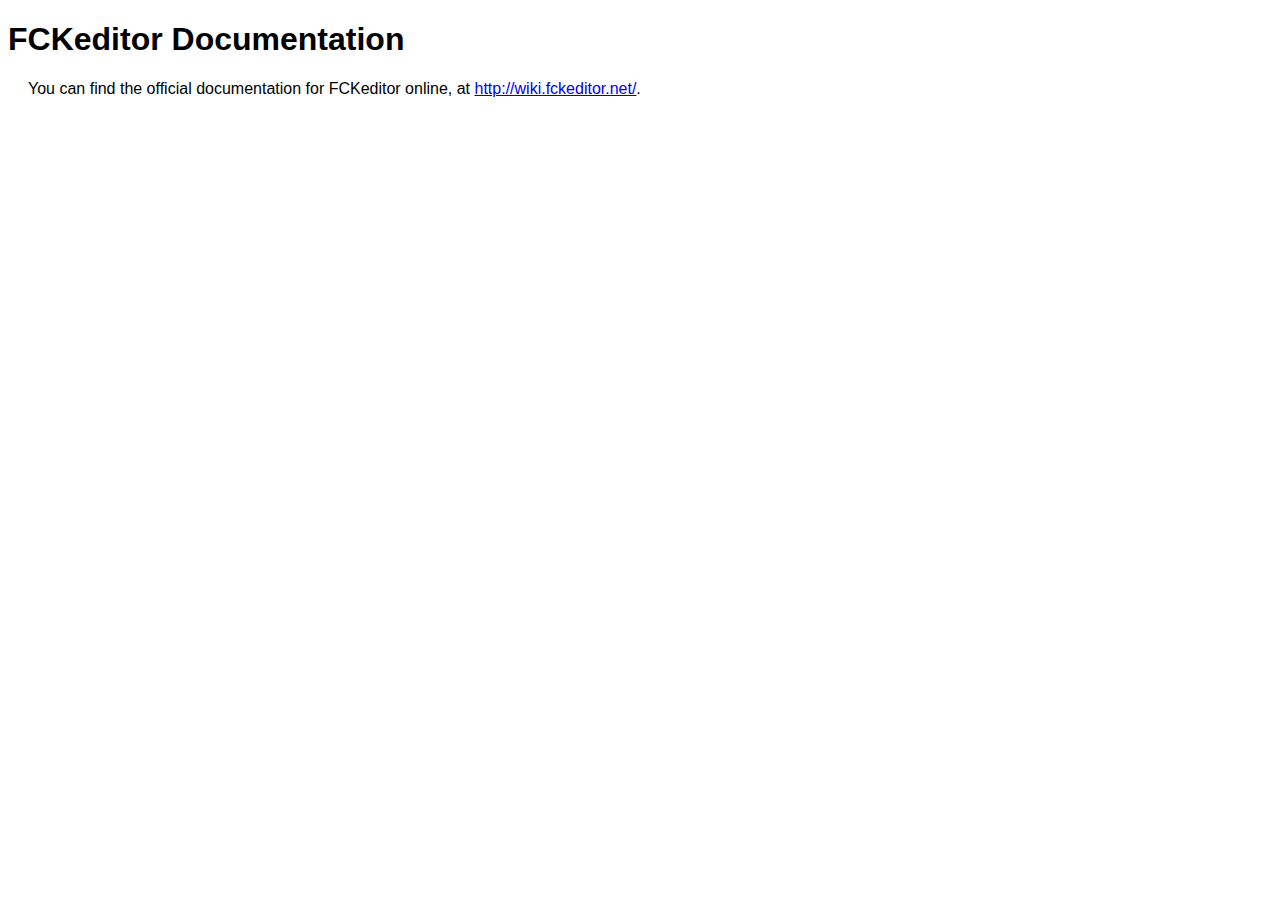
<file: Property/FckEditor/_documentation.html>
<!DOCTYPE html PUBLIC "-//W3C//DTD XHTML 1.0 Transitional//EN" "http://www.w3.org/TR/xhtml1/DTD/xhtml1-transitional.dtd">
<!--
 * FCKeditor - The text editor for Internet - http://www.fckeditor.net
 * Copyright (C) 2003-2007 Frederico Caldeira Knabben
 *
 * == BEGIN LICENSE ==
 *
 * Licensed under the terms of any of the following licenses at your
 * choice:
 *
 *  - GNU General Public License Version 2 or later (the "GPL")
 *    http://www.gnu.org/licenses/gpl.html
 *
 *  - GNU Lesser General Public License Version 2.1 or later (the "LGPL")
 *    http://www.gnu.org/licenses/lgpl.html
 *
 *  - Mozilla Public License Version 1.1 or later (the "MPL")
 *    http://www.mozilla.org/MPL/MPL-1.1.html
 *
 * == END LICENSE ==
-->
<html xmlns="http://www.w3.org/1999/xhtml">
<head>
	<title>FCKeditor - Documentation</title>
	<meta http-equiv="Content-Type" content="text/html; charset=utf-8" />
	<style type="text/css">
		body { font-family: arial, verdana, sans-serif }
		p { margin-left: 20px }
	</style>
</head>
<body>
	<h1>
		FCKeditor Documentation</h1>
	<p>
		You can find the official documentation for FCKeditor online, at <a href="http://wiki.fckeditor.net/">
			http://wiki.fckeditor.net/</a>.</p>
</body>
</html>
</file>
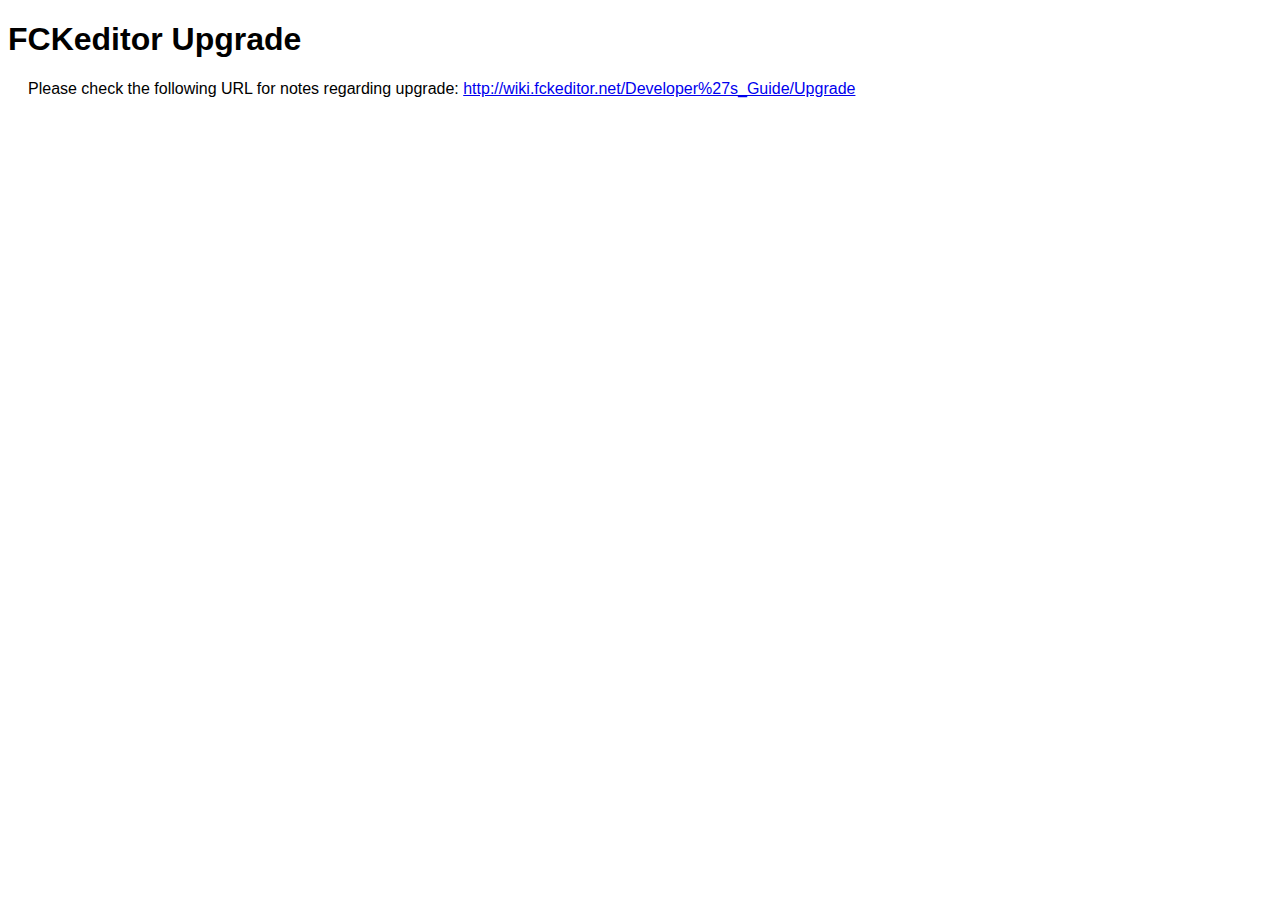
<file: Property/FckEditor/_upgrade.html>
<!DOCTYPE html PUBLIC "-//W3C//DTD XHTML 1.0 Transitional//EN" "http://www.w3.org/TR/xhtml1/DTD/xhtml1-transitional.dtd">
<!--
 * FCKeditor - The text editor for Internet - http://www.fckeditor.net
 * Copyright (C) 2003-2007 Frederico Caldeira Knabben
 *
 * == BEGIN LICENSE ==
 *
 * Licensed under the terms of any of the following licenses at your
 * choice:
 *
 *  - GNU General Public License Version 2 or later (the "GPL")
 *    http://www.gnu.org/licenses/gpl.html
 *
 *  - GNU Lesser General Public License Version 2.1 or later (the "LGPL")
 *    http://www.gnu.org/licenses/lgpl.html
 *
 *  - Mozilla Public License Version 1.1 or later (the "MPL")
 *    http://www.mozilla.org/MPL/MPL-1.1.html
 *
 * == END LICENSE ==
-->
<html xmlns="http://www.w3.org/1999/xhtml">
<head>
	<title>FCKeditor - Upgrade</title>
	<meta http-equiv="Content-Type" content="text/html; charset=utf-8" />
	<style type="text/css">
		body { font-family: arial, verdana, sans-serif }
		p { margin-left: 20px }
	</style>
</head>
<body>
	<h1>
		FCKeditor Upgrade</h1>
	<p>
		Please check the following URL for notes regarding upgrade: <a href="http://wiki.fckeditor.net/Developer%27s_Guide/Upgrade">
			http://wiki.fckeditor.net/Developer%27s_Guide/Upgrade</a></p>
</body>
</html>
</file>
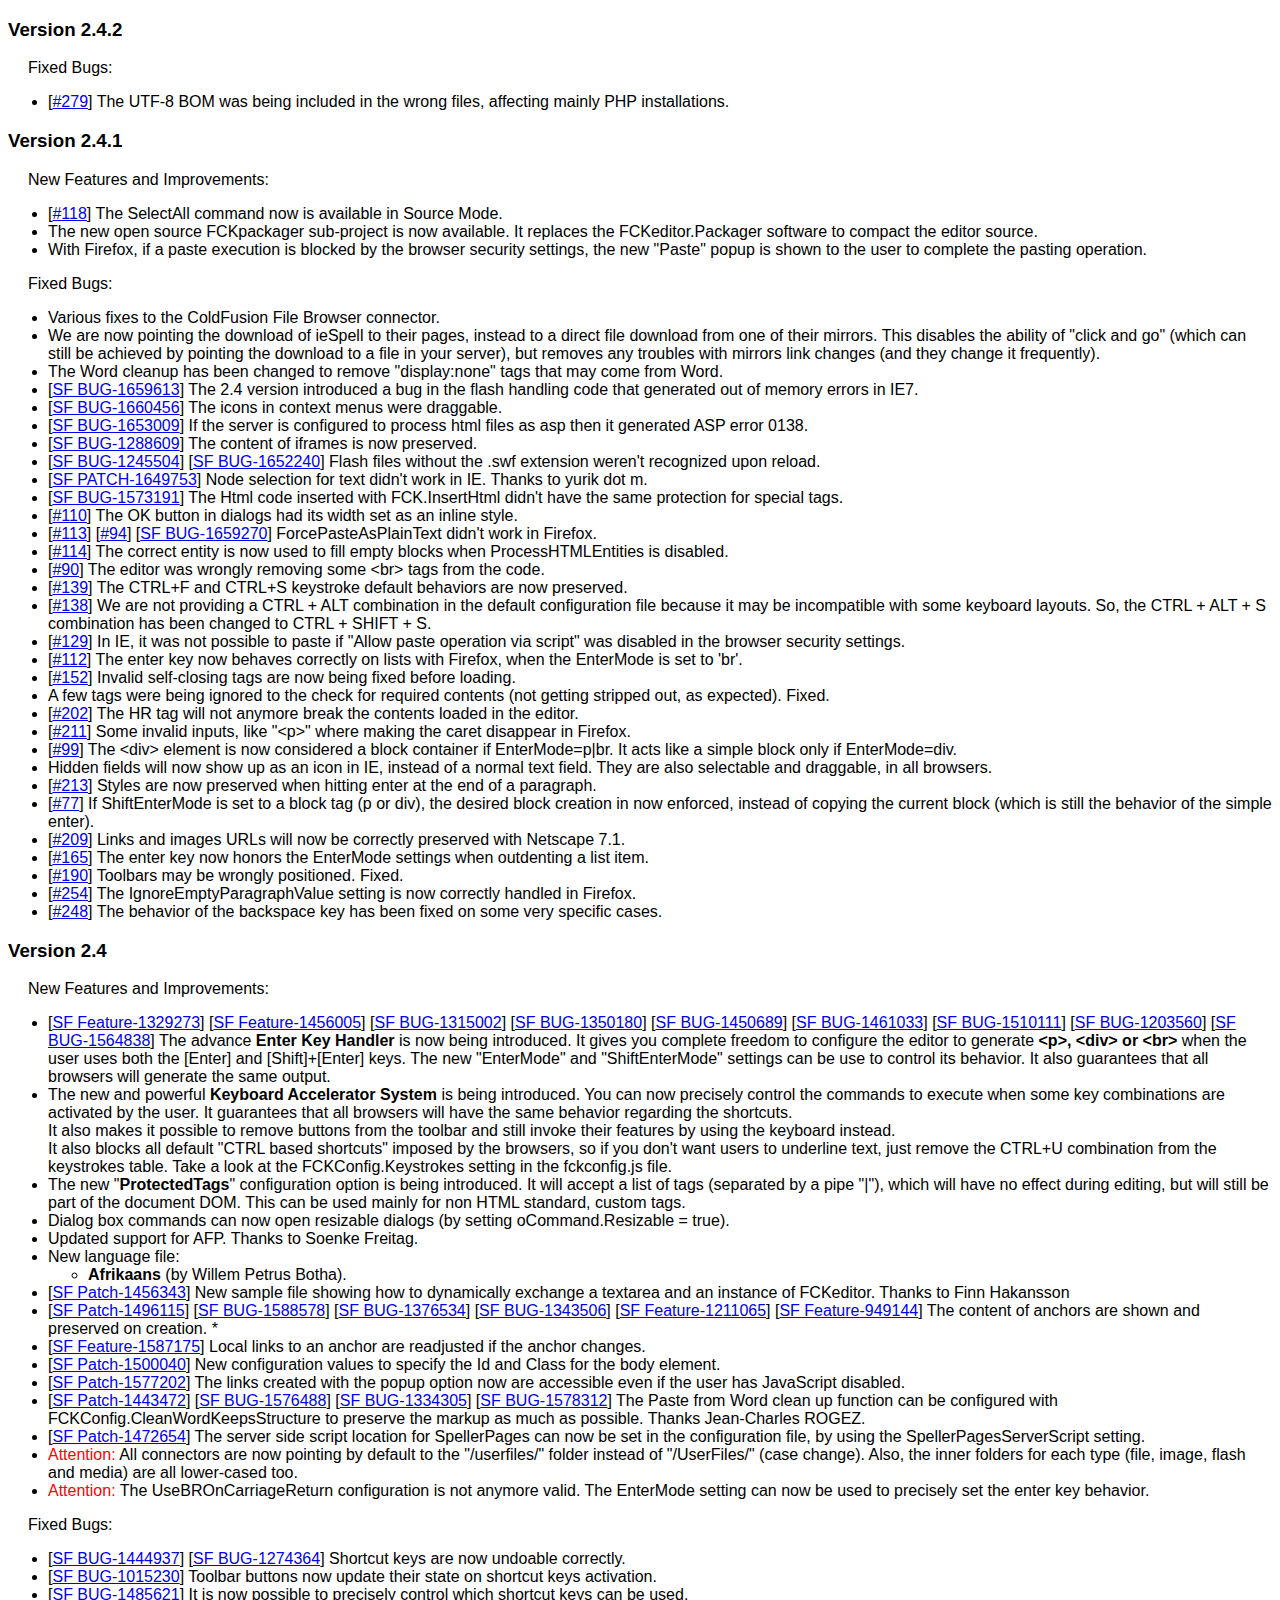
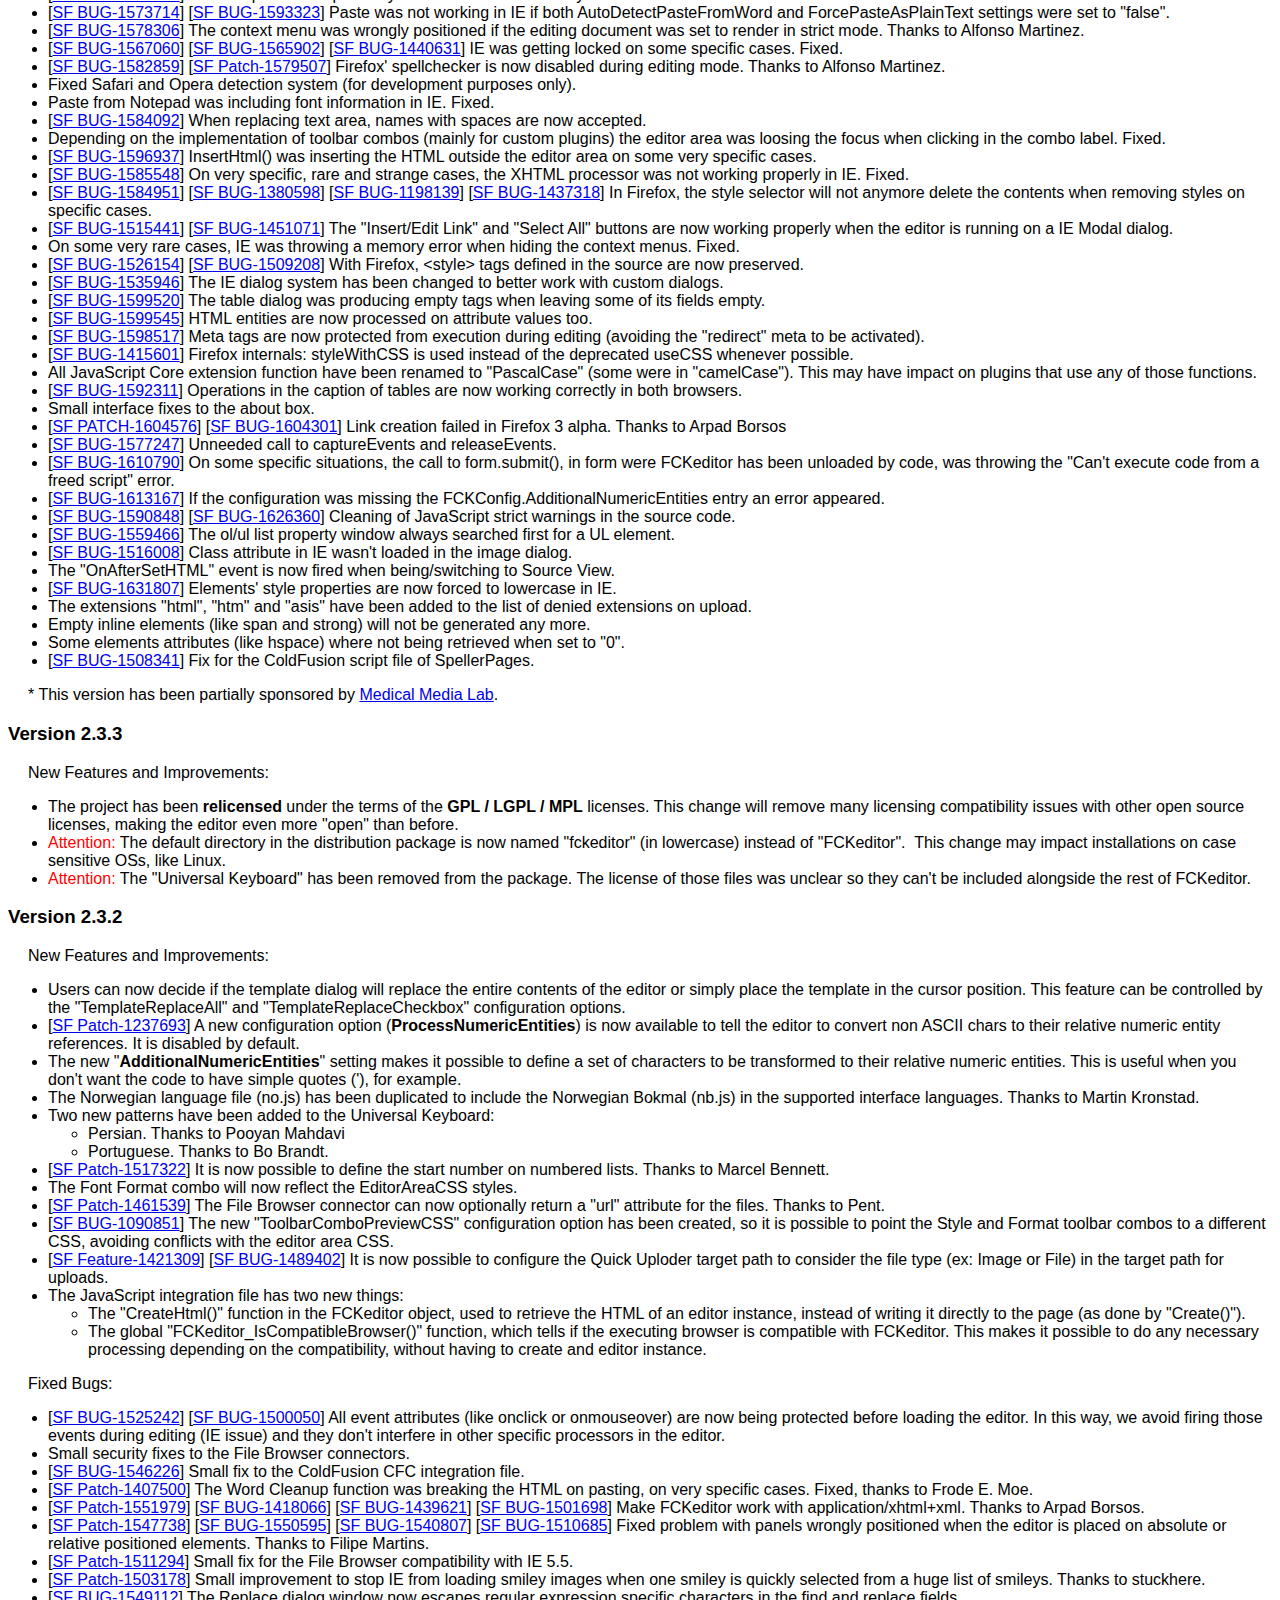
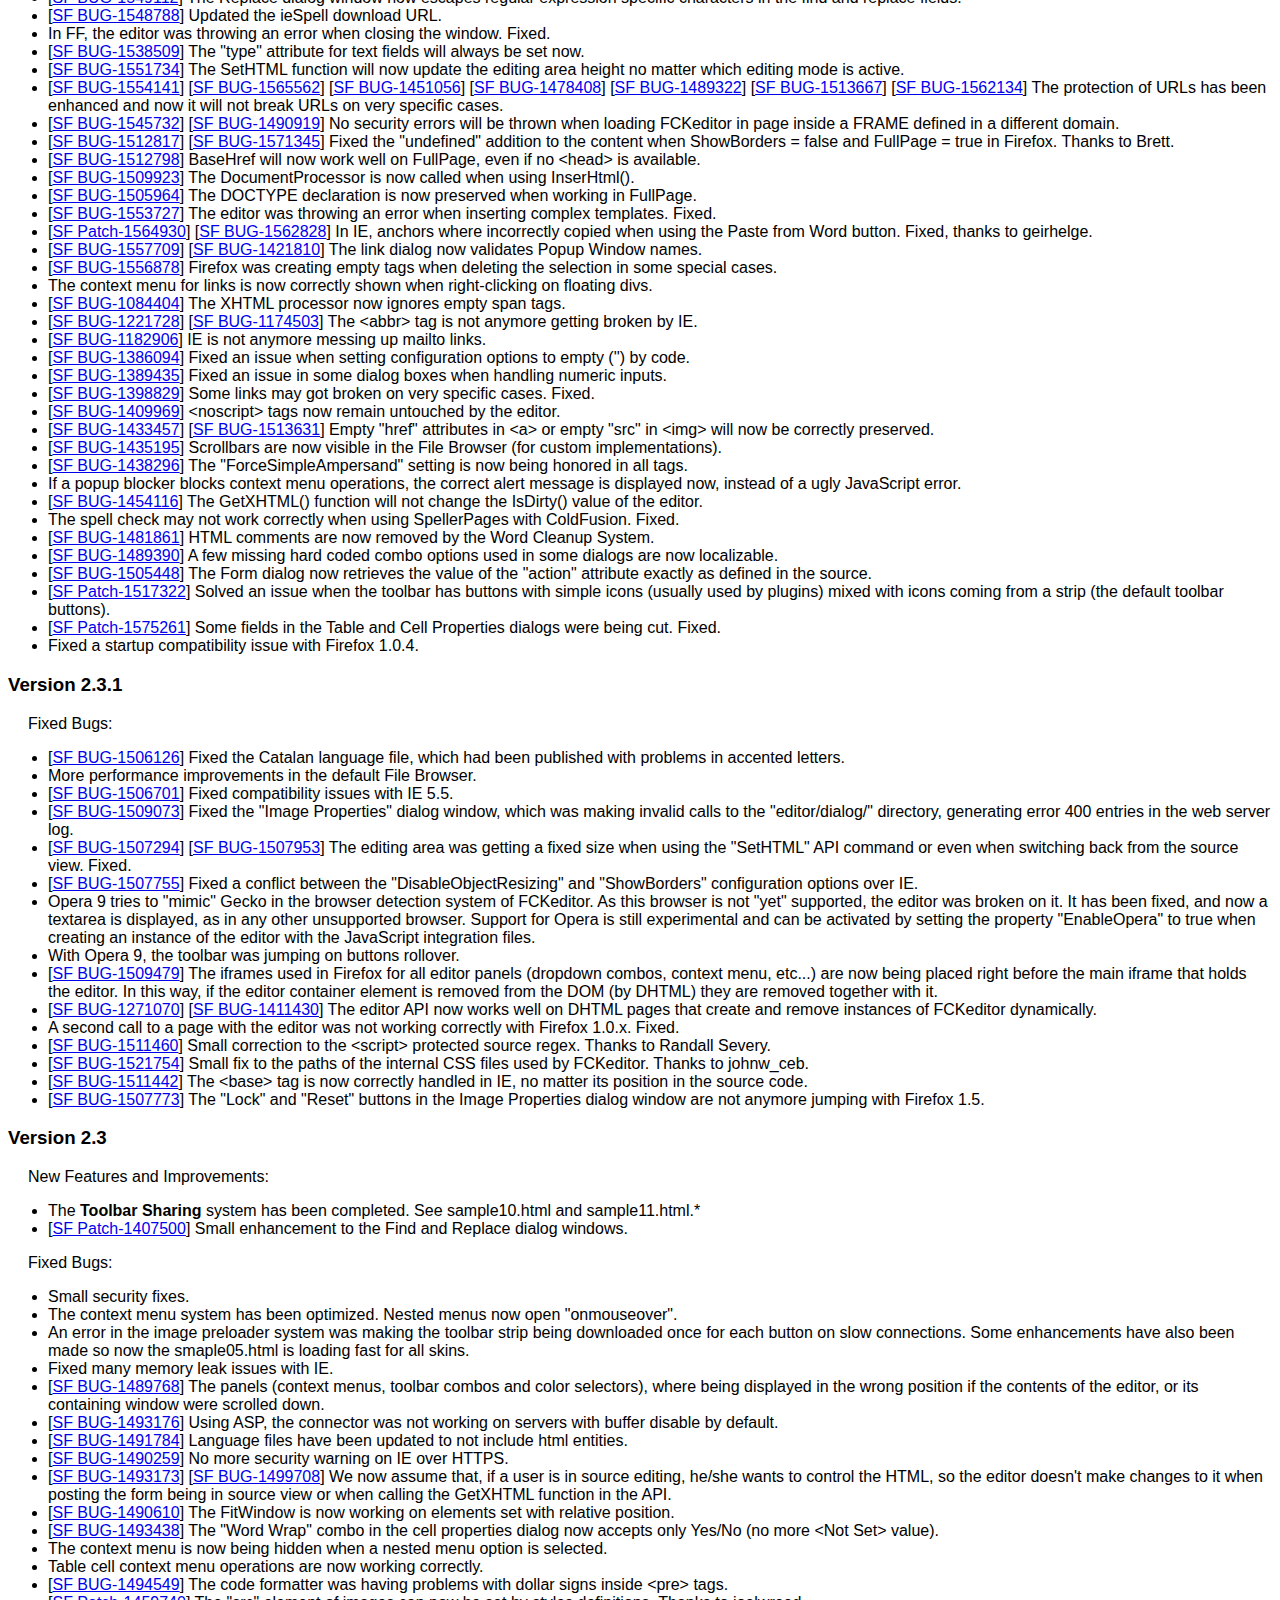
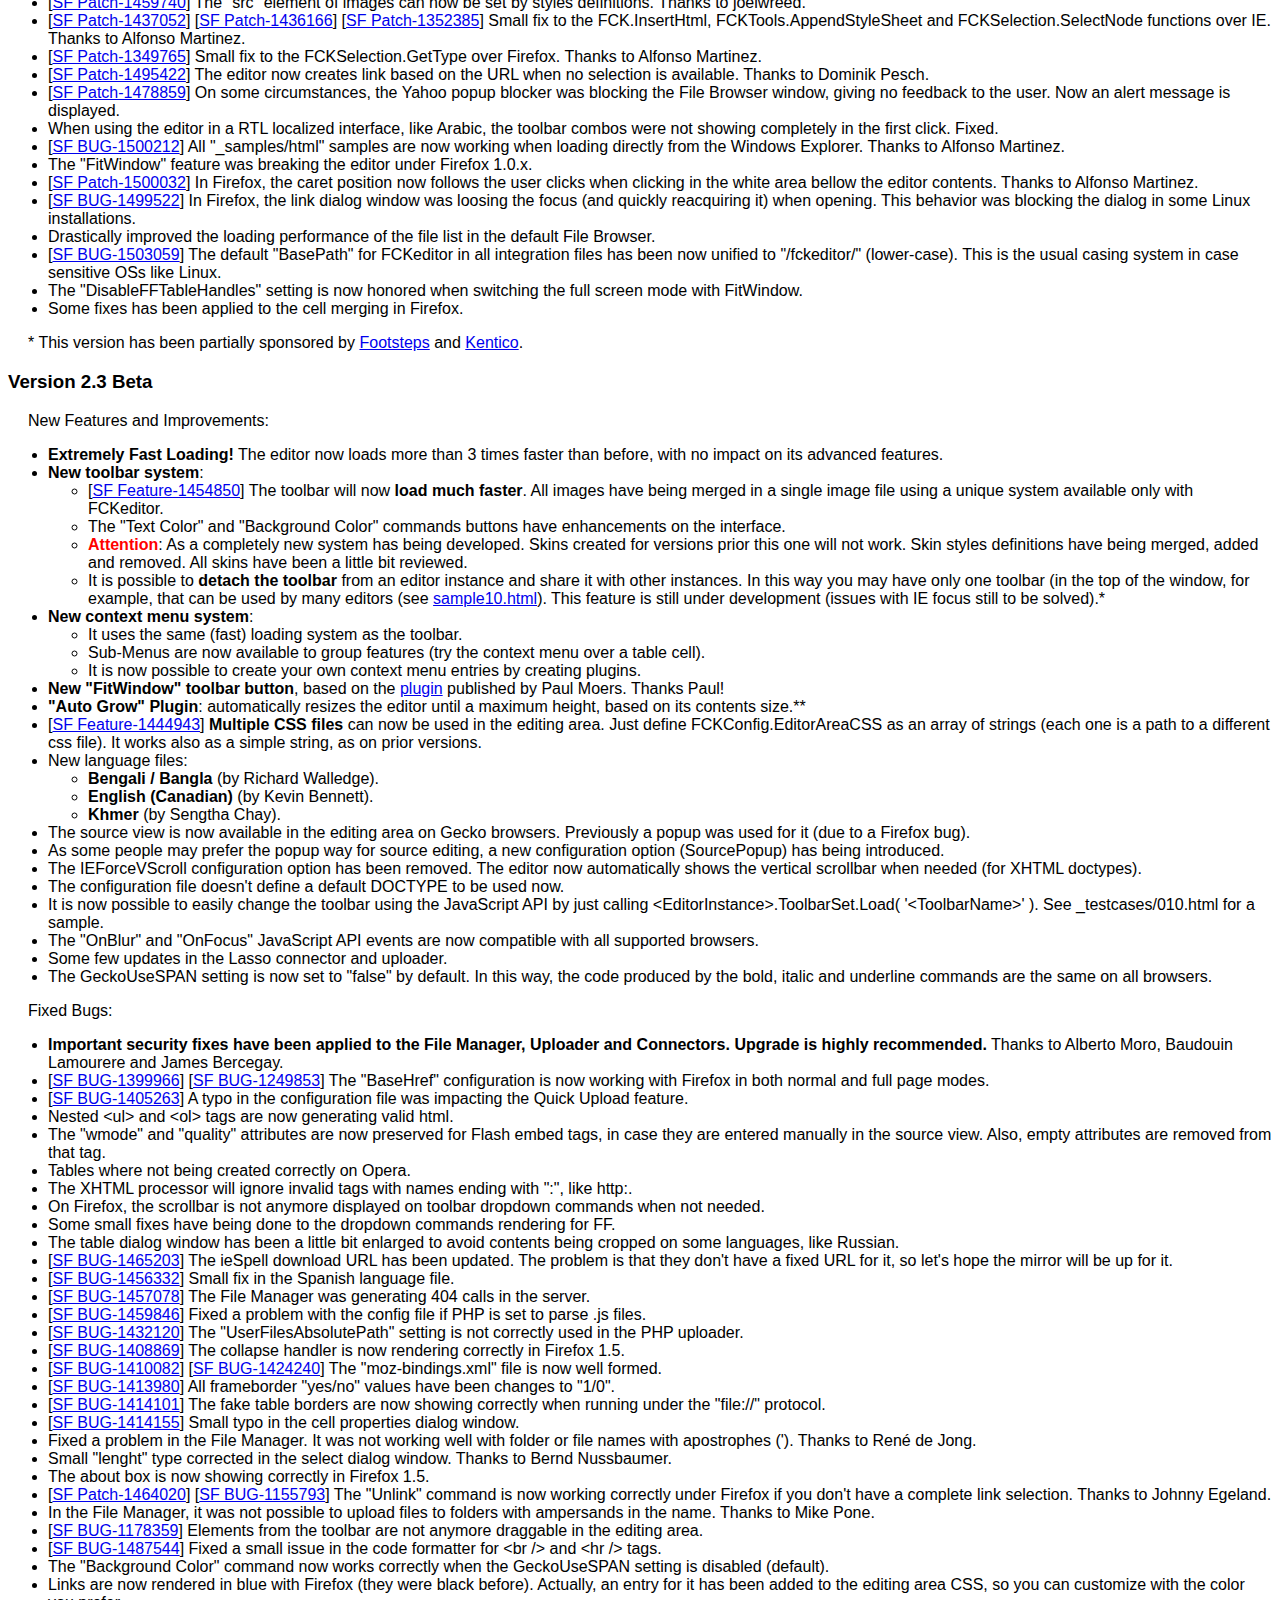
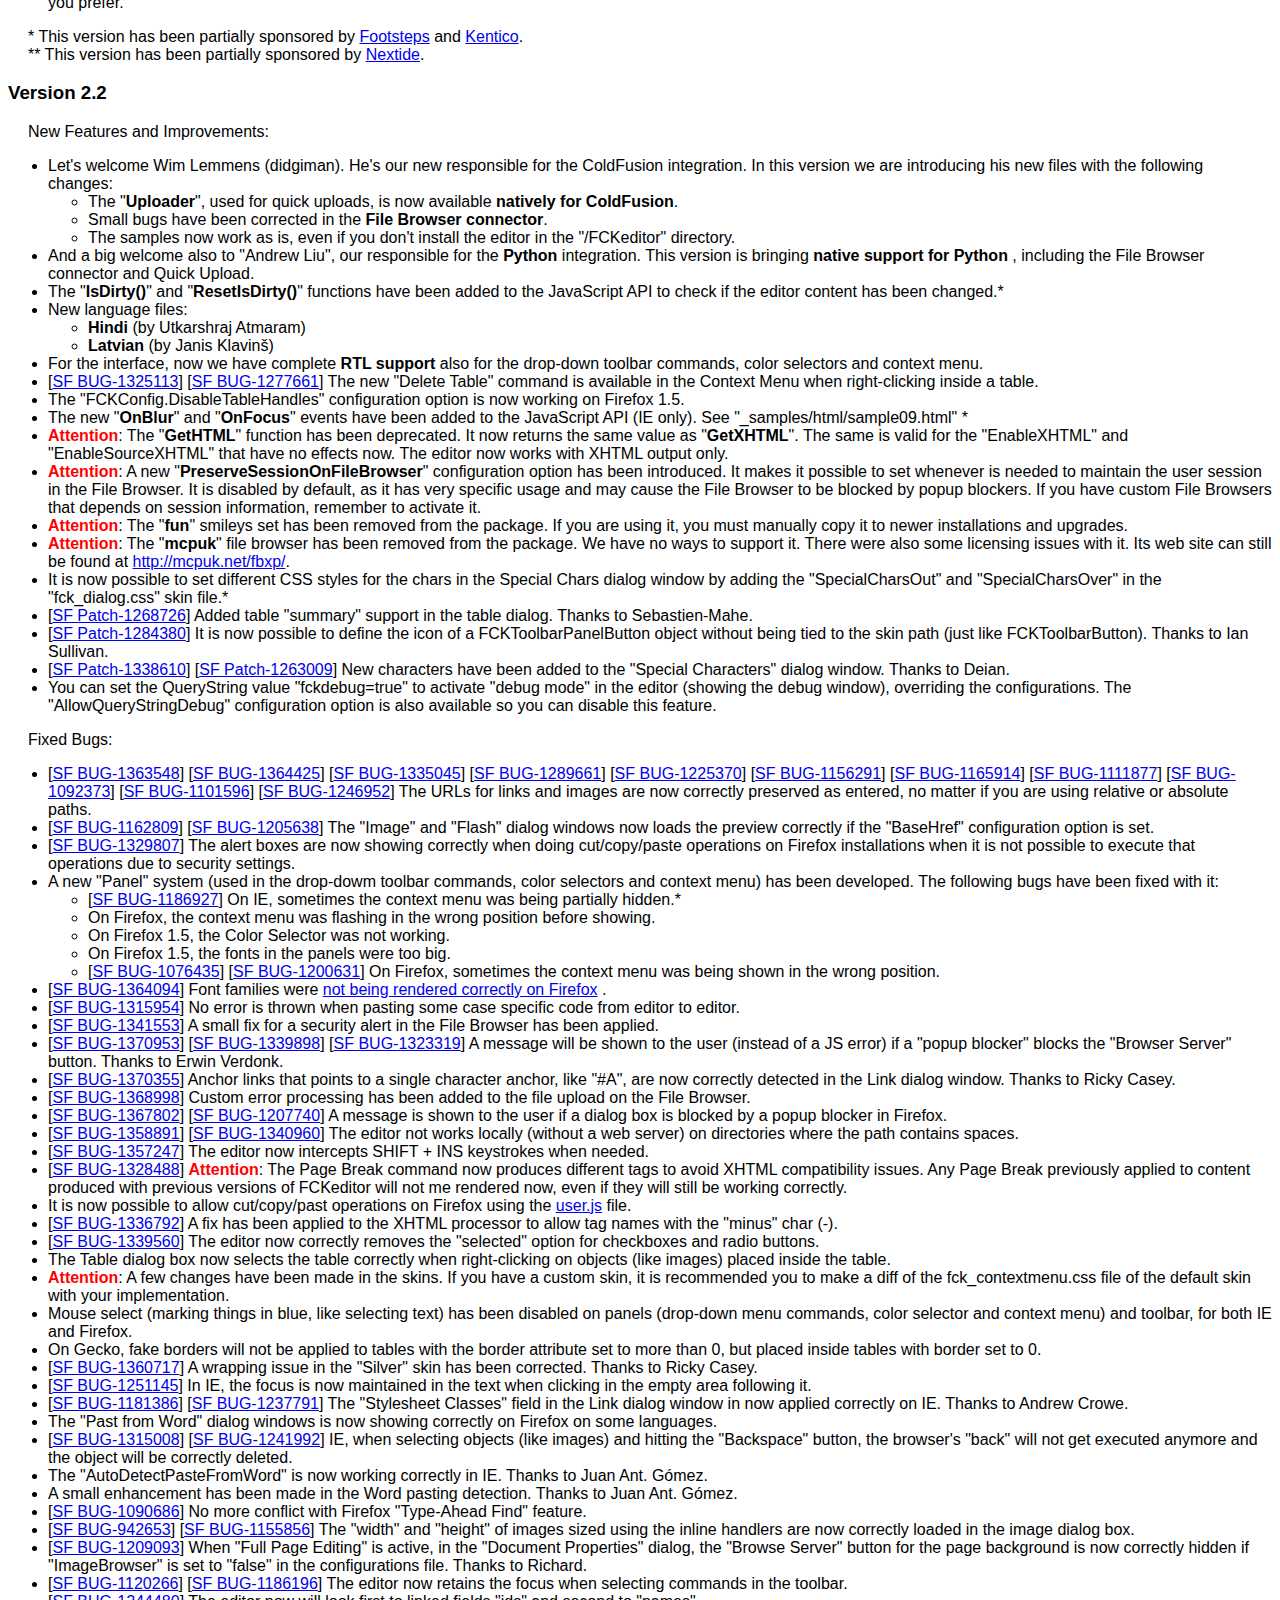
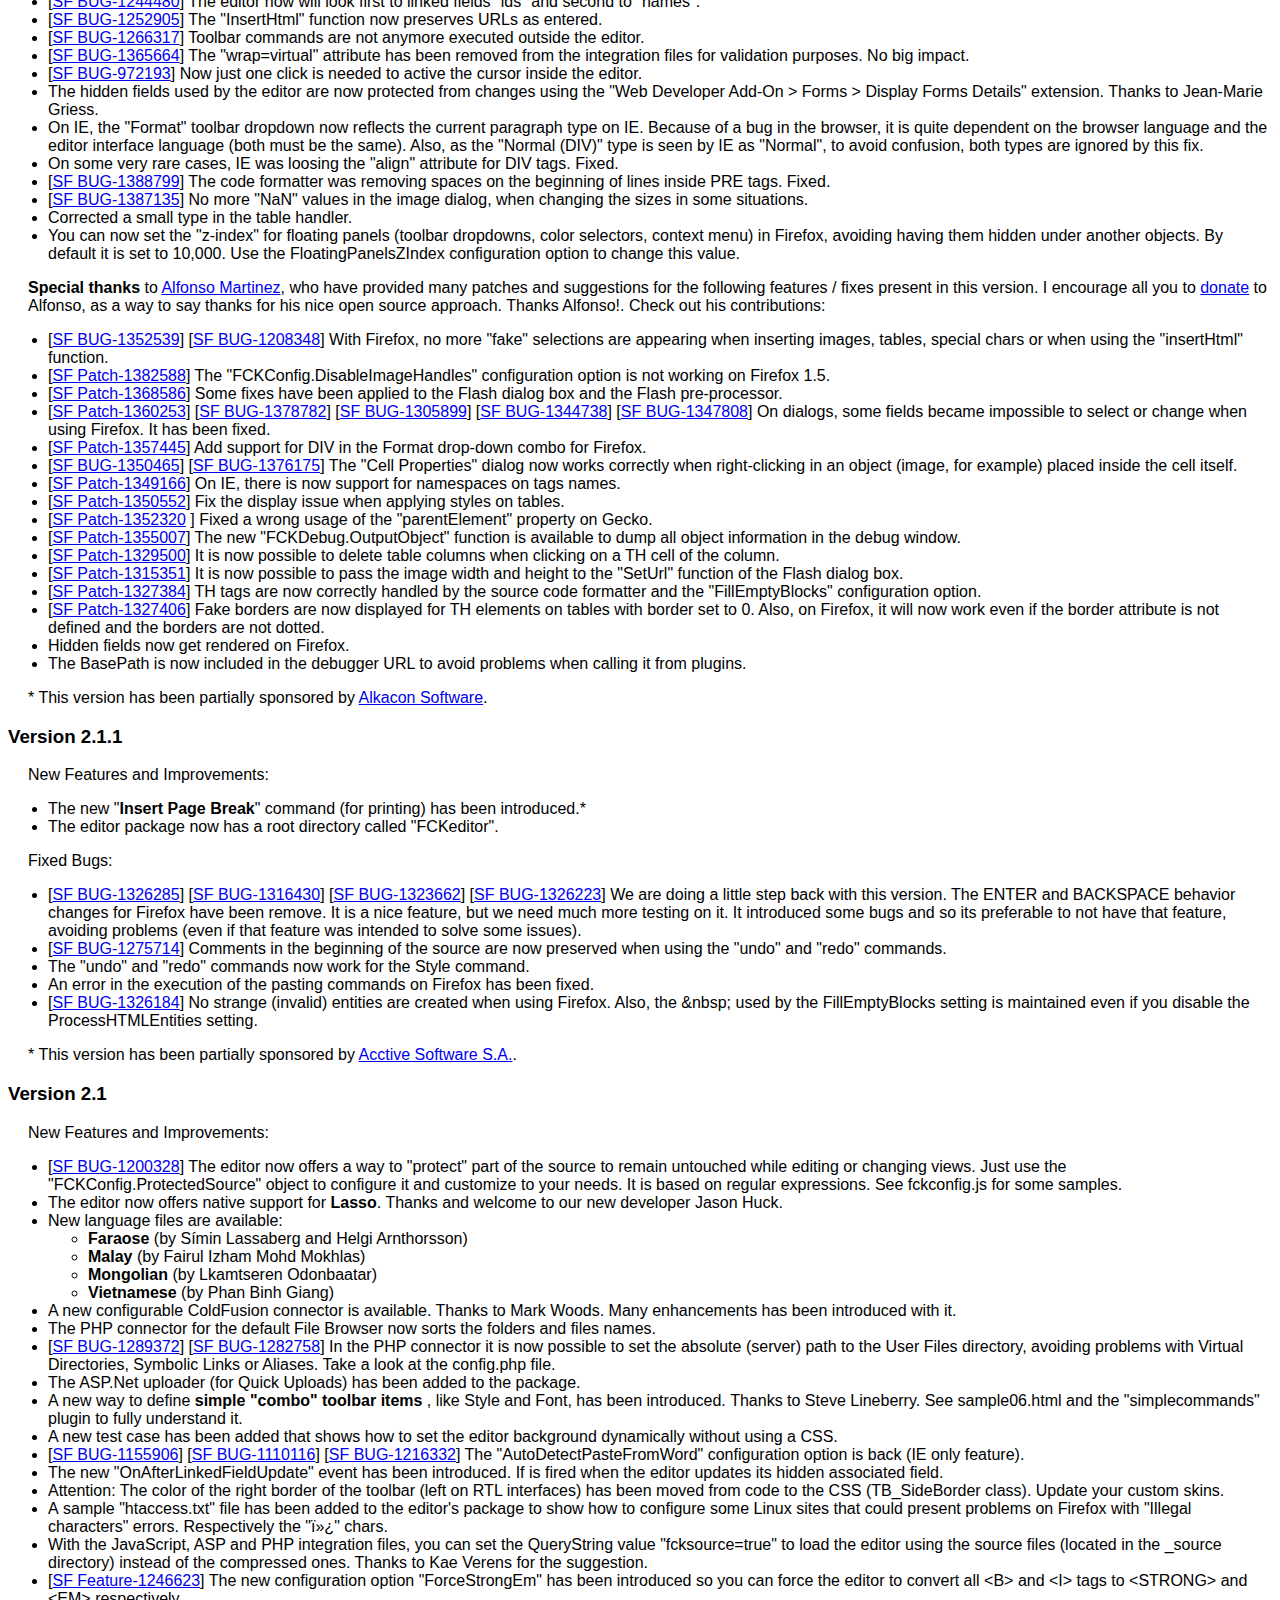
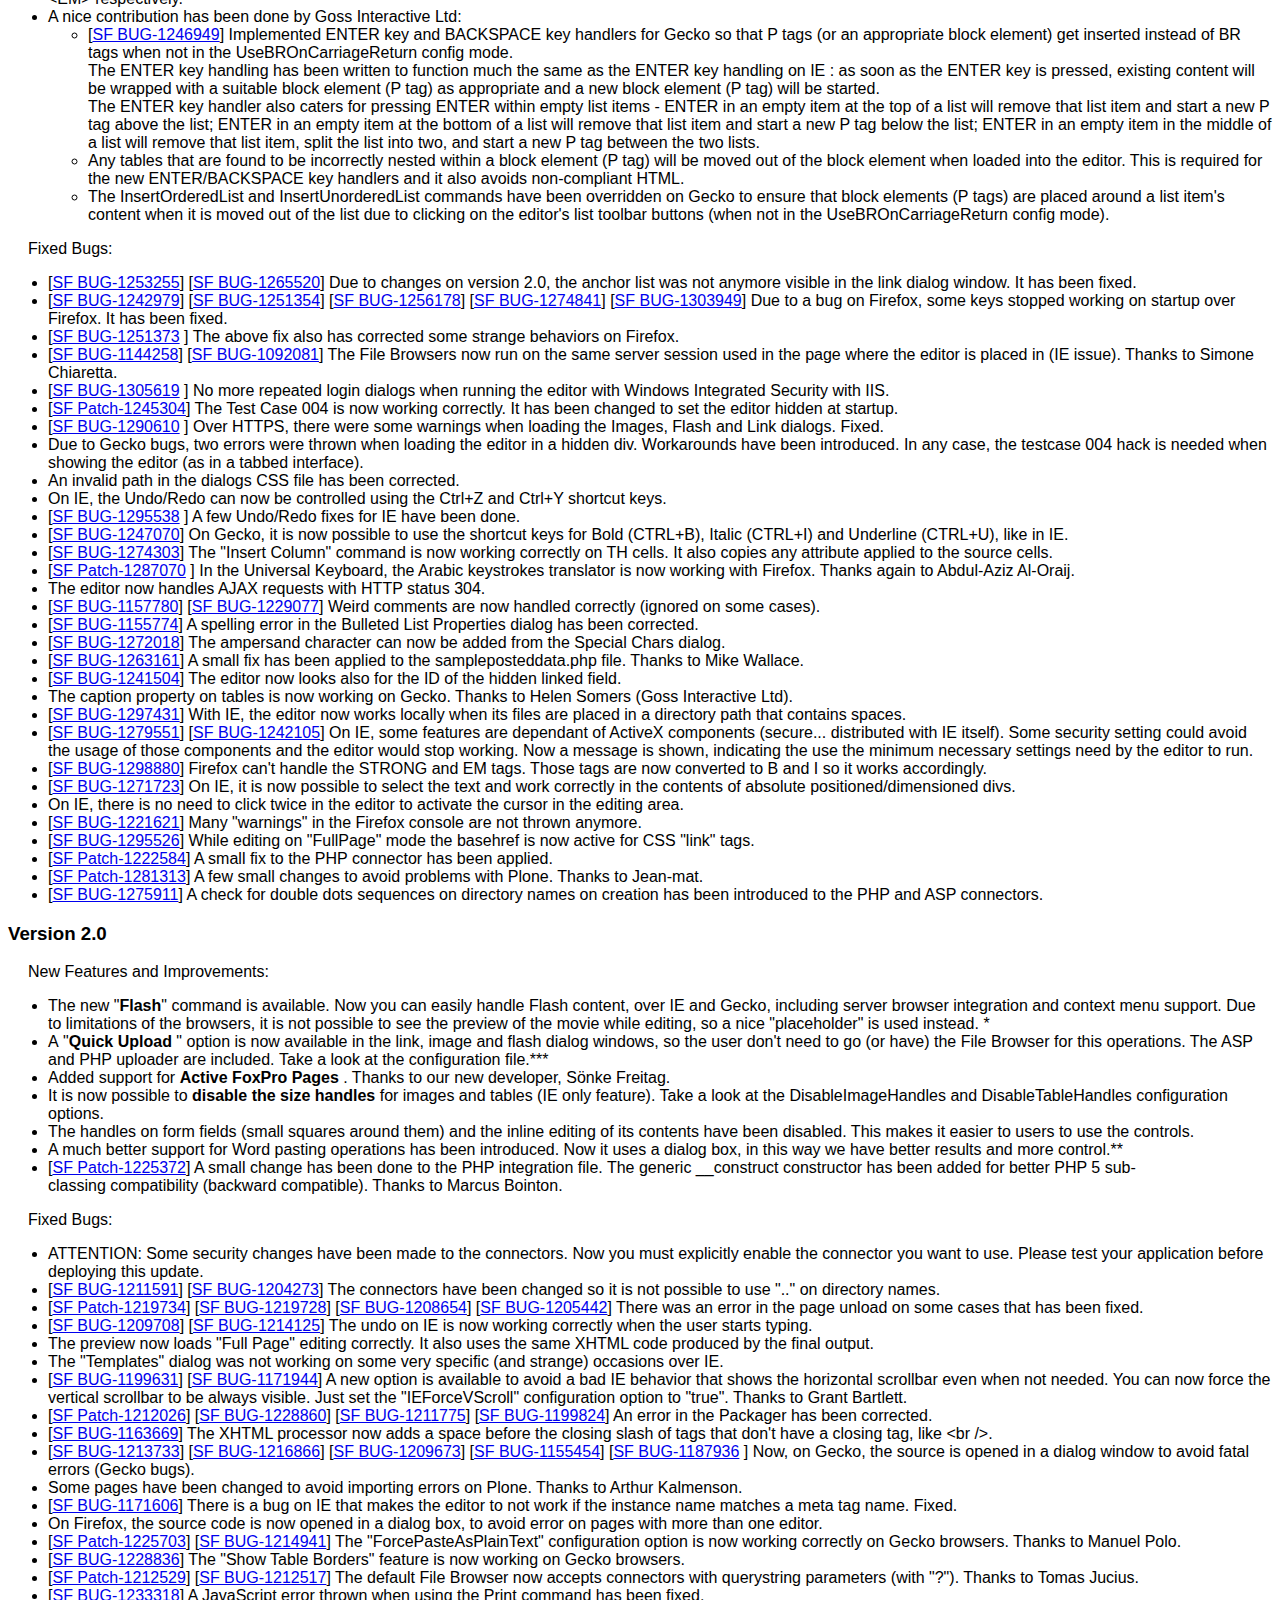
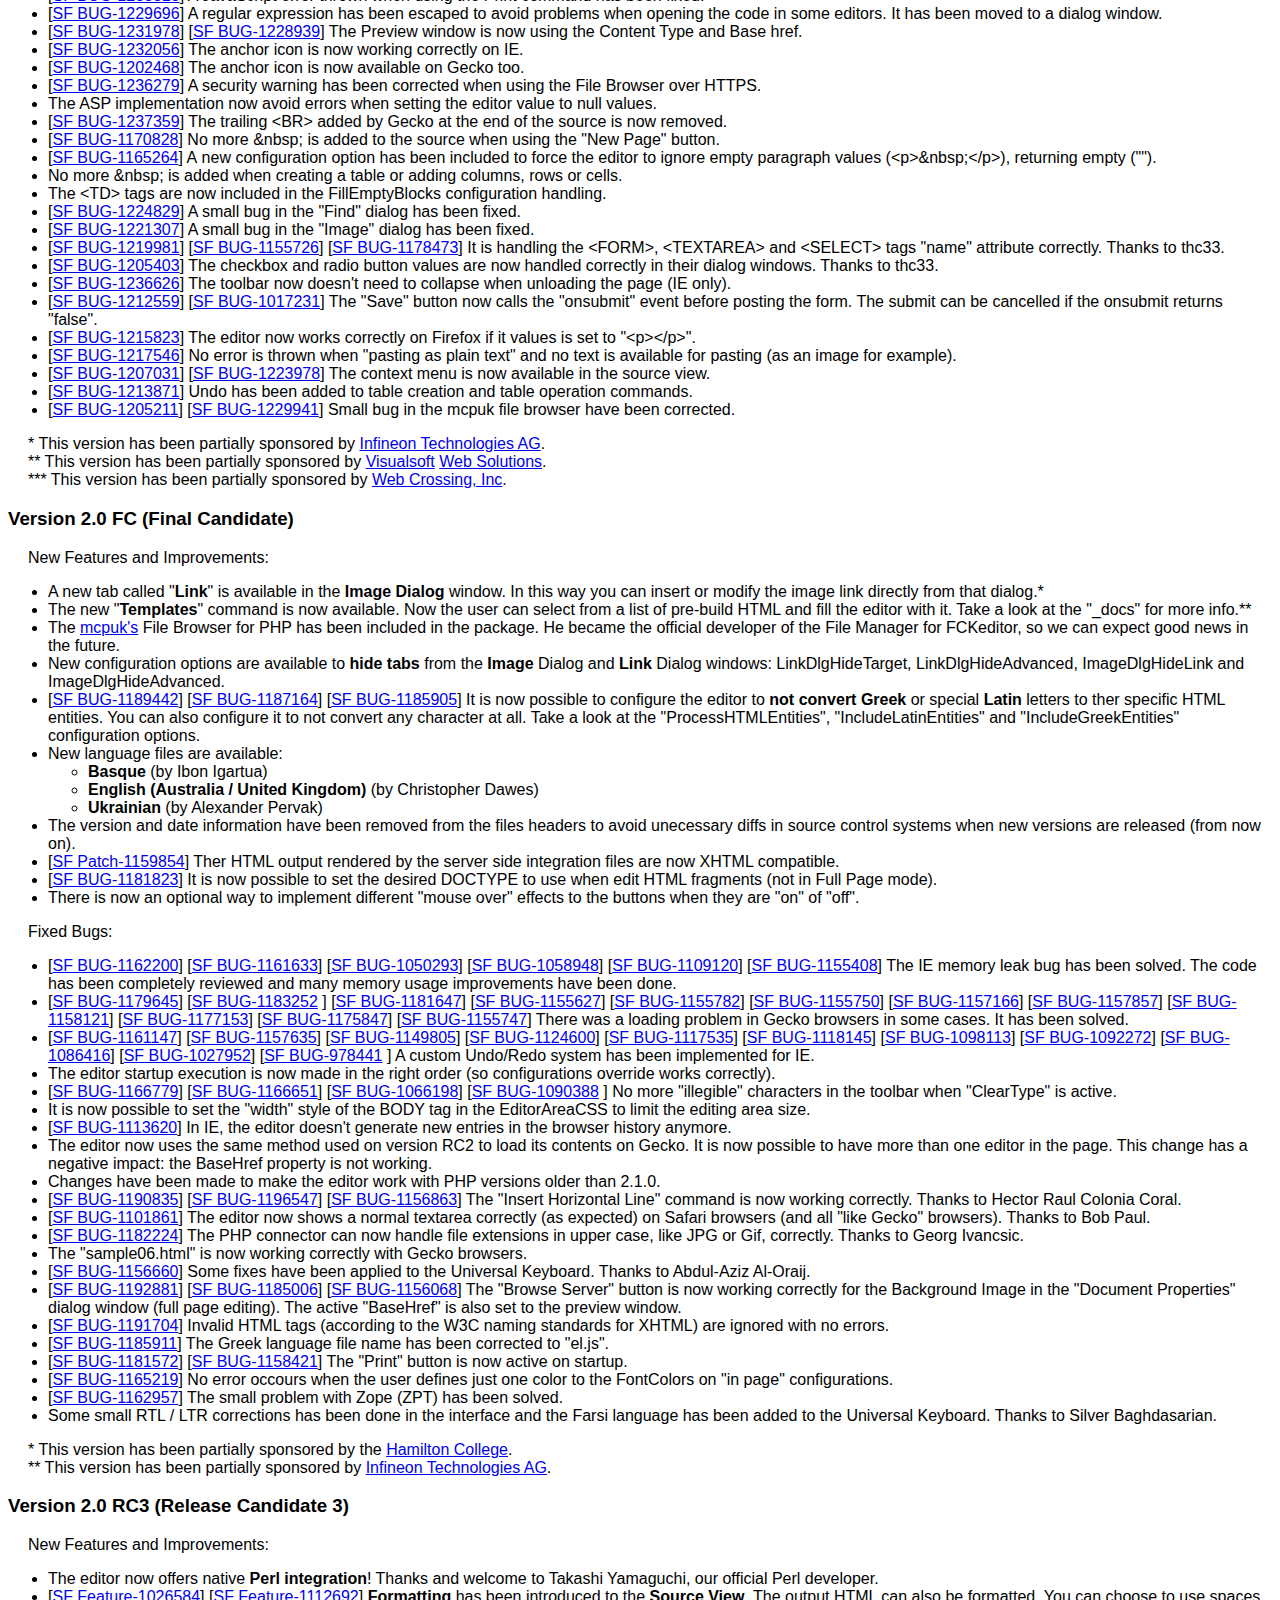
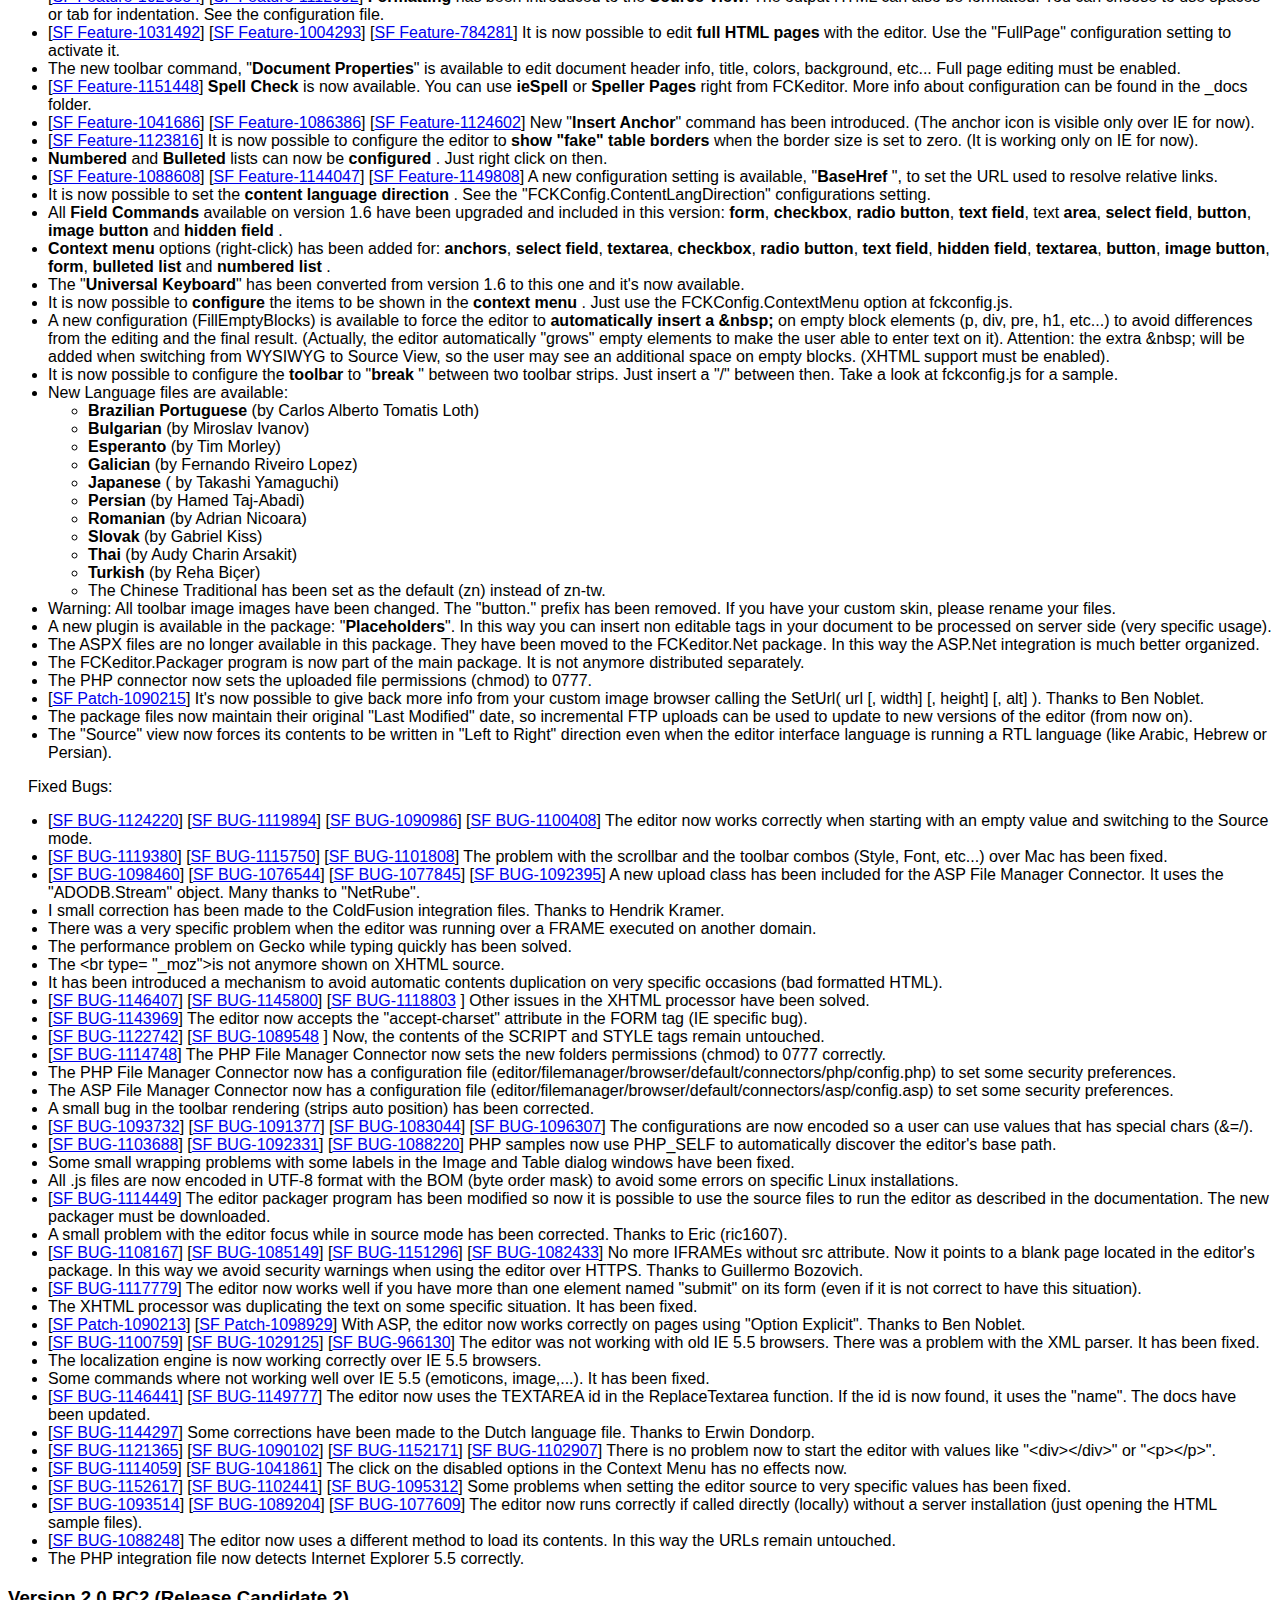
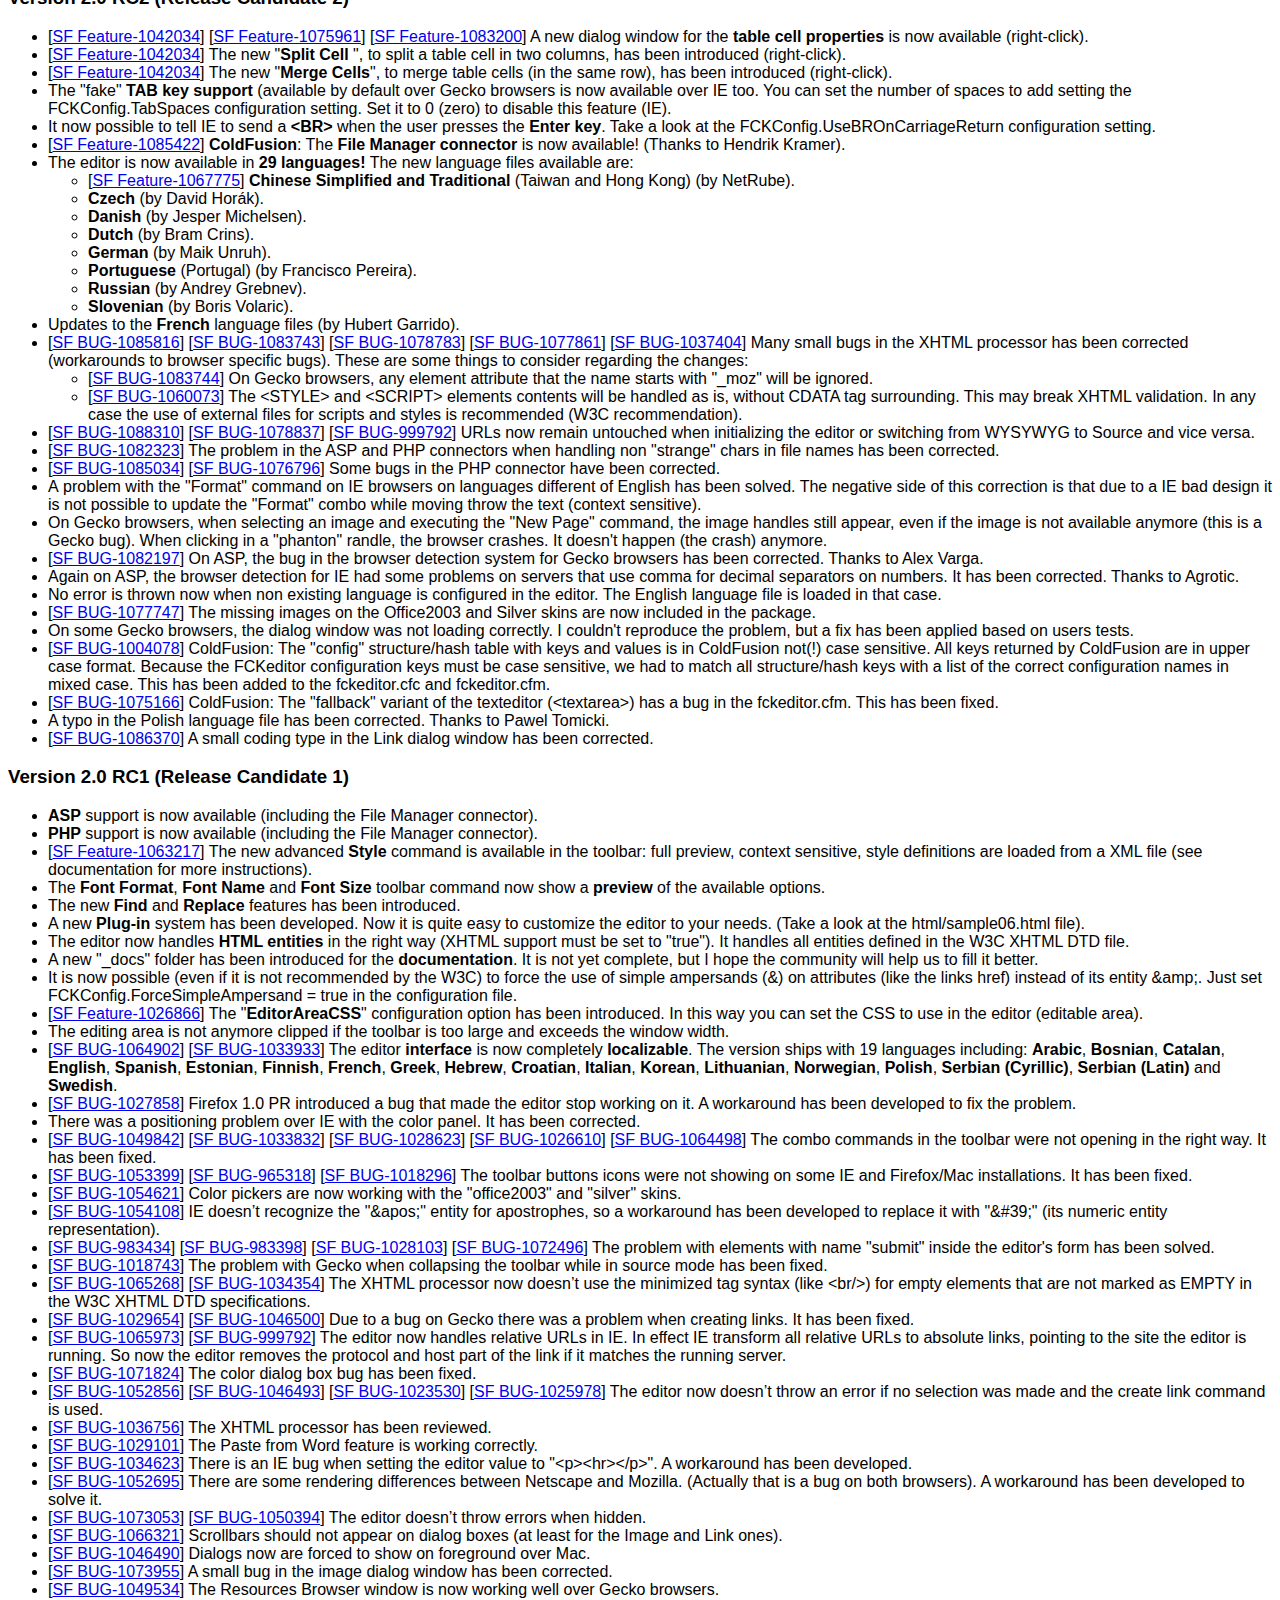
<file: Property/FckEditor/_whatsnew.html>
<!DOCTYPE html PUBLIC "-//W3C//DTD XHTML 1.0 Transitional//EN" "http://www.w3.org/TR/xhtml1/DTD/xhtml1-transitional.dtd">
<!--
 * FCKeditor - The text editor for Internet - http://www.fckeditor.net
 * Copyright (C) 2003-2007 Frederico Caldeira Knabben
 *
 * == BEGIN LICENSE ==
 *
 * Licensed under the terms of any of the following licenses at your
 * choice:
 *
 *  - GNU General Public License Version 2 or later (the "GPL")
 *    http://www.gnu.org/licenses/gpl.html
 *
 *  - GNU Lesser General Public License Version 2.1 or later (the "LGPL")
 *    http://www.gnu.org/licenses/lgpl.html
 *
 *  - Mozilla Public License Version 1.1 or later (the "MPL")
 *    http://www.mozilla.org/MPL/MPL-1.1.html
 *
 * == END LICENSE ==
-->
<html xmlns="http://www.w3.org/1999/xhtml">
<head>
	<title>FCKeditor - What's New?</title>
	<meta http-equiv="Content-Type" content="text/html; charset=utf-8" />
	<style type="text/css">
		body { font-family: arial, verdana, sans-serif }
		p { margin-left: 20px }
	</style>
</head>
<body>
	<h3>
		Version 2.4.2</h3>
	<p>
		Fixed Bugs:</p>
	<ul>
		<li>[<a target="_blank" href="http://dev.fckeditor.net/ticket/279">#279</a>] The UTF-8
			BOM was being included in the wrong files, affecting mainly PHP installations.</li>
	</ul>
	<h3>
		Version 2.4.1</h3>
	<p>
		New Features and Improvements:</p>
	<ul>
		<li>[<a target="_blank" href="http://dev.fckeditor.net/ticket/118">#118</a>] The SelectAll
			command now is available in Source Mode.</li>
		<li>The new open source FCKpackager sub-project is now available. It replaces the FCKeditor.Packager
			software to compact the editor source.</li>
		<li>With Firefox, if a paste execution is blocked by the browser security settings,
			the new "Paste" popup is shown to the user to complete the pasting operation. </li>
	</ul>
	<p>
		Fixed Bugs:</p>
	<ul>
		<li>Various fixes to the ColdFusion File Browser connector.</li>
		<li>We are now pointing the download of ieSpell to their pages, instead to a direct
			file download from one of their mirrors. This disables the ability of "click and
			go" (which can still be achieved by pointing the download to a file in your server),
			but removes any troubles with mirrors link changes (and they change it frequently).</li>
		<li>The Word cleanup has been changed to remove "display:none" tags that may come from
			Word.</li>
		<li>[<a target="_blank" href="https://sourceforge.net/tracker/?func=detail&atid=543653&aid=1659613&group_id=75348">SF
			BUG-1659613</a>] The 2.4 version introduced a bug in the flash handling code that
			generated out of memory errors in IE7.</li>
		<li>[<a target="_blank" href="https://sourceforge.net/tracker/?func=detail&atid=543653&aid=1660456&group_id=75348">SF
			BUG-1660456</a>] The icons in context menus were draggable.</li>
		<li>[<a target="_blank" href="https://sourceforge.net/tracker/?func=detail&atid=543653&aid=1653009&group_id=75348">SF
			BUG-1653009</a>] If the server is configured to process html files as asp then it
			generated ASP error 0138.</li>
		<li>[<a target="_blank" href="https://sourceforge.net/tracker/?func=detail&atid=543653&aid=1288609&group_id=75348">SF
			BUG-1288609</a>] The content of iframes is now preserved.</li>
		<li>[<a target="_blank" href="https://sourceforge.net/tracker/?func=detail&atid=543653&aid=1245504&group_id=75348">SF
			BUG-1245504</a>] [<a target="_blank" href="https://sourceforge.net/tracker/?func=detail&atid=543653&aid=1652240&group_id=75348">SF
				BUG-1652240</a>] Flash files without the .swf extension weren't recognized upon
			reload.</li>
		<li>[<a target="_blank" href="https://sourceforge.net/tracker/?func=detail&aid=1649753&group_id=75348&atid=543655">SF
			PATCH-1649753</a>] Node selection for text didn't work in IE. Thanks to yurik dot
			m.</li>
		<li>[<a target="_blank" href="https://sourceforge.net/tracker/?func=detail&aid=1573191&group_id=75348&atid=543653">SF
			BUG-1573191</a>] The Html code inserted with FCK.InsertHtml didn't have the same
			protection for special tags.</li>
		<li>[<a target="_blank" href="http://dev.fckeditor.net/ticket/110">#110</a>] The OK
			button in dialogs had its width set as an inline style.</li>
		<li>[<a target="_blank" href="http://dev.fckeditor.net/ticket/113">#113</a>] [<a
			target="_blank" href="http://dev.fckeditor.net/ticket/94">#94</a>] [<a target="_blank"
				href="https://sourceforge.net/tracker/?func=detail&aid=1659270&group_id=75348&atid=543653">SF
				BUG-1659270</a>] ForcePasteAsPlainText didn't work in Firefox.</li>
		<li>[<a target="_blank" href="http://dev.fckeditor.net/ticket/114">#114</a>] The correct
			entity is now used to fill empty blocks when ProcessHTMLEntities is disabled.</li>
		<li>[<a target="_blank" href="http://dev.fckeditor.net/ticket/90">#90</a>] The editor
			was wrongly removing some &lt;br&gt; tags from the code.</li>
		<li>[<a target="_blank" href="http://dev.fckeditor.net/ticket/139">#139</a>] The CTRL+F
			and CTRL+S keystroke default behaviors are now preserved.</li>
		<li>[<a target="_blank" href="http://dev.fckeditor.net/ticket/138">#138</a>] We are
			not providing a CTRL + ALT combination in the default configuration file because
			it may be incompatible with some keyboard layouts. So, the CTRL + ALT + S combination
			has been changed to CTRL + SHIFT + S.</li>
		<li>[<a target="_blank" href="http://dev.fckeditor.net/ticket/129">#129</a>] In IE,
			it was not possible to paste if "Allow paste operation via script" was disabled
			in the browser security settings.</li>
		<li>[<a target="_blank" href="http://dev.fckeditor.net/ticket/112">#112</a>] The enter
			key now behaves correctly on lists with Firefox, when the EnterMode is set to 'br'.</li>
		<li>[<a target="_blank" href="http://dev.fckeditor.net/ticket/152">#152</a>] Invalid
			self-closing tags are now being fixed before loading. </li>
		<li>A few tags were being ignored to the check for required contents (not getting stripped
			out, as expected). Fixed.</li>
		<li>[<a target="_blank" href="http://dev.fckeditor.net/ticket/202">#202</a>] The HR
			tag will not anymore break the contents loaded in the editor.</li>
		<li>[<a target="_blank" href="http://dev.fckeditor.net/ticket/211">#211</a>] Some invalid
			inputs, like "&lt;p&gt;" where making the caret disappear in Firefox.</li>
		<li>[<a target="_blank" href="http://dev.fckeditor.net/ticket/99">#99</a>] The &lt;div&gt;
			element is now considered a block container if EnterMode=p|br. It acts like a simple
			block only if EnterMode=div.</li>
		<li>Hidden fields will now show up as an icon in IE, instead of a normal text field.
			They are also selectable and draggable, in all browsers.</li>
		<li>[<a target="_blank" href="http://dev.fckeditor.net/ticket/213">#213</a>] Styles
			are now preserved when hitting enter at the end of a paragraph.</li>
		<li>[<a target="_blank" href="http://dev.fckeditor.net/ticket/77">#77</a>] If ShiftEnterMode
			is set to a block tag (p or div), the desired block creation in now enforced, instead
			of copying the current block (which is still the behavior of the simple enter).</li>
		<li>[<a target="_blank" href="http://dev.fckeditor.net/ticket/209">#209</a>] Links and
			images URLs will now be correctly preserved with Netscape 7.1.</li>
		<li>[<a target="_blank" href="http://dev.fckeditor.net/ticket/165">#165</a>] The enter
			key now honors the EnterMode settings when outdenting a list item.</li>
		<li>[<a target="_blank" href="http://dev.fckeditor.net/ticket/190">#190</a>] Toolbars
			may be wrongly positioned. Fixed.</li>
		<li>[<a target="_blank" href="http://dev.fckeditor.net/ticket/254">#254</a>] The IgnoreEmptyParagraphValue
			setting is now correctly handled in Firefox.</li>
		<li>[<a target="_blank" href="http://dev.fckeditor.net/ticket/254">#248</a>] The behavior
			of the backspace key has been fixed on some very specific cases.</li>
	</ul>
	<h3>
		Version 2.4</h3>
	<p>
		New Features and Improvements:</p>
	<ul>
		<li>[<a target="_blank" href="https://sourceforge.net/tracker/?func=detail&aid=1329273&group_id=75348&atid=543656">SF
			Feature-1329273</a>] [<a target="_blank" href="https://sourceforge.net/tracker/?func=detail&aid=1456005&group_id=75348&atid=543656">SF
				Feature-1456005</a>] [<a target="_blank" href="https://sourceforge.net/tracker/?func=detail&aid=1315002&group_id=75348&atid=543653">SF
					BUG-1315002</a>] [<a target="_blank" href="https://sourceforge.net/tracker/?func=detail&aid=1350180&group_id=75348&atid=543653">SF
						BUG-1350180</a>] [<a target="_blank" href="https://sourceforge.net/tracker/?func=detail&aid=1450689&group_id=75348&atid=543653">SF
							BUG-1450689</a>] [<a target="_blank" href="https://sourceforge.net/tracker/?func=detail&aid=1461033&group_id=75348&atid=543653">SF
								BUG-1461033</a>] [<a target="_blank" href="https://sourceforge.net/tracker/?func=detail&aid=1510111&group_id=75348&atid=543653">SF
									BUG-1510111</a>] [<a target="_blank" href="https://sourceforge.net/tracker/?func=detail&aid=1203560&group_id=75348&atid=543653">SF
										BUG-1203560</a>] [<a target="_blank" href="https://sourceforge.net/tracker/?func=detail&aid=1564838&group_id=75348&atid=543653">SF
											BUG-1564838</a>] The advance <strong>Enter Key Handler</strong>
			is now being introduced. It gives you complete freedom to configure the editor to
			generate <strong>&lt;p&gt;, &lt;div&gt; or &lt;br&gt;</strong> when the user uses
			both the [Enter] and [Shift]+[Enter] keys. The new "EnterMode" and "ShiftEnterMode"
			settings can be use to control its behavior. It also guarantees that all browsers
			will generate the same output. </li>
		<li>The new and powerful <strong>Keyboard Accelerator System</strong> is being introduced.
			You can now precisely control the commands to execute when some key combinations
			are activated by the user. It guarantees that all browsers will have the same behavior
			regarding the shortcuts.<br />
			It also makes it possible to remove buttons from the toolbar and still invoke their
			features by using the keyboard instead.
			<br />
			It also blocks all default "CTRL based shortcuts" imposed by the browsers, so if
			you don't want users to underline text, just remove the CTRL+U combination from
			the keystrokes table. Take a look at the FCKConfig.Keystrokes setting in the fckconfig.js
			file. </li>
		<li>The new "<strong>ProtectedTags</strong>" configuration option is being introduced.
			It will accept a list of tags (separated by a pipe "|"), which will have no effect
			during editing, but will still be part of the document DOM. This can be used mainly
			for non HTML standard, custom tags.</li>
		<li>Dialog box commands can now open resizable dialogs (by setting oCommand.Resizable
			= true).</li>
		<li>Updated support for AFP. Thanks to Soenke Freitag.</li>
		<li>New language file:<ul>
			<li><strong>Afrikaans</strong> (by Willem Petrus Botha). </li>
		</ul>
		</li>
		<li>[<a target="_blank" href="https://sourceforge.net/tracker/?func=detail&aid=1456343&group_id=75348&atid=543655">SF
			Patch-1456343</a>] New sample file showing how to dynamically exchange a textarea
			and an instance of FCKeditor. Thanks to Finn Hakansson</li>
		<li>[<a target="_blank" href="https://sourceforge.net/tracker/?func=detail&aid=1496115&group_id=75348&atid=543655">SF
			Patch-1496115</a>] [<a target="_blank" href="https://sourceforge.net/tracker/?func=detail&aid=1588578&group_id=75348&atid=543653">SF
				BUG-1588578</a>] [<a target="_blank" href="https://sourceforge.net/tracker/?func=detail&aid=1376534&group_id=75348&atid=543653">SF
					BUG-1376534</a>] [<a target="_blank" href="https://sourceforge.net/tracker/?func=detail&aid=1343506&group_id=75348&atid=543653">SF
						BUG-1343506</a>] [<a target="_blank" href="https://sourceforge.net/tracker/?func=detail&aid=1211065&group_id=75348&atid=543656">SF
							Feature-1211065</a>] [<a target="_blank" href="https://sourceforge.net/tracker/?func=detail&aid=949144&group_id=75348&atid=543656">SF
								Feature-949144</a>] The content of anchors are shown and preserved
			on creation. * </li>
		<li>[<a target="_blank" href="https://sourceforge.net/tracker/?func=detail&aid=1587175&group_id=75348&atid=543656">SF
			Feature-1587175</a>] Local links to an anchor are readjusted if the anchor changes.</li>
		<li>[<a target="_blank" href="https://sourceforge.net/tracker/?func=detail&aid=1500040&group_id=75348&atid=543655">SF
			Patch-1500040</a>] New configuration values to specify the Id and Class for the
			body element.</li>
		<li>[<a target="_blank" href="https://sourceforge.net/tracker/?func=detail&aid=1577202&group_id=75348&atid=543655">SF
			Patch-1577202</a>] The links created with the popup option now are accessible even
			if the user has JavaScript disabled.</li>
		<li>[<a target="_blank" href="https://sourceforge.net/tracker/?func=detail&aid=1443472&group_id=75348&atid=543655">SF
			Patch-1443472</a>] [<a target="_blank" href="https://sourceforge.net/tracker/?func=detail&aid=1576488&group_id=75348&atid=543653">SF
				BUG-1576488</a>] [<a target="_blank" href="https://sourceforge.net/tracker/?func=detail&aid=1334305&group_id=75348&atid=543653">SF
					BUG-1334305</a>] [<a target="_blank" href="https://sourceforge.net/tracker/?func=detail&aid=1578312&group_id=75348&atid=543653">SF
						BUG-1578312</a>] The Paste from Word clean up function can be configured
			with FCKConfig.CleanWordKeepsStructure to preserve the markup as much as possible.
			Thanks Jean-Charles ROGEZ. </li>
		<li>[<a target="_blank" href="https://sourceforge.net/tracker/?func=detail&aid=1472654&group_id=75348&atid=543655">SF
			Patch-1472654</a>] The server side script location for SpellerPages can now be set
			in the configuration file, by using the SpellerPagesServerScript setting.</li>
		<li><span style="color: #ff0000">Attention:</span> All connectors are now pointing by
			default to the "/userfiles/" folder instead of "/UserFiles/" (case change). Also,
			the inner folders for each type (file, image, flash and media) are all lower-cased
			too.</li>
		<li><span style="color: #ff0000">Attention:</span> The UseBROnCarriageReturn configuration
			is not anymore valid. The EnterMode setting can now be used to precisely set the
			enter key behavior.</li>
	</ul>
	<p>
		Fixed Bugs:</p>
	<ul>
		<li>[<a target="_blank" href="https://sourceforge.net/tracker/?func=detail&atid=543653&aid=1444937&group_id=75348">SF
			BUG-1444937</a>] [<a target="_blank" href="https://sourceforge.net/tracker/?func=detail&atid=543653&aid=1274364&group_id=75348">SF
				BUG-1274364</a>] Shortcut keys are now undoable correctly.</li>
		<li>[<a target="_blank" href="https://sourceforge.net/tracker/?func=detail&atid=543653&aid=1015230&group_id=75348">SF
			BUG-1015230</a>] Toolbar buttons now update their state on shortcut keys activation.</li>
		<li>[<a target="_blank" href="https://sourceforge.net/tracker/?func=detail&atid=543653&aid=1485621&group_id=75348">SF
			BUG-1485621</a>] It is now possible to precisely control which shortcut keys can
			be used.</li>
		<li>[<a target="_blank" href="https://sourceforge.net/tracker/?func=detail&atid=543653&aid=1573714&group_id=75348">SF
			BUG-1573714</a>] [<a target="_blank" href="https://sourceforge.net/tracker/?func=detail&atid=543653&aid=1593323&group_id=75348">SF
				BUG-1593323</a>] Paste was not working in IE if both AutoDetectPasteFromWord
			and ForcePasteAsPlainText settings were set to "false". </li>
		<li>[<a target="_blank" href="https://sourceforge.net/tracker/?func=detail&atid=543653&aid=1578306&group_id=75348">SF
			BUG-1578306</a>] The context menu was wrongly positioned if the editing document
			was set to render in strict mode. Thanks to Alfonso Martinez.</li>
		<li>[<a target="_blank" href="https://sourceforge.net/tracker/?func=detail&atid=543653&aid=1567060&group_id=75348">SF
			BUG-1567060</a>] [<a target="_blank" href="https://sourceforge.net/tracker/?func=detail&atid=543653&aid=1565902&group_id=75348">SF
				BUG-1565902</a>] [<a target="_blank" href="https://sourceforge.net/tracker/?func=detail&atid=543653&aid=1440631&group_id=75348">SF
					BUG-1440631</a>] IE was getting locked on some specific cases. Fixed.</li>
		<li>[<a target="_blank" href="https://sourceforge.net/tracker/?func=detail&atid=543653&aid=1582859&group_id=75348">SF
			BUG-1582859</a>] [<a target="_blank" href="http://sourceforge.net/tracker/index.php?func=detail&aid=1579507&group_id=75348&atid=543655">SF
				Patch-1579507</a>] Firefox' spellchecker is now disabled during editing mode.
			Thanks to Alfonso Martinez.</li>
		<li>Fixed Safari and Opera detection system (for development purposes only).</li>
		<li>Paste from Notepad was including font information in IE. Fixed.</li>
		<li>[<a target="_blank" href="https://sourceforge.net/tracker/?func=detail&atid=543653&aid=1584092&group_id=75348">SF
			BUG-1584092</a>] When replacing text area, names with spaces are now accepted.</li>
		<li>Depending on the implementation of toolbar combos (mainly for custom plugins) the
			editor area was loosing the focus when clicking in the combo label. Fixed.</li>
		<li>[<a target="_blank" href="https://sourceforge.net/tracker/?func=detail&aid=1596937&group_id=75348&atid=543653">SF
			BUG-1596937</a>] InsertHtml() was inserting the HTML outside the editor area on
			some very specific cases.</li>
		<li>[<a target="_blank" href="https://sourceforge.net/tracker/?func=detail&atid=543653&aid=1585548&group_id=75348">SF
			BUG-1585548</a>] On very specific, rare and strange cases, the XHTML processor was
			not working properly in IE. Fixed.</li>
		<li>[<a target="_blank" href="https://sourceforge.net/tracker/?func=detail&atid=543653&aid=1584951&group_id=75348">SF
			BUG-1584951</a>] [<a target="_blank" href="https://sourceforge.net/tracker/?func=detail&atid=543653&aid=1380598&group_id=75348">SF
				BUG-1380598</a>] [<a target="_blank" href="https://sourceforge.net/tracker/?func=detail&atid=543653&aid=1198139&group_id=75348">SF
					BUG-1198139</a>] [<a target="_blank" href="https://sourceforge.net/tracker/?func=detail&atid=543653&aid=1437318&group_id=75348">SF
						BUG-1437318</a>] In Firefox, the style selector will not anymore delete
			the contents when removing styles on specific cases.</li>
		<li>[<a target="_blank" href="https://sourceforge.net/tracker/?func=detail&atid=543653&aid=1515441&group_id=75348">SF
			BUG-1515441</a>] [<a target="_blank" href="https://sourceforge.net/tracker/?func=detail&atid=543653&aid=1451071&group_id=75348">SF
				BUG-1451071</a>] The "Insert/Edit Link" and "Select All" buttons are now working
			properly when the editor is running on a IE Modal dialog.</li>
		<li>On some very rare cases, IE was throwing a memory error when hiding the context
			menus. Fixed.</li>
		<li>[<a target="_blank" href="https://sourceforge.net/tracker/?func=detail&atid=543653&aid=1526154&group_id=75348">SF
			BUG-1526154</a>] [<a target="_blank" href="https://sourceforge.net/tracker/?func=detail&aid=1509208&group_id=75348&atid=543653">SF
				BUG-1509208</a>] With Firefox, &lt;style&gt; tags defined in the source are
			now preserved.</li>
		<li>[<a target="_blank" href="https://sourceforge.net/tracker/?func=detail&atid=543653&aid=1535946&group_id=75348">SF
			BUG-1535946</a>] The IE dialog system has been changed to better work with custom
			dialogs.</li>
		<li>[<a target="_blank" href="https://sourceforge.net/tracker/?func=detail&atid=543653&aid=1599520&group_id=75348">SF
			BUG-1599520</a>] The table dialog was producing empty tags when leaving some of
			its fields empty.</li>
		<li>[<a target="_blank" href="https://sourceforge.net/tracker/?func=detail&atid=543653&aid=1599545&group_id=75348">SF
			BUG-1599545</a>] HTML entities are now processed on attribute values too.</li>
		<li>[<a target="_blank" href="https://sourceforge.net/tracker/?func=detail&atid=543653&aid=1598517&group_id=75348">SF
			BUG-1598517</a>] Meta tags are now protected from execution during editing (avoiding
			the "redirect" meta to be activated).</li>
		<li>[<a target="_blank" href="https://sourceforge.net/tracker/?func=detail&atid=543653&aid=1415601&group_id=75348">SF
			BUG-1415601</a>] Firefox internals: styleWithCSS is used instead of the deprecated
			useCSS whenever possible.</li>
		<li>All JavaScript Core extension function have been renamed to "PascalCase" (some were
			in "camelCase"). This may have impact on plugins that use any of those functions.</li>
		<li>[<a target="_blank" href="https://sourceforge.net/tracker/?func=detail&atid=543653&aid=1592311&group_id=75348">SF
			BUG-1592311</a>] Operations in the caption of tables are now working correctly in
			both browsers.</li>
		<li>Small interface fixes to the about box.</li>
		<li>[<a target="_blank" href="https://sourceforge.net/tracker/?func=detail&aid=1604576&group_id=75348&atid=543655">SF
			PATCH-1604576</a>] [<a target="_blank" href="https://sourceforge.net/tracker/?func=detail&atid=543653&aid=1604301&group_id=75348">SF
				BUG-1604301</a>] Link creation failed in Firefox 3 alpha. Thanks to Arpad Borsos</li>
		<li>[<a target="_blank" href="https://sourceforge.net/tracker/?func=detail&aid=1577247&group_id=75348&atid=543653">SF
			BUG-1577247</a>] Unneeded call to captureEvents and releaseEvents.</li>
		<li>[<a target="_blank" href="https://sourceforge.net/tracker/?func=detail&atid=543653&aid=1610790&group_id=75348">SF
			BUG-1610790</a>] On some specific situations, the call to form.submit(), in form
			were FCKeditor has been unloaded by code, was throwing the "Can't execute code from
			a freed script" error.</li>
		<li>[<a target="_blank" href="https://sourceforge.net/tracker/?func=detail&aid=1613167&group_id=75348&atid=543653">SF
			BUG-1613167</a>] If the configuration was missing the FCKConfig.AdditionalNumericEntities
			entry an error appeared.</li>
		<li>[<a target="_blank" href="https://sourceforge.net/tracker/?func=detail&aid=1590848&group_id=75348&atid=543653">SF
			BUG-1590848</a>] [<a target="_blank" href="https://sourceforge.net/tracker/?func=detail&aid=1626360&group_id=75348&atid=543653">SF
				BUG-1626360</a>] Cleaning of JavaScript strict warnings in the source code.</li>
		<li>[<a target="_blank" href="https://sourceforge.net/tracker/?func=detail&aid=1559466&group_id=75348&atid=543653">SF
			BUG-1559466</a>] The ol/ul list property window always searched first for a UL element.</li>
		<li>[<a target="_blank" href="https://sourceforge.net/tracker/?func=detail&aid=1516008&group_id=75348&atid=543653">SF
			BUG-1516008</a>] Class attribute in IE wasn't loaded in the image dialog.</li>
		<li>The "OnAfterSetHTML" event is now fired when being/switching to Source View.</li>
		<li>[<a target="_blank" href="https://sourceforge.net/tracker/?func=detail&aid=1631807&group_id=75348&atid=543653">SF
			BUG-1631807</a>] Elements' style properties are now forced to lowercase in IE.</li>
		<li>The extensions "html", "htm" and "asis" have been added to the list of denied extensions
			on upload.</li>
		<li>Empty inline elements (like span and strong) will not be generated any more.</li>
		<li>Some elements attributes (like hspace) where not being retrieved when set to "0".</li>
		<li>[<a target="_blank" href="https://sourceforge.net/tracker/?func=detail&aid=1508341&group_id=75348&atid=543653">SF
			BUG-1508341</a>] Fix for the ColdFusion script file of SpellerPages.</li>
	</ul>
	<p>
		* This version has been partially sponsored by <a href="http://www.imedi.org/">Medical
			Media Lab</a>.</p>
	<h3>
		Version 2.3.3</h3>
	<p>
		New Features and Improvements:</p>
	<ul>
		<li>The project has been <strong>relicensed</strong> under the terms of the <strong>
			GPL / LGPL / MPL</strong> licenses. This change will remove many licensing compatibility
			issues with other open source licenses, making the editor even more "open" than
			before. </li>
		<li><font color="#ff0000">Attention:</font> The default directory in the distribution
			package is now named "fckeditor" (in lowercase) instead of "FCKeditor".&nbsp; This
			change may impact installations on case sensitive OSs, like Linux. </li>
		<li><font color="#ff0000">Attention:</font> The "Universal Keyboard" has been removed
			from the package. The license of those files was unclear so they can't be included
			alongside the rest of FCKeditor.</li>
	</ul>
	<h3>
		Version 2.3.2</h3>
	<p>
		New Features and Improvements:</p>
	<ul>
		<li>Users can now decide if the template dialog will replace the entire contents of
			the editor or simply place the template in the cursor position. This feature can
			be controlled by the "TemplateReplaceAll" and "TemplateReplaceCheckbox" configuration
			options.</li>
		<li>[<a target="_blank" href="http://sourceforge.net/tracker/index.php?func=detail&aid=1237693&group_id=75348&atid=543655">SF
			Patch-1237693</a>] A new configuration option (<strong>ProcessNumericEntities</strong>)
			is now available to tell the editor to convert non ASCII chars to their relative
			numeric entity references. It is disabled by default.</li>
		<li>The new "<strong>AdditionalNumericEntities</strong>" setting makes it possible to
			define a set of characters to be transformed to their relative numeric entities.
			This is useful when you don't want the code to have simple quotes ('), for example.</li>
		<li>The Norwegian language file (no.js) has been duplicated to include the Norwegian
			Bokmal (nb.js) in the supported interface languages. Thanks to Martin Kronstad.
		</li>
		<li>Two new patterns have been added to the Universal Keyboard:
			<ul>
				<li>Persian. Thanks to Pooyan Mahdavi</li>
				<li>Portuguese. Thanks to Bo Brandt.</li>
			</ul>
		</li>
		<li>[<a target="_blank" href="http://sourceforge.net/tracker/index.php?func=detail&aid=1517322&group_id=75348&atid=543655">SF
			Patch-1517322</a>] It is now possible to define the start number on numbered lists.
			Thanks to Marcel Bennett.</li>
		<li>The Font Format combo will now reflect the EditorAreaCSS styles.</li>
		<li>[<a target="_blank" href="https://sourceforge.net/tracker/index.php?func=detail&aid=1461539&group_id=75348&atid=543655">SF
			Patch-1461539</a>] The File Browser connector can now optionally return a "url"
			attribute for the files. Thanks to Pent.</li>
		<li>[<a target="_blank" href="https://sourceforge.net/tracker/?func=detail&atid=543653&aid=1090851&group_id=75348">SF
			BUG-1090851</a>] The new "ToolbarComboPreviewCSS" configuration option has been
			created, so it is possible to point the Style and Format toolbar combos to a different
			CSS, avoiding conflicts with the editor area CSS.</li>
		<li>[<a target="_blank" href="https://sourceforge.net/tracker/index.php?func=detail&amp;aid=1421309&amp;group_id=75348&amp;atid=543656">SF
			Feature-1421309</a>] [<a target="_blank" href="https://sourceforge.net/tracker/?func=detail&atid=543653&aid=1489402&group_id=75348">SF
				BUG-1489402</a>] It is now possible to configure the Quick Uploder target path
			to consider the file type (ex: Image or File) in the target path for uploads.</li>
		<li>The JavaScript integration file has two new things:
			<ul>
				<li>The "CreateHtml()" function in the FCKeditor object, used to retrieve the HTML of
					an editor instance, instead of writing it directly to the page (as done by "Create()").</li>
				<li>The global "FCKeditor_IsCompatibleBrowser()" function, which tells if the executing
					browser is compatible with FCKeditor. This makes it possible to do any necessary
					processing depending on the compatibility, without having to create and editor instance.</li>
			</ul>
		</li>
	</ul>
	<p>
		Fixed Bugs:</p>
	<ul>
		<li>[<a target="_blank" href="https://sourceforge.net/tracker/?func=detail&atid=543653&aid=1525242&group_id=75348">SF
			BUG-1525242</a>] [<a target="_blank" href="https://sourceforge.net/tracker/?func=detail&atid=543653&aid=1500050&group_id=75348">SF
				BUG-1500050</a>] All event attributes (like onclick or onmouseover) are now
			being protected before loading the editor. In this way, we avoid firing those events
			during editing (IE issue) and they don't interfere in other specific processors
			in the editor.</li>
		<li>Small security fixes to the File Browser connectors. </li>
		<li>[<a target="_blank" href="https://sourceforge.net/tracker/?func=detail&atid=543653&aid=1546226&group_id=75348">SF
			BUG-1546226</a>] Small fix to the ColdFusion CFC integration file.</li>
		<li>[<a target="_blank" href="http://sourceforge.net/tracker/index.php?func=detail&atid=543655&aid=1547768&group_id=75348">SF
			Patch-1407500</a>] The Word Cleanup function was breaking the HTML on pasting, on
			very specific cases. Fixed, thanks to Frode E. Moe.</li>
		<li>[<a target="_blank" href="http://sourceforge.net/tracker/index.php?func=detail&aid=1551979&group_id=75348&atid=543655">SF
			Patch-1551979</a>] [<a target="_blank" href="https://sourceforge.net/tracker/?func=detail&atid=543653&aid=1418066&group_id=75348">SF
				BUG-1418066</a>] [<a target="_blank" href="https://sourceforge.net/tracker/?func=detail&atid=543653&aid=1439621&group_id=75348">SF
					BUG-1439621</a>] [<a target="_blank" href="http://sourceforge.net/tracker/index.php?func=detail&aid=1501698&group_id=75348&atid=543653">SF
						BUG-1501698</a>] Make FCKeditor work with application/xhtml+xml. Thanks
			to Arpad Borsos.</li>
		<li>[<a target="_blank" href="http://sourceforge.net/tracker/index.php?func=detail&aid=1547738&group_id=75348&atid=543655">SF
			Patch-1547738</a>] [<a target="_blank" href="http://sourceforge.net/tracker/index.php?func=detail&aid=1550595&group_id=75348&atid=543653">SF
				BUG-1550595</a>] [<a target="_blank" href="http://sourceforge.net/tracker/index.php?func=detail&aid=1540807&group_id=75348&atid=543653">SF
					BUG-1540807</a>] [<a target="_blank" href="http://sourceforge.net/tracker/index.php?func=detail&aid=1510685&group_id=75348&atid=543653">SF
						BUG-1510685</a>] Fixed problem with panels wrongly positioned when the
			editor is placed on absolute or relative positioned elements. Thanks to Filipe Martins.</li>
		<li>[<a target="_blank" href="http://sourceforge.net/tracker/index.php?func=detail&aid=1511294&group_id=75348&atid=543655">SF
			Patch-1511294</a>] Small fix for the File Browser compatibility with IE 5.5.</li>
		<li>[<a target="_blank" href="http://sourceforge.net/tracker/index.php?func=detail&aid=1503178&group_id=75348&atid=543655">SF
			Patch-1503178</a>] Small improvement to stop IE from loading smiley images when
			one smiley is quickly selected from a huge list of smileys. Thanks to stuckhere.</li>
		<li>[<a target="_blank" href="http://sourceforge.net/tracker/index.php?func=detail&aid=1549112&group_id=75348&atid=543653">SF
			BUG-1549112</a>] The Replace dialog window now escapes regular expression specific
			characters in the find and replace fields.</li>
		<li>[<a target="_blank" href="http://sourceforge.net/tracker/index.php?func=detail&aid=1548788&group_id=75348&atid=543653">SF
			BUG-1548788</a>] Updated the ieSpell download URL.</li>
		<li>In FF, the editor was throwing an error when closing the window. Fixed.</li>
		<li>[<a target="_blank" href="http://sourceforge.net/tracker/index.php?func=detail&aid=1538509&group_id=75348&atid=543653">SF
			BUG-1538509</a>] The "type" attribute for text fields will always be set now.</li>
		<li>[<a target="_blank" href="http://sourceforge.net/tracker/index.php?func=detail&aid=1551734&group_id=75348&atid=543653">SF
			BUG-1551734</a>] The SetHTML function will now update the editing area height no
			matter which editing mode is active.</li>
		<li>[<a target="_blank" href="http://sourceforge.net/tracker/index.php?func=detail&aid=1554141&group_id=75348&atid=543653">SF
			BUG-1554141</a>] [<a target="_blank" href="http://sourceforge.net/tracker/index.php?func=detail&aid=1565562&group_id=75348&atid=543653">SF
				BUG-1565562</a>] [<a target="_blank" href="http://sourceforge.net/tracker/index.php?func=detail&aid=1451056&group_id=75348&atid=543653">SF
					BUG-1451056</a>] [<a target="_blank" href="http://sourceforge.net/tracker/index.php?func=detail&aid=1478408&group_id=75348&atid=543653">SF
						BUG-1478408</a>] [<a target="_blank" href="http://sourceforge.net/tracker/index.php?func=detail&aid=1489322&group_id=75348&atid=543653">SF
							BUG-1489322</a>] [<a target="_blank" href="http://sourceforge.net/tracker/index.php?func=detail&aid=1513667&group_id=75348&atid=543653">SF
								BUG-1513667</a>] [<a target="_blank" href="http://sourceforge.net/tracker/index.php?func=detail&aid=1562134&group_id=75348&atid=543653">SF
									BUG-1562134</a>] The protection of URLs has been enhanced
			and now it will not break URLs on very specific cases.</li>
		<li>[<a target="_blank" href="http://sourceforge.net/tracker/index.php?func=detail&aid=1545732&group_id=75348&atid=543653">SF
			BUG-1545732</a>] [<a target="_blank" href="http://sourceforge.net/tracker/index.php?func=detail&aid=1490919&group_id=75348&atid=543653">SF
				BUG-1490919</a>] No security errors will be thrown when loading FCKeditor in
			page inside a FRAME defined in a different domain.</li>
		<li>[<a target="_blank" href="http://sourceforge.net/tracker/index.php?func=detail&aid=1512817&group_id=75348&atid=543653">SF
			BUG-1512817</a>] [<a target="_blank" href="http://sourceforge.net/tracker/index.php?func=detail&aid=1571345&group_id=75348&atid=543653">SF
				BUG-1571345</a>] Fixed the "undefined" addition to the content when ShowBorders
			= false and FullPage = true in Firefox. Thanks to Brett.</li>
		<li>[<a target="_blank" href="http://sourceforge.net/tracker/index.php?func=detail&aid=1512798&group_id=75348&atid=543653">SF
			BUG-1512798</a>] BaseHref will now work well on FullPage, even if no &lt;head&gt;
			is available.</li>
		<li>[<a target="_blank" href="http://sourceforge.net/tracker/index.php?func=detail&aid=1509923&group_id=75348&atid=543653">SF
			BUG-1509923</a>] The DocumentProcessor is now called when using InserHtml().</li>
		<li>[<a target="_blank" href="http://sourceforge.net/tracker/index.php?func=detail&aid=1505964&group_id=75348&atid=543653">SF
			BUG-1505964</a>] The DOCTYPE declaration is now preserved when working in FullPage.</li>
		<li>[<a target="_blank" href="http://sourceforge.net/tracker/index.php?func=detail&aid=1553727&group_id=75348&atid=543653">SF
			BUG-1553727</a>] The editor was throwing an error when inserting complex templates.
			Fixed.</li>
		<li>[<a target="_blank" href="http://sourceforge.net/tracker/index.php?func=detail&aid=1564930&group_id=75348&atid=543655">SF
			Patch-1564930</a>] [<a target="_blank" href="https://sourceforge.net/tracker/?func=detail&atid=543653&aid=1562828&group_id=75348">SF
				BUG-1562828</a>] In IE, anchors where incorrectly copied when using the Paste
			from Word button. Fixed, thanks to geirhelge.</li>
		<li>[<a target="_blank" href="http://sourceforge.net/tracker/index.php?func=detail&aid=1557709&group_id=75348&atid=543653">SF
			BUG-1557709</a>] [<a target="_blank" href="http://sourceforge.net/tracker/index.php?func=detail&aid=1421810&group_id=75348&atid=543653">SF
				BUG-1421810</a>] The link dialog now validates Popup Window names.</li>
		<li>[<a target="_blank" href="http://sourceforge.net/tracker/index.php?func=detail&aid=1556878&group_id=75348&atid=543653">SF
			BUG-1556878</a>] Firefox was creating empty tags when deleting the selection in
			some special cases.</li>
		<li>The context menu for links is now correctly shown when right-clicking on floating
			divs.</li>
		<li>[<a target="_blank" href="http://sourceforge.net/tracker/index.php?func=detail&aid=1084404&group_id=75348&atid=543653">SF
			BUG-1084404</a>] The XHTML processor now ignores empty span tags.</li>
		<li>[<a target="_blank" href="http://sourceforge.net/tracker/index.php?func=detail&aid=1221728&group_id=75348&atid=543653">SF
			BUG-1221728</a>] [<a target="_blank" href="http://sourceforge.net/tracker/index.php?func=detail&aid=1174503&group_id=75348&atid=543653">SF
				BUG-1174503</a>] The &lt;abbr&gt; tag is not anymore getting broken by IE.</li>
		<li>[<a target="_blank" href="http://sourceforge.net/tracker/index.php?func=detail&aid=1182906&group_id=75348&atid=543653">SF
			BUG-1182906</a>] IE is not anymore messing up mailto links.</li>
		<li>[<a target="_blank" href="http://sourceforge.net/tracker/index.php?func=detail&aid=1386094&group_id=75348&atid=543653">SF
			BUG-1386094</a>] Fixed an issue when setting configuration options to empty ('')
			by code.</li>
		<li>[<a target="_blank" href="http://sourceforge.net/tracker/index.php?func=detail&aid=1389435&group_id=75348&atid=543653">SF
			BUG-1389435</a>] Fixed an issue in some dialog boxes when handling numeric inputs.</li>
		<li>[<a target="_blank" href="http://sourceforge.net/tracker/index.php?func=detail&aid=1398829&group_id=75348&atid=543653">SF
			BUG-1398829</a>] Some links may got broken on very specific cases. Fixed.</li>
		<li>[<a target="_blank" href="http://sourceforge.net/tracker/index.php?func=detail&aid=1409969&group_id=75348&atid=543653">SF
			BUG-1409969</a>] &lt;noscript&gt; tags now remain untouched by the editor.</li>
		<li>[<a target="_blank" href="http://sourceforge.net/tracker/index.php?func=detail&aid=1433457&group_id=75348&atid=543653">SF
			BUG-1433457</a>] [<a target="_blank" href="http://sourceforge.net/tracker/index.php?func=detail&aid=1513631&group_id=75348&atid=543653">SF
				BUG-1513631</a>] Empty "href" attributes in &lt;a&gt; or empty "src" in &lt;img&gt;
			will now be correctly preserved.</li>
		<li>[<a target="_blank" href="http://sourceforge.net/tracker/index.php?func=detail&aid=1435195&group_id=75348&atid=543653">SF
			BUG-1435195</a>] Scrollbars are now visible in the File Browser (for custom implementations).</li>
		<li>[<a target="_blank" href="http://sourceforge.net/tracker/index.php?func=detail&aid=1438296&group_id=75348&atid=543653">SF
			BUG-1438296</a>] The "ForceSimpleAmpersand" setting is now being honored in all
			tags.</li>
		<li>If a popup blocker blocks context menu operations, the correct alert message is
			displayed now, instead of a ugly JavaScript error.</li>
		<li>[<a target="_blank" href="http://sourceforge.net/tracker/index.php?func=detail&aid=1454116&group_id=75348&atid=543653">SF
			BUG-1454116</a>] The GetXHTML() function will not change the IsDirty() value of
			the editor.</li>
		<li>The spell check may not work correctly when using SpellerPages with ColdFusion.
			Fixed.</li>
		<li>[<a target="_blank" href="http://sourceforge.net/tracker/index.php?func=detail&aid=1481861&group_id=75348&atid=543653">SF
			BUG-1481861</a>] HTML comments are now removed by the Word Cleanup System.</li>
		<li>[<a target="_blank" href="http://sourceforge.net/tracker/index.php?func=detail&aid=1489390&group_id=75348&atid=543653">SF
			BUG-1489390</a>] A few missing hard coded combo options used in some dialogs are
			now localizable.</li>
		<li>[<a target="_blank" href="http://sourceforge.net/tracker/index.php?func=detail&aid=1505448&group_id=75348&atid=543653">SF
			BUG-1505448</a>] The Form dialog now retrieves the value of the "action" attribute
			exactly as defined in the source.</li>
		<li>[<a target="_blank" href="http://sourceforge.net/tracker/index.php?func=detail&aid=1517322&group_id=75348&atid=543655">SF
			Patch-1517322</a>] Solved an issue when the toolbar has buttons with simple icons
			(usually used by plugins) mixed with icons coming from a strip (the default toolbar
			buttons).</li>
		<li>[<a target="_blank" href="http://sourceforge.net/tracker/index.php?func=detail&aid=1575261&group_id=75348&atid=543655">SF
			Patch-1575261</a>] Some fields in the Table and Cell Properties dialogs were being
			cut. Fixed.</li>
		<li>Fixed a startup compatibility issue with Firefox 1.0.4.</li>
	</ul>
	<h3>
		Version 2.3.1</h3>
	<p>
		Fixed Bugs:</p>
	<ul>
		<li>[<a target="_blank" href="https://sourceforge.net/support/tracker.php?aid=1506126">SF
			BUG-1506126</a>] Fixed the Catalan language file, which had been published with
			problems in accented letters. </li>
		<li>More performance improvements in the default File Browser.</li>
		<li>[<a target="_blank" href="https://sourceforge.net/tracker/index.php?func=detail&aid=1506701&group_id=75348&atid=543653">SF
			BUG-1506701</a>] Fixed compatibility issues with IE 5.5.</li>
		<li>[<a target="_blank" href="https://sourceforge.net/tracker/index.php?func=detail&aid=1509073&group_id=75348&atid=543653">SF
			BUG-1509073</a>] Fixed the "Image Properties" dialog window, which was making invalid
			calls to the "editor/dialog/" directory, generating error 400 entries in the web
			server log.</li>
		<li>[<a target="_blank" href="https://sourceforge.net/tracker/index.php?func=detail&aid=1507294&group_id=75348&atid=543653">SF
			BUG-1507294</a>] [<a target="_blank" href="https://sourceforge.net/tracker/index.php?func=detail&aid=1507953&group_id=75348&atid=543653">SF
				BUG-1507953</a>] The editing area was getting a fixed size when using the "SetHTML"
			API command or even when switching back from the source view. Fixed.</li>
		<li>[<a target="_blank" href="https://sourceforge.net/tracker/?func=detail&atid=543653&aid=1507755&group_id=75348">SF
			BUG-1507755</a>] Fixed a conflict between the "DisableObjectResizing" and "ShowBorders"
			configuration options over IE.</li>
		<li>Opera 9 tries to "mimic" Gecko in the browser detection system of FCKeditor. As
			this browser is not "yet" supported, the editor was broken on it. It has been fixed,
			and now a textarea is displayed, as in any other unsupported browser. Support for
			Opera is still experimental and can be activated by setting the property "EnableOpera"
			to true when creating an instance of the editor with the JavaScript integration
			files.</li>
		<li>With Opera 9, the toolbar was jumping on buttons rollover. </li>
		<li>[<a target="_blank" href="https://sourceforge.net/tracker/index.php?func=detail&aid=1509479&group_id=75348&atid=543656">SF
			BUG-1509479</a>] The iframes used in Firefox for all editor panels (dropdown combos,
			context menu, etc...) are now being placed right before the main iframe that holds
			the editor. In this way, if the editor container element is removed from the DOM
			(by DHTML) they are removed together with it.</li>
		<li>[<a target="_blank" href="https://sourceforge.net/tracker/index.php?func=detail&aid=1271070&group_id=75348&atid=543653">SF
			BUG-1271070</a>] [<a target="_blank" href="https://sourceforge.net/tracker/index.php?func=detail&aid=1411430&group_id=75348&atid=543653">SF
				BUG-1411430</a>] The editor API now works well on DHTML pages that create and
			remove instances of FCKeditor dynamically. </li>
		<li>A second call to a page with the editor was not working correctly with Firefox 1.0.x.
			Fixed.</li>
		<li>[<a target="_blank" href="https://sourceforge.net/tracker/index.php?func=detail&aid=1511460&group_id=75348&atid=543653">SF
			BUG-1511460</a>] Small correction to the &lt;script&gt; protected source regex.
			Thanks to Randall Severy.</li>
		<li>[<a target="_blank" href="https://sourceforge.net/tracker/?func=detail&atid=543653&aid=1521754&group_id=75348">SF
			BUG-1521754</a>] Small fix to the paths of the internal CSS files used by FCKeditor.
			Thanks to johnw_ceb.</li>
		<li>[<a target="_blank" href="https://sourceforge.net/tracker/index.php?func=detail&aid=1511442&group_id=75348&atid=543653">SF
			BUG-1511442</a>] The &lt;base&gt; tag is now correctly handled in IE, no matter
			its position in the source code.</li>
		<li>[<a target="_blank" href="https://sourceforge.net/tracker/index.php?func=detail&aid=1507773&group_id=75348&atid=543653">SF
			BUG-1507773</a>] The "Lock" and "Reset" buttons in the Image Properties dialog window
			are not anymore jumping with Firefox 1.5.</li>
	</ul>
	<h3>
		Version 2.3</h3>
	<p>
		New Features and Improvements:</p>
	<ul>
		<li>The <strong>Toolbar Sharing</strong> system has been completed. See sample10.html
			and sample11.html.*</li>
		<li>[<a target="_blank" href="https://sourceforge.net/tracker/index.php?func=detail&aid=1407500&group_id=75348&atid=543655">SF
			Patch-1407500</a>] Small enhancement to the Find and Replace dialog windows.</li>
	</ul>
	<p>
		Fixed Bugs:</p>
	<ul>
		<li>Small security fixes.</li>
		<li>The context menu system has been optimized. Nested menus now open "onmouseover".
		</li>
		<li>An error in the image preloader system was making the toolbar strip being downloaded
			once for each button on slow connections. Some enhancements have also been made
			so now the smaple05.html is loading fast for all skins.</li>
		<li>Fixed many memory leak issues with IE.</li>
		<li>[<a target="_blank" href="https://sourceforge.net/tracker/index.php?func=detail&aid=1489768&group_id=75348&atid=543653">SF
			BUG-1489768</a>] The panels (context menus, toolbar combos and color selectors),
			where being displayed in the wrong position if the contents of the editor, or its
			containing window were scrolled down. </li>
		<li>[<a target="_blank" href="https://sourceforge.net/tracker/?func=detail&atid=543653&aid=1493176&group_id=75348">SF
			BUG-1493176</a>] Using ASP, the connector was not working on servers with buffer
			disable by default.</li>
		<li>[<a target="_blank" href="https://sourceforge.net/tracker/index.php?func=detail&aid=1491784&group_id=75348&atid=543653">SF
			BUG-1491784</a>] Language files have been updated to not include html entities.</li>
		<li>[<a target="_blank" href="https://sourceforge.net/tracker/index.php?func=detail&aid=1490259&group_id=75348&atid=543653">SF
			BUG-1490259</a>] No more security warning on IE over HTTPS.</li>
		<li>[<a target="_blank" href="https://sourceforge.net/tracker/index.php?func=detail&aid=1493173&group_id=75348&atid=543653">SF
			BUG-1493173</a>] [<a target="_blank" href="https://sourceforge.net/tracker/?func=detail&atid=543653&aid=1499708&group_id=75348">SF
				BUG-1499708</a>] We now assume that, if a user is in source editing, he/she
			wants to control the HTML, so the editor doesn't make changes to it when posting
			the form being in source view or when calling the GetXHTML function in the API.
		</li>
		<li>[<a target="_blank" href="https://sourceforge.net/tracker/index.php?func=detail&aid=1490610&group_id=75348&atid=543653">SF
			BUG-1490610</a>] The FitWindow is now working on elements set with relative position.</li>
		<li>[<a target="_blank" href="https://sourceforge.net/tracker/index.php?func=detail&aid=1493438&group_id=75348&atid=543653">SF
			BUG-1493438</a>] The "Word Wrap" combo in the cell properties dialog now accepts
			only Yes/No (no more &lt;Not Set&gt; value).</li>
		<li>The context menu is now being hidden when a nested menu option is selected.</li>
		<li>Table cell context menu operations are now working correctly.</li>
		<li>[<a target="_blank" href="https://sourceforge.net/tracker/index.php?func=detail&aid=1494549&group_id=75348&atid=543653">SF
			BUG-1494549</a>] The code formatter was having problems with dollar signs inside
			&lt;pre&gt; tags.</li>
		<li>[<a target="_blank" href="https://sourceforge.net/tracker/index.php?func=detail&aid=1459740&group_id=75348&atid=543655">SF
			Patch-1459740</a>] The "src" element of images can now be set by styles definitions.
			Thanks to joelwreed.</li>
		<li>[<a target="_blank" href="https://sourceforge.net/tracker/index.php?func=detail&aid=1437052&group_id=75348&atid=543655">SF
			Patch-1437052</a>] [<a target="_blank" href="https://sourceforge.net/tracker/index.php?func=detail&aid=1436166&group_id=75348&atid=543655">SF
				Patch-1436166</a>] [<a target="_blank" href="https://sourceforge.net/tracker/index.php?func=detail&aid=1352385&group_id=75348&atid=543655">SF
					Patch-1352385</a>] Small fix to the FCK.InsertHtml, FCKTools.AppendStyleSheet
			and FCKSelection.SelectNode functions over IE. Thanks to Alfonso Martinez.</li>
		<li>[<a target="_blank" href="https://sourceforge.net/tracker/index.php?func=detail&aid=1349765&group_id=75348&atid=543655">SF
			Patch-1349765</a>] Small fix to the FCKSelection.GetType over Firefox. Thanks to
			Alfonso Martinez.</li>
		<li>[<a target="_blank" href="https://sourceforge.net/tracker/?func=detail&atid=543655&aid=1495422&group_id=75348">SF
			Patch-1495422</a>] The editor now creates link based on the URL when no selection
			is available. Thanks to Dominik Pesch.</li>
		<li>[<a target="_blank" href="https://sourceforge.net/tracker/?func=detail&atid=543655&aid=1478859&group_id=75348">SF
			Patch-1478859</a>] On some circumstances, the Yahoo popup blocker was blocking the
			File Browser window, giving no feedback to the user. Now an alert message is displayed.</li>
		<li>When using the editor in a RTL localized interface, like Arabic, the toolbar combos
			were not showing completely in the first click. Fixed.</li>
		<li>[<a target="_blank" href="https://sourceforge.net/tracker/?func=detail&atid=543653&aid=1500212&group_id=75348">SF
			BUG-1500212</a>] All "_samples/html" samples are now working when loading directly
			from the Windows Explorer. Thanks to Alfonso Martinez.</li>
		<li>The "FitWindow" feature was breaking the editor under Firefox 1.0.x.</li>
		<li>[<a target="_blank" href="https://sourceforge.net/tracker/index.php?func=detail&aid=1500032&group_id=75348&atid=543655">SF
			Patch-1500032</a>] In Firefox, the caret position now follows the user clicks when
			clicking in the white area bellow the editor contents. Thanks to Alfonso Martinez.</li>
		<li>[<a target="_blank" href="https://sourceforge.net/tracker/?func=detail&atid=543653&aid=1499522&group_id=75348">SF
			BUG-1499522</a>] In Firefox, the link dialog window was loosing the focus (and quickly
			reacquiring it) when opening. This behavior was blocking the dialog in some Linux
			installations. </li>
		<li>Drastically improved the loading performance of the file list in the default File
			Browser.</li>
		<li>[<a target="_blank" href="https://sourceforge.net/tracker/?func=detail&atid=543653&aid=1503059&group_id=75348">SF
			BUG-1503059</a>] The default "BasePath" for FCKeditor in all integration files has
			been now unified to "/fckeditor/" (lower-case). This is the usual casing system
			in case sensitive OSs like Linux.</li>
		<li>The "DisableFFTableHandles" setting is now honored when switching the full screen
			mode with FitWindow.</li>
		<li>Some fixes has been applied to the cell merging in Firefox.</li>
	</ul>
	<p>
		* This version has been partially sponsored by <a href="http://www.footsteps.nl/">Footsteps</a>
		and <a href="http://www.kentico.com/">Kentico</a>.</p>
	<h3>
		Version 2.3 Beta</h3>
	<p>
		New Features and Improvements:</p>
	<ul>
		<li><span><strong>Extremely Fast Loading!</strong> The editor now loads more than 3
			times faster than before, with no impact on its advanced features.</span> </li>
		<li><span><strong>New toolbar system</strong>:</span>
			<ul>
				<li>[<a target="_blank" href="https://sourceforge.net/tracker/index.php?func=detail&amp;aid=1454850&amp;group_id=75348&amp;atid=543656">SF
					Feature-1454850</a>] The toolbar will now <strong>load much faster</strong>. All
					images have being merged in a single image file using a unique system available
					only with FCKeditor. </li>
				<li>The &quot;Text Color&quot; and &quot;Background Color&quot; commands buttons have
					enhancements on the interface.</li>
				<li><strong><span style="color: #ff0000">Attention</span></strong>: As a completely
					new system has being developed. Skins created for versions prior this one will not
					work. Skin styles definitions have being merged, added and removed. All skins have
					been a little bit reviewed. </li>
				<li>It is possible to <strong>detach the toolbar</strong> from an editor instance and
					share it with other instances. In this way you may have only one toolbar (in the
					top of the window, for example, that can be used by many editors (see <a href="_samples/html/sample10.html">
						sample10.html</a>). This feature is still under development (issues with IE
					focus still to be solved).* </li>
			</ul>
		</li>
		<li><strong><span>New context menu system</span></strong>:
			<ul>
				<li>It uses the same (fast) loading system as the toolbar. </li>
				<li>Sub-Menus are now available to group features (try the context menu over a table
					cell). </li>
				<li>It is now possible to create your own context menu entries by creating plugins.
				</li>
			</ul>
		</li>
		<li><strong>New "FitWindow" toolbar button</strong>, based on the <a href="https://sourceforge.net/tracker/index.php?func=detail&aid=1431638&group_id=75348&atid=737639">
			plugin</a> published by Paul Moers. Thanks Paul!</li>
		<li><strong>&quot;Auto Grow&quot; Plugin</strong>: automatically resizes the editor
			until a maximum height, based on its contents size.** </li>
		<li>[<a target="_blank" href="https://sourceforge.net/tracker/index.php?func=detail&amp;aid=1444943&amp;group_id=75348&amp;atid=543656">SF
			Feature-1444943</a>] <strong>Multiple CSS files</strong> can now be used in the
			editing area. Just define FCKConfig.EditorAreaCSS as an array of strings (each one
			is a path to a different css file). It works also as a simple string, as on prior
			versions. </li>
		<li>New language files:<ul>
			<li><strong>Bengali / Bangla</strong> (by Richard Walledge).</li>
			<li><strong>English (Canadian)</strong> (by Kevin Bennett). </li>
			<li><strong>Khmer</strong> (by Sengtha Chay).</li>
		</ul>
		</li>
		<li>The source view is now available in the editing area on Gecko browsers. Previously
			a popup was used for it (due to a Firefox bug). </li>
		<li><span>As some people may prefer the popup way for source editing, a new configuration
			option (SourcePopup) has being introduced.</span> </li>
		<li>The IEForceVScroll configuration option has been removed. The editor now automatically
			shows the vertical scrollbar when needed (for XHTML doctypes). </li>
		<li>The configuration file doesn't define a default DOCTYPE to be used now. </li>
		<li>It is now possible to easily change the toolbar using the JavaScript API by just
			calling &lt;EditorInstance&gt;.ToolbarSet.Load( '&lt;ToolbarName&gt;' ). See _testcases/010.html
			for a sample. </li>
		<li>The &quot;OnBlur&quot; and &quot;OnFocus&quot; JavaScript API events are now compatible
			with all supported browsers. </li>
		<li>Some few updates in the Lasso connector and uploader. </li>
		<li>The GeckoUseSPAN setting is now set to "false" by default. In this way, the code
			produced by the bold, italic and underline commands are the same on all browsers.</li>
	</ul>
	<p>
		Fixed Bugs:</p>
	<ul>
		<li><strong>Important security fixes have been applied to the File Manager, Uploader
			and Connectors. Upgrade is highly recommended.</strong> Thanks to Alberto Moro,
			Baudouin Lamourere and James Bercegay.</li>
		<li>[<a target="_blank" href="https://sourceforge.net/tracker/index.php?func=detail&amp;aid=1399966&amp;group_id=75348&amp;atid=543653">SF
			BUG-1399966</a>] [<a target="_blank" href="https://sourceforge.net/tracker/index.php?func=detail&amp;aid=1249853&amp;group_id=75348&amp;atid=543653">SF
				BUG-1249853</a>] The &quot;BaseHref&quot; configuration is now working with
			Firefox in both normal and full page modes.</li>
		<li>[<a target="_blank" href="https://sourceforge.net/tracker/index.php?func=detail&amp;aid=1405263&amp;group_id=75348&amp;atid=543653">SF
			BUG-1405263</a>] A typo in the configuration file was impacting the Quick Upload
			feature. </li>
		<li>Nested &lt;ul&gt; and &lt;ol&gt; tags are now generating valid html.</li>
		<li>The &quot;wmode&quot; and &quot;quality&quot; attributes are now preserved for Flash
			embed tags, in case they are entered manually in the source view. Also, empty attributes
			are removed from that tag. </li>
		<li>Tables where not being created correctly on Opera. </li>
		<li>The XHTML processor will ignore invalid tags with names ending with &quot;:&quot;,
			like http:. </li>
		<li><span>On Firefox, the scrollbar is not anymore displayed on toolbar dropdown commands
			when not needed.</span> </li>
		<li><span>Some small fixes have being done to the dropdown commands rendering for FF</span>.
		</li>
		<li>The table dialog window has been a little bit enlarged to avoid contents being cropped
			on some languages, like Russian. </li>
		<li>[<a target="_blank" href="https://sourceforge.net/tracker/index.php?func=detail&amp;aid=1465203&amp;group_id=75348&amp;atid=543653">SF
			BUG-1465203</a>] The ieSpell download URL has been updated. The problem is that
			they don't have a fixed URL for it, so let's hope the mirror will be up for it.
		</li>
		<li>[<a target="_blank" href="https://sourceforge.net/tracker/index.php?func=detail&amp;aid=1456332&amp;group_id=75348&amp;atid=543653">SF
			BUG-1456332</a>] Small fix in the Spanish language file. </li>
		<li>[<a target="_blank" href="https://sourceforge.net/tracker/index.php?func=detail&amp;aid=1457078&amp;group_id=75348&amp;atid=543653">SF
			BUG-1457078</a>] The File Manager was generating 404 calls in the server. </li>
		<li>[<a target="_blank" href="https://sourceforge.net/tracker/index.php?func=detail&amp;aid=1459846&amp;group_id=75348&amp;atid=543653">SF
			BUG-1459846</a>] Fixed a problem with the config file if PHP is set to parse .js
			files. </li>
		<li>[<a target="_blank" href="https://sourceforge.net/tracker/index.php?func=detail&amp;aid=1432120&amp;group_id=75348&amp;atid=543653">SF
			BUG-1432120</a>] The &quot;UserFilesAbsolutePath&quot; setting is not correctly
			used in the PHP uploader. </li>
		<li>[<a target="_blank" href="https://sourceforge.net/tracker/index.php?func=detail&amp;aid=1432120&amp;group_id=75348&amp;atid=543653">SF
			BUG-1408869</a>] The collapse handler is now rendering correctly in Firefox 1.5.
		</li>
		<li>[<a target="_blank" href="https://sourceforge.net/tracker/index.php?func=detail&amp;aid=1410082&amp;group_id=75348&amp;atid=543653">SF
			BUG-1410082</a>] [<a target="_blank" href="https://sourceforge.net/tracker/index.php?func=detail&amp;aid=1424240&amp;group_id=75348&amp;atid=543653">SF
				BUG-1424240</a>] The &quot;moz-bindings.xml&quot; file is now well formed. </li>
		<li>[<a target="_blank" href="https://sourceforge.net/tracker/index.php?func=detail&amp;aid=1413980&amp;group_id=75348&amp;atid=543653">SF
			BUG-1413980</a>] All frameborder &quot;yes/no&quot; values have been changes to
			&quot;1/0&quot;. </li>
		<li>[<a target="_blank" href="https://sourceforge.net/tracker/index.php?func=detail&amp;aid=1414101&amp;group_id=75348&amp;atid=543653">SF
			BUG-1414101</a>] The fake table borders are now showing correctly when running under
			the &quot;file://&quot; protocol. </li>
		<li>[<a target="_blank" href="https://sourceforge.net/tracker/index.php?func=detail&amp;aid=1414155&amp;group_id=75348&amp;atid=543653">SF
			BUG-1414155</a>] Small typo in the cell properties dialog window.</li>
		<li>Fixed a problem in the File Manager. It was not working well with folder or file
			names with apostrophes ('). Thanks to René de Jong.</li>
		<li>Small "lenght" type corrected in the select dialog window. Thanks to Bernd Nussbaumer.</li>
		<li>The about box is now showing correctly in Firefox 1.5.</li>
		<li>[<a target="_blank" href="https://sourceforge.net/tracker/index.php?func=detail&aid=1464020&group_id=75348&atid=543655">SF
			Patch-1464020</a>] [<a target="_blank" href="http://sourceforge.net/tracker/index.php?func=detail&aid=1155793&group_id=75348&atid=543653">SF
				BUG-1155793</a>] The "Unlink" command is now working correctly under Firefox
			if you don't have a complete link selection. Thanks to Johnny Egeland.</li>
		<li>In the File Manager, it was not possible to upload files to folders with ampersands
			in the name. Thanks to Mike Pone.</li>
		<li>[<a target="_blank" href="https://sourceforge.net/tracker/index.php?func=detail&aid=1178359&group_id=75348&atid=543653">SF
			BUG-1178359</a>] Elements from the toolbar are not anymore draggable in the editing
			area.</li>
		<li>[<a target="_blank" href="http://sourceforge.net/tracker/index.php?func=detail&aid=1487544&group_id=75348&atid=543653">SF
			BUG-1487544</a>] Fixed a small issue in the code formatter for &lt;br /&gt; and
			&lt;hr /&gt; tags.</li>
		<li>The "Background Color" command now works correctly when the GeckoUseSPAN setting
			is disabled (default).</li>
		<li>Links are now rendered in blue with Firefox (they were black before). Actually,
			an entry for it has been added to the editing area CSS, so you can customize with
			the color you prefer. </li>
	</ul>
	<p>
		* This version has been partially sponsored by <a href="http://www.footsteps.nl/">Footsteps</a>
		and <a href="http://www.kentico.com/">Kentico</a>.
		<br />
		** This version has been partially sponsored by <a href="http://www.nextide.ca/">Nextide</a>.</p>
	<h3>
		Version 2.2</h3>
	<p>
		New Features and Improvements:</p>
	<ul>
		<li>Let's welcome Wim Lemmens (didgiman). He's our new responsible for the ColdFusion
			integration. In this version we are introducing his new files with the following
			changes:
			<ul>
				<li>The &quot;<strong>Uploader</strong>&quot;, used for quick uploads,&nbsp;is now available
					<strong>natively for ColdFusion</strong>. </li>
				<li>Small bugs have been corrected in the <strong>File Browser connector</strong>. </li>
				<li>The samples now work as is, even if you don't install the editor in the &quot;/FCKeditor&quot;
					directory.</li>
			</ul>
		</li>
		<li>And a big welcome also to &quot;Andrew Liu&quot;, our responsible for the <strong>
			Python</strong> integration. This version is bringing <strong>native support for Python</strong>
			, including the File Browser connector and Quick Upload. </li>
		<li>The &quot;<strong>IsDirty()</strong>&quot; and &quot;<strong>ResetIsDirty()</strong>&quot;
			functions have been&nbsp;added to the&nbsp;JavaScript API&nbsp;to check if the editor
			content has been changed.* </li>
		<li>New language files:
			<ul>
				<li><strong>Hindi</strong> (by Utkarshraj Atmaram) </li>
				<li><strong>Latvian </strong>(by Janis Klavin&scaron;)</li>
			</ul>
		</li>
		<li>For&nbsp;the interface, now we have complete <strong>RTL support</strong> also for
			the drop-down toolbar commands, color selectors and context menu. </li>
		<li>[<a target="_blank" href="https://sourceforge.net/tracker/index.php?func=detail&amp;aid=1325113&amp;group_id=75348&amp;atid=543653">SF
			BUG-1325113</a>] [<a target="_blank" href="https://sourceforge.net/tracker/index.php?func=detail&amp;aid=1277661&amp;group_id=75348&amp;atid=543653">SF
				BUG-1277661</a>] The new &quot;Delete Table&quot; command is available in the
			Context Menu when right-clicking inside a table. </li>
		<li>The &quot;FCKConfig.DisableTableHandles&quot; configuration option is now working
			on Firefox 1.5. </li>
		<li>The new &quot;<strong>OnBlur</strong>&quot; and &quot;<strong>OnFocus</strong>&quot;
			events have been added to the JavaScript API (IE only). See&nbsp;&quot;_samples/html/sample09.html&quot;&nbsp;*
		</li>
		<li><strong><font color="#ff0000">Attention</font></strong>: The &quot;<strong>GetHTML</strong>&quot;
			function has been deprecated. It now returns the same value as &quot;<strong>GetXHTML</strong>&quot;.
			The same is valid for the &quot;EnableXHTML&quot; and &quot;EnableSourceXHTML&quot;
			that have no effects now. The editor now works with XHTML output only. </li>
		<li><strong><font color="#ff0000">Attention</font></strong>: A new &quot;<strong>PreserveSessionOnFileBrowser</strong>&quot;
			configuration option has been introduced. It makes it possible to set whenever is
			needed to maintain the user session in the File Browser. It is disabled by default,
			as it has very specific usage and may cause the File Browser to be blocked by popup
			blockers. If you have custom File Browsers that depends on session information,
			remember to activate it. </li>
		<li><strong><font color="#ff0000">Attention</font></strong>: The &quot;<strong>fun</strong>&quot;
			smileys set has been removed from the package. If you are using it, you must manually
			copy it to newer installations and upgrades. </li>
		<li><strong><font color="#ff0000">Attention</font></strong>: The &quot;<strong>mcpuk</strong>&quot;
			file browser has been removed from the package. We have no ways to support it. There
			were also some licensing issues with it. Its web site can still be found at <a href="http://mcpuk.net/fbxp/">
				http://mcpuk.net/fbxp/</a>. </li>
		<li>It is now possible to set different CSS styles for the chars in the Special Chars
			dialog window by adding the &quot;SpecialCharsOut&quot; and &quot;SpecialCharsOver&quot;
			in the &quot;fck_dialog.css&quot; skin file.* </li>
		<li>[<a target="_blank" href="https://sourceforge.net/tracker/index.php?func=detail&amp;aid=1268726&amp;group_id=75348&amp;atid=543655">SF
			Patch-1268726</a>] Added table &quot;summary&quot; support in the table dialog.
			Thanks to Sebastien-Mahe. </li>
		<li>[<a target="_blank" href="https://sourceforge.net/tracker/index.php?func=detail&amp;aid=1284380&amp;group_id=75348&amp;atid=543655">SF
			Patch-1284380</a>] It is now possible to define the icon of a FCKToolbarPanelButton
			object without being tied to the skin path (just like FCKToolbarButton). Thanks
			to Ian Sullivan. </li>
		<li>[<a target="_blank" href="https://sourceforge.net/tracker/index.php?func=detail&amp;aid=1338610&amp;group_id=75348&amp;atid=543655">SF
			Patch-1338610</a>] [<a target="_blank" href="https://sourceforge.net/tracker/index.php?func=detail&amp;aid=1263009&amp;group_id=75348&amp;atid=543656">SF
				Patch-1263009</a>] New characters have been added to the &quot;Special Characters&quot;
			dialog window. Thanks to Deian. </li>
		<li>You can set the QueryString value &quot;fckdebug=true&quot; to activate &quot;debug
			mode&quot; in the editor (showing the debug window), overriding the configurations.
			The &quot;AllowQueryStringDebug&quot; configuration option is also available so
			you can disable this feature.</li>
	</ul>
	<p>
		Fixed Bugs:</p>
	<ul>
		<li>[<a target="_blank" href="https://sourceforge.net/tracker/index.php?func=detail&amp;aid=1363548&amp;group_id=75348&amp;atid=543653">SF
			BUG-1363548</a>] [<a target="_blank" href="https://sourceforge.net/tracker/index.php?func=detail&amp;aid=1364425&amp;group_id=75348&amp;atid=543653">SF
				BUG-1364425</a>] [<a target="_blank" href="https://sourceforge.net/tracker/index.php?func=detail&amp;aid=1335045&amp;group_id=75348&amp;atid=543653">SF
					BUG-1335045</a>] [<a target="_blank" href="https://sourceforge.net/tracker/index.php?func=detail&amp;aid=1289661&amp;group_id=75348&amp;atid=543653">SF
						BUG-1289661</a>] [<a target="_blank" href="https://sourceforge.net/tracker/index.php?func=detail&amp;aid=1225370&amp;group_id=75348&amp;atid=543653">SF
							BUG-1225370</a>] [<a target="_blank" href="https://sourceforge.net/tracker/index.php?func=detail&amp;aid=1156291&amp;group_id=75348&amp;atid=543653">SF
								BUG-1156291</a>] [<a target="_blank" href="https://sourceforge.net/tracker/index.php?func=detail&amp;aid=1165914&amp;group_id=75348&amp;atid=543653">SF
									BUG-1165914</a>] [<a target="_blank" href="https://sourceforge.net/tracker/index.php?func=detail&amp;aid=1111877&amp;group_id=75348&amp;atid=543653">SF
										BUG-1111877</a>] [<a target="_blank" href="https://sourceforge.net/tracker/index.php?func=detail&amp;aid=1092373&amp;group_id=75348&amp;atid=543653">SF
											BUG-1092373</a>] [<a target="_blank" href="https://sourceforge.net/tracker/index.php?func=detail&amp;aid=1101596&amp;group_id=75348&amp;atid=543653">SF
												BUG-1101596</a>] [<a target="_blank" href="https://sourceforge.net/tracker/index.php?func=detail&amp;aid=1246952&amp;group_id=75348&amp;atid=543653">SF
													BUG-1246952</a>] The URLs for links and
			images are now correctly preserved as entered, no matter if you are using relative
			or absolute paths. </li>
		<li>[<a target="_blank" href="https://sourceforge.net/tracker/index.php?func=detail&amp;aid=1162809&amp;group_id=75348&amp;atid=543653">SF
			BUG-1162809</a>] [<a target="_blank" href="https://sourceforge.net/tracker/index.php?func=detail&amp;aid=1205638&amp;group_id=75348&amp;atid=543653">SF
				BUG-1205638</a>] The &quot;Image&quot; and &quot;Flash&quot;&nbsp;dialog windows
			now loads the preview correctly if the &quot;BaseHref&quot; configuration option
			is set. </li>
		<li>[<a target="_blank" href="https://sourceforge.net/tracker/index.php?func=detail&amp;aid=1329807&amp;group_id=75348&amp;atid=543653">SF
			BUG-1329807</a>] The alert boxes are now showing correctly when doing cut/copy/paste
			operations on Firefox installations when it is not possible to execute that operations
			due to security settings. </li>
		<li>A new &quot;Panel&quot; system (used in the drop-dowm toolbar commands, color selectors
			and context menu) has been developed. The following bugs have been fixed with it:
			<ul>
				<li>[<a target="_blank" href="https://sourceforge.net/tracker/index.php?func=detail&amp;aid=1186927&amp;group_id=75348&amp;atid=543653">SF
					BUG-1186927</a>] On IE, sometimes the context menu was being partially hidden.*
				</li>
				<li>On Firefox, the context menu was flashing in the wrong position before showing.
				</li>
				<li>On Firefox 1.5, the Color Selector was not working. </li>
				<li>On Firefox 1.5, the fonts in the panels were too big. </li>
				<li>[<a target="_blank" href="https://sourceforge.net/tracker/index.php?func=detail&amp;aid=1076435&amp;group_id=75348&amp;atid=543653">SF
					BUG-1076435</a>] [<a target="_blank" href="https://sourceforge.net/tracker/index.php?func=detail&amp;aid=1200631&amp;group_id=75348&amp;atid=543653">SF
						BUG-1200631</a>] On Firefox, sometimes the context menu was being shown in the
					wrong position.</li>
			</ul>
		</li>
		<li>[<a target="_blank" href="https://sourceforge.net/tracker/?func=detail&amp;atid=543653&amp;aid=1364094&amp;group_id=75348">SF
			BUG-1364094</a>] Font families were <a target="_blank" href="https://bugzilla.mozilla.org/show_bug.cgi?id=317572">
				not being rendered correctly on Firefox</a> . </li>
		<li>[<a target="_blank" href="https://sourceforge.net/tracker/?func=detail&amp;atid=543653&amp;aid=1315954&amp;group_id=75348">SF
			BUG-1315954</a>] No error is thrown when pasting some case specific code from editor
			to editor. </li>
		<li>[<a target="_blank" href="https://sourceforge.net/tracker/index.php?func=detail&amp;aid=1341553&amp;group_id=75348&amp;atid=543653">SF
			BUG-1341553</a>] A small fix for a security alert in the File&nbsp;Browser has been
			applied. </li>
		<li>[<a target="_blank" href="https://sourceforge.net/tracker/index.php?func=detail&amp;aid=1370953&amp;group_id=75348&amp;atid=543653">SF
			BUG-1370953</a>] [<a target="_blank" href="https://sourceforge.net/tracker/index.php?func=detail&amp;aid=1339898&amp;group_id=75348&amp;atid=543653">SF
				BUG-1339898</a>] [<a target="_blank" href="https://sourceforge.net/tracker/index.php?func=detail&amp;aid=1323319&amp;group_id=75348&amp;atid=543653">SF
					BUG-1323319</a>] A message will be shown to the user (instead of a JS error)&nbsp;if
			a &quot;popup blocker&quot; blocks the &quot;Browser Server&quot; button. Thanks
			to Erwin Verdonk. </li>
		<li>[<a target="_blank" href="https://sourceforge.net/tracker/index.php?func=detail&amp;aid=1370355&amp;group_id=75348&amp;atid=543653">SF
			BUG-1370355</a>] Anchor links that points to a single character anchor, like &quot;#A&quot;,
			are now correctly detected in the Link dialog window. Thanks to Ricky Casey. </li>
		<li>[<a target="_blank" href="https://sourceforge.net/tracker/index.php?func=detail&amp;aid=1368998&amp;group_id=75348&amp;atid=543653">SF
			BUG-1368998</a>] Custom error processing has been added to the file upload on the
			File Browser. </li>
		<li>[<a target="_blank" href="https://sourceforge.net/tracker/index.php?func=detail&amp;aid=1367802&amp;group_id=75348&amp;atid=543653">SF
			BUG-1367802</a>] [<a target="_blank" href="https://sourceforge.net/tracker/index.php?func=detail&amp;aid=1207740&amp;group_id=75348&amp;atid=543653">SF
				BUG-1207740</a>] A message is shown to the user if a dialog box is blocked by
			a popup blocker in Firefox. </li>
		<li>[<a target="_blank" href="https://sourceforge.net/tracker/index.php?func=detail&amp;aid=1358891&amp;group_id=75348&amp;atid=543653">SF
			BUG-1358891</a>] [<a target="_blank" href="https://sourceforge.net/tracker/index.php?func=detail&amp;aid=1340960&amp;group_id=75348&amp;atid=543653">SF
				BUG-1340960</a>] The editor not works locally (without a web server) on directories
			where the path contains spaces. </li>
		<li>[<a target="_blank" href="https://sourceforge.net/tracker/index.php?func=detail&amp;aid=1357247&amp;group_id=75348&amp;atid=543653">SF
			BUG-1357247</a>] The editor now intercepts SHIFT + INS keystrokes when needed. </li>
		<li>[<a target="_blank" href="https://sourceforge.net/tracker/index.php?func=detail&amp;aid=1328488&amp;group_id=75348&amp;atid=543653">SF
			BUG-1328488</a>] <strong><font color="#ff0000">Attention</font></strong>: The Page
			Break command now produces different tags&nbsp;to avoid&nbsp;XHTML compatibility
			issues. Any Page Break previously applied to content produced with previous versions
			of FCKeditor will not me rendered now, even if&nbsp;they will still be working correctly.
		</li>
		<li>It is now possible to allow cut/copy/past operations on Firefox using the <a
			href="http://kb.mozillazine.org/Granting_JavaScript_access_to_the_clipboard"
			target="_blank">user.js</a> file. </li>
		<li>[<a target="_blank" href="https://sourceforge.net/tracker/index.php?func=detail&amp;aid=1336792&amp;group_id=75348&amp;atid=543653">SF
			BUG-1336792</a>] A fix has been applied to the XHTML processor to allow tag names
			with the &quot;minus&quot; char (-). </li>
		<li>[<a target="_blank" href="https://sourceforge.net/tracker/index.php?func=detail&amp;aid=1339560&amp;group_id=75348&amp;atid=543653">SF
			BUG-1339560</a>] The editor now correctly removes the &quot;selected&quot; option
			for checkboxes and radio buttons. </li>
		<li>The Table dialog box now selects the table correctly when right-clicking on objects
			(like images) placed inside the table. </li>
		<li><strong><font color="#ff0000">Attention</font></strong>: A few changes have been
			made in the skins. If you have a custom skin, it is recommended you to make a diff
			of the fck_contextmenu.css file of the default skin with your implementation. </li>
		<li>Mouse select (marking&nbsp;things in blue, like selecting text) has been disabled
			on panels (drop-down menu commands, color selector and context menu) and toolbar,
			for both IE and Firefox. </li>
		<li>On Gecko, fake borders will not be applied to tables with the border attribute set
			to more than 0, but placed inside tables with border set to 0. </li>
		<li>[<a target="_blank" href="https://sourceforge.net/tracker/index.php?func=detail&amp;aid=1360717&amp;group_id=75348&amp;atid=543653">SF
			BUG-1360717</a>] A wrapping issue in the &quot;Silver&quot; skin has been corrected.
			Thanks to Ricky Casey. </li>
		<li>[<a target="_blank" href="https://sourceforge.net/tracker/index.php?func=detail&amp;aid=1251145&amp;group_id=75348&amp;atid=543653">SF
			BUG-1251145</a>] In IE, the focus is now maintained in the text when clicking in
			the empty area&nbsp;following it. </li>
		<li>[<a target="_blank" href="https://sourceforge.net/tracker/index.php?func=detail&amp;aid=1181386&amp;group_id=75348&amp;atid=543653">SF
			BUG-1181386</a>] [<a target="_blank" href="https://sourceforge.net/tracker/index.php?func=detail&amp;aid=1237791&amp;group_id=75348&amp;atid=543653">SF
				BUG-1237791</a>] The &quot;Stylesheet Classes&quot; field in the Link dialog
			window in now applied correctly on IE. Thanks to Andrew Crowe. </li>
		<li>The &quot;Past from Word&quot; dialog windows is now showing correctly on Firefox
			on some languages. </li>
		<li>[<a target="_blank" href="https://sourceforge.net/tracker/index.php?func=detail&amp;aid=1315008&amp;group_id=75348&amp;atid=543653">SF
			BUG-1315008</a>] [<a target="_blank" href="https://sourceforge.net/tracker/index.php?func=detail&amp;aid=1241992&amp;group_id=75348&amp;atid=543653">SF
				BUG-1241992</a>] IE, when selecting objects (like images) and hitting the &quot;Backspace&quot;
			button, the browser's &quot;back&quot; will not get executed anymore and the object
			will be correctly deleted. </li>
		<li>The &quot;AutoDetectPasteFromWord&quot; is now working correctly in IE. Thanks to
			Juan Ant. G&oacute;mez. </li>
		<li>A small enhancement has been made in the Word pasting detection. Thanks to Juan
			Ant. G&oacute;mez. </li>
		<li>[<a target="_blank" href="https://sourceforge.net/tracker/index.php?func=detail&amp;aid=1090686&amp;group_id=75348&amp;atid=543653">SF
			BUG-1090686</a>] No more conflict with Firefox &quot;Type-Ahead Find&quot; feature.
		</li>
		<li>[<a target="_blank" href="https://sourceforge.net/tracker/index.php?func=detail&amp;aid=942653&amp;group_id=75348&amp;atid=543653">SF
			BUG-942653</a>] [<a target="_blank" href="https://sourceforge.net/tracker/index.php?func=detail&amp;aid=1155856&amp;group_id=75348&amp;atid=543653">SF
				BUG-1155856</a>] The &quot;width&quot; and &quot;height&quot; of images sized
			using the inline handlers are now correctly loaded in the image dialog box. </li>
		<li>[<a target="_blank" href="https://sourceforge.net/tracker/index.php?func=detail&amp;aid=1209093&amp;group_id=75348&amp;atid=543653">SF
			BUG-1209093</a>] When &quot;Full Page Editing&quot; is active, in the &quot;Document
			Properties&quot; dialog, the &quot;Browse Server&quot; button for the page background
			is now correctly hidden if &quot;ImageBrowser&quot; is set to &quot;false&quot;
			in the configurations file. Thanks to Richard. </li>
		<li>[<a target="_blank" href="https://sourceforge.net/tracker/index.php?func=detail&amp;aid=1120266&amp;group_id=75348&amp;atid=543653">SF
			BUG-1120266</a>] [<a target="_blank" href="https://sourceforge.net/tracker/index.php?func=detail&amp;aid=1186196&amp;group_id=75348&amp;atid=543653">SF
				BUG-1186196</a>] The editor now retains the focus when selecting commands in
			the toolbar. </li>
		<li>[<a target="_blank" href="https://sourceforge.net/tracker/index.php?func=detail&amp;aid=1244480&amp;group_id=75348&amp;atid=543653">SF
			BUG-1244480</a>] The editor now will look first to linked fields &quot;ids&quot;
			and&nbsp;second to &quot;names&quot;. </li>
		<li>[<a target="_blank" href="https://sourceforge.net/tracker/index.php?func=detail&amp;aid=1252905&amp;group_id=75348&amp;atid=543653">SF
			BUG-1252905</a>] The &quot;InsertHtml&quot; function now preserves URLs as entered.
		</li>
		<li>[<a target="_blank" href="https://sourceforge.net/tracker/index.php?func=detail&amp;aid=1266317&amp;group_id=75348&amp;atid=543653">SF
			BUG-1266317</a>] Toolbar commands are not anymore executed outside the editor. </li>
		<li>[<a target="_blank" href="https://sourceforge.net/tracker/index.php?func=detail&amp;aid=1365664&amp;group_id=75348&amp;atid=543653">SF
			BUG-1365664</a>] The &quot;wrap=virtual&quot; attribute has been removed from the
			integration files for validation purposes. No big impact. </li>
		<li>[<a target="_blank" href="https://sourceforge.net/tracker/index.php?func=detail&amp;aid=972193&amp;group_id=75348&amp;atid=543653">SF
			BUG-972193</a>] Now just one click is needed to active the cursor inside the editor.
		</li>
		<li>The hidden fields used by the editor are now protected from changes using the &quot;Web
			Developer Add-On &gt; Forms &gt; Display Forms Details&quot; extension. Thanks to
			Jean-Marie Griess. </li>
		<li>On IE, the &quot;Format&quot; toolbar dropdown now reflects the current paragraph
			type on IE. Because of a bug in the browser, it is quite dependent on the browser
			language and the editor interface language (both must be the same). Also, as the
			&quot;Normal (DIV)&quot; type is seen by IE as &quot;Normal&quot;, to avoid confusion,
			both types are ignored by this fix. </li>
		<li>On some very rare cases, IE was loosing the &quot;align&quot; attribute for DIV
			tags. Fixed. </li>
		<li>[<a target="_blank" href="https://sourceforge.net/tracker/?func=detail&amp;atid=543653&amp;aid=1388799&amp;group_id=75348">SF
			BUG-1388799</a>] The code formatter was removing spaces on the beginning of lines
			inside PRE tags. Fixed. </li>
		<li>[<a target="_blank" href="https://sourceforge.net/tracker/index.php?func=detail&amp;aid=1387135&amp;group_id=75348&amp;atid=543653">SF
			BUG-1387135</a>] No more &quot;NaN&quot; values in the image dialog, when changing
			the sizes in some situations. </li>
		<li>Corrected a small type in the table handler. </li>
		<li>You can now set the &quot;z-index&quot; for floating panels (toolbar dropdowns,
			color selectors, context menu) in Firefox, avoiding having them hidden under another
			objects. By default it is set to 10,000. Use the FloatingPanelsZIndex configuration
			option to change this value.</li>
	</ul>
	<p>
		<strong>Special thanks</strong> to <a target="_blank" href="https://sourceforge.net/users/alfonsoml/">
			Alfonso Martinez</a>, who have provided many patches and suggestions for the
		following features / fixes present in this version. I encourage all you to <a href="https://sourceforge.net/donate/index.php?user_id=1356422">
			donate</a> to Alfonso, as a way to say thanks for his nice open source approach.
		Thanks Alfonso!. Check out his contributions:</p>
	<ul>
		<li>[<a target="_blank" href="https://sourceforge.net/tracker/?func=detail&amp;atid=543653&amp;aid=1364094&amp;group_id=75348">SF
			BUG-1352539</a>] [<a target="_blank" href="https://sourceforge.net/tracker/index.php?func=detail&amp;aid=1208348&amp;group_id=75348&amp;atid=543653">SF
				BUG-1208348</a>] With Firefox, no more &quot;fake&quot; selections are appearing
			when inserting images, tables, special chars or when using the &quot;insertHtml&quot;
			function. </li>
		<li>[<a target="_blank" href="https://sourceforge.net/tracker/?func=detail&amp;atid=543655&amp;aid=1382588&amp;group_id=75348">SF
			Patch-1382588</a>] The &quot;FCKConfig.DisableImageHandles&quot; configuration option
			is not working on Firefox 1.5. </li>
		<li>[<a target="_blank" href="https://sourceforge.net/tracker/index.php?func=detail&amp;aid=1368586&amp;group_id=75348&amp;atid=543655">SF
			Patch-1368586</a>] Some fixes have been applied to the Flash dialog box and the
			Flash pre-processor. </li>
		<li>[<a target="_blank" href="https://sourceforge.net/tracker/index.php?func=detail&amp;aid=1360253&amp;group_id=75348&amp;atid=543655">SF
			Patch-1360253</a>] [<a target="_blank" href="https://sourceforge.net/tracker/index.php?func=detail&amp;aid=1378782&amp;group_id=75348&amp;atid=543653">SF
				BUG-1378782</a>] [<a target="_blank" href="https://sourceforge.net/tracker/index.php?func=detail&amp;aid=1305899&amp;group_id=75348&amp;atid=543653">SF
					BUG-1305899</a>] [<a target="_blank" href="https://sourceforge.net/tracker/index.php?func=detail&amp;aid=1344738&amp;group_id=75348&amp;atid=543653">SF
						BUG-1344738</a>] [<a target="_blank" href="https://sourceforge.net/tracker/index.php?func=detail&amp;aid=1347808&amp;group_id=75348&amp;atid=543653">SF
							BUG-1347808</a>] On dialogs, some fields&nbsp;became impossible
			to select or change when using Firefox. It has been fixed. </li>
		<li>[<a target="_blank" href="https://sourceforge.net/tracker/index.php?func=detail&amp;aid=1357445&amp;group_id=75348&amp;atid=543655">SF
			Patch-1357445</a>] Add support for DIV in the Format drop-down combo for Firefox.
		</li>
		<li>[<a target="_blank" href="https://sourceforge.net/tracker/index.php?func=detail&amp;aid=1350465&amp;group_id=75348&amp;atid=543653">SF
			BUG-1350465</a>] [<a target="_blank" href="https://sourceforge.net/tracker/index.php?func=detail&amp;aid=1376175&amp;group_id=75348&amp;atid=543653">SF
				BUG-1376175</a>] The &quot;Cell Properties&quot; dialog now works correctly
			when right-clicking in an object (image, for example) placed inside the cell itself.
		</li>
		<li>[<a target="_blank" href="https://sourceforge.net/tracker/index.php?func=detail&amp;aid=1349166&amp;group_id=75348&amp;atid=543655">SF
			Patch-1349166</a>] On IE, there is now support for namespaces on tags names. </li>
		<li>[<a target="_blank" href="https://sourceforge.net/tracker/index.php?func=detail&amp;aid=1350552&amp;group_id=75348&amp;atid=543655">SF
			Patch-1350552</a>] Fix the display issue when applying styles on tables. </li>
		<li>[<a target="_blank" href="https://sourceforge.net/tracker/index.php?func=detail&amp;aid=1352320&amp;group_id=75348&amp;atid=543655">SF
			Patch-1352320</a> ] Fixed&nbsp;a wrong&nbsp;usage of the &quot;parentElement&quot;
			property on Gecko. </li>
		<li>[<a target="_blank" href="https://sourceforge.net/tracker/index.php?func=detail&amp;aid=1355007&amp;group_id=75348&amp;atid=543655">SF
			Patch-1355007</a>] The new &quot;FCKDebug.OutputObject&quot; function is available
			to dump all object information in the debug window. </li>
		<li>[<a target="_blank" href="https://sourceforge.net/tracker/index.php?func=detail&amp;aid=1329500&amp;group_id=75348&amp;atid=543655">SF
			Patch-1329500</a>] It is now possible to delete table columns when clicking on a
			TH cell of the column. </li>
		<li>[<a target="_blank" href="https://sourceforge.net/tracker/index.php?func=detail&amp;aid=1315351&amp;group_id=75348&amp;atid=543655">SF
			Patch-1315351</a>] It is now possible to pass the image width and height to the
			&quot;SetUrl&quot; function of the Flash dialog box. </li>
		<li>[<a target="_blank" href="https://sourceforge.net/tracker/index.php?func=detail&amp;aid=1327384&amp;group_id=75348&amp;atid=543655">SF
			Patch-1327384</a>] TH tags are now correctly handled by the source code formatter
			and the &quot;FillEmptyBlocks&quot; configuration option. </li>
		<li>[<a target="_blank" href="https://sourceforge.net/tracker/index.php?func=detail&amp;aid=1327406&amp;group_id=75348&amp;atid=543655">SF
			Patch-1327406</a>] Fake borders are now displayed for TH elements on tables with
			border set to 0. Also, on Firefox, it will now work even if the border attribute
			is not defined and the borders are not dotted. </li>
		<li>Hidden fields now get rendered on Firefox. </li>
		<li>The BasePath is now included in the debugger URL to avoid problems when calling
			it from plugins.</li>
	</ul>
	<p>
		* This version has been partially sponsored by <a target="_blank" href="http://www.alkacon.com">
			Alkacon Software</a>.</p>
	<h3>
		Version 2.1.1</h3>
	<p>
		New Features and Improvements:</p>
	<ul>
		<li>The new &quot;<strong>Insert Page Break</strong>&quot;&nbsp;command (for printing)&nbsp;has
			been introduced.* </li>
		<li>The editor package now has a root directory called &quot;FCKeditor&quot;.</li>
	</ul>
	<p>
		Fixed Bugs:</p>
	<ul>
		<li>[<a target="_blank" href="https://sourceforge.net/tracker/index.php?func=detail&amp;aid=1326285&amp;group_id=75348&amp;atid=543653">SF
			BUG-1326285</a>] [<a target="_blank" href="https://sourceforge.net/tracker/index.php?func=detail&amp;aid=1316430&amp;group_id=75348&amp;atid=543653">SF
				BUG-1316430</a>] [<a target="_blank" href="https://sourceforge.net/tracker/index.php?func=detail&amp;aid=1323662&amp;group_id=75348&amp;atid=543653">SF
					BUG-1323662</a>] [<a target="_blank" href="https://sourceforge.net/tracker/index.php?func=detail&amp;aid=1326223&amp;group_id=75348&amp;atid=543653">SF
						BUG-1326223</a>] We are doing a little step back with this version.
			The ENTER and BACKSPACE behavior changes for Firefox have been remove. It is a nice
			feature, but we need much more testing&nbsp;on it. It introduced some bugs and so
			its preferable to not have that feature, avoiding problems (even if that feature
			was intended to solve some issues). </li>
		<li>[<a target="_blank" href="https://sourceforge.net/tracker/index.php?func=detail&amp;aid=1289372&amp;group_id=75348&amp;atid=543653">SF
			BUG-1275714</a>] Comments in the beginning of the source are now preserved when
			using the &quot;undo&quot; and &quot;redo&quot; commands. </li>
		<li>The &quot;undo&quot; and &quot;redo&quot; commands now work for the Style command.
		</li>
		<li>An error in the execution of the pasting commands on Firefox has been fixed. </li>
		<li>[<a target="_blank" href="https://sourceforge.net/tracker/?func=detail&amp;atid=543653&amp;aid=1326184&amp;group_id=75348">SF
			BUG-1326184</a>] No strange (invalid) entities are created when using Firefox. Also,
			the &amp;nbsp; used by the FillEmptyBlocks setting is maintained even if you disable
			the ProcessHTMLEntities setting.</li>
	</ul>
	<p>
		* This version has been partially sponsored by <a target="_blank" href="http://www.acttive.com.br/">
			Acctive Software&nbsp;S.A.</a>.</p>
	<h3>
		Version 2.1</h3>
	<p>
		New Features and Improvements:</p>
	<ul>
		<li>[<a target="_blank" href="https://sourceforge.net/tracker/index.php?func=detail&amp;aid=1200328&amp;group_id=75348&amp;atid=543653">SF
			BUG-1200328</a>] The editor now offers a way to &quot;protect&quot; part of the
			source to remain untouched while editing or changing views.&nbsp;Just use the &quot;FCKConfig.ProtectedSource&quot;
			object to configure it and customize to your needs. It is based on regular expressions.
			See fckconfig.js for some samples. </li>
		<li>The editor now offers native support for <strong>Lasso</strong>. Thanks and welcome&nbsp;to
			our new developer Jason Huck. </li>
		<li>New language files are available:
			<ul>
				<li><strong>Faraose</strong> (by S&iacute;min Lassaberg and&nbsp;Helgi Arnthorsson)
				</li>
				<li><strong>Malay</strong> (by Fairul Izham Mohd Mokhlas) </li>
				<li><strong>Mongolian</strong> (by Lkamtseren Odonbaatar) </li>
				<li><strong>Vietnamese</strong> (by Phan Binh Giang)</li>
			</ul>
		</li>
		<li>A new configurable&nbsp;ColdFusion connector is available. Thanks to Mark Woods.
			Many enhancements has been introduced with it. </li>
		<li>The PHP connector for the default File Browser now sorts the folders and files names.
		</li>
		<li>[<a target="_blank" href="https://sourceforge.net/tracker/index.php?func=detail&amp;aid=1289372&amp;group_id=75348&amp;atid=543653">SF
			BUG-1289372</a>] [<a target="_blank" href="https://sourceforge.net/tracker/index.php?func=detail&amp;aid=1282758&amp;group_id=75348&amp;atid=543653">SF
				BUG-1282758</a>] In the PHP connector it is now possible to set the absolute
			(server) path to the User Files directory, avoiding problems with Virtual Directories,
			Symbolic Links or Aliases. Take a look at the config.php file. </li>
		<li>The ASP.Net uploader (for Quick Uploads) has been added to the package. </li>
		<li>A new way to define <strong>simple &quot;combo&quot; toolbar items</strong> , like
			Style and Font, has been introduced.&nbsp;Thanks&nbsp;to Steve Lineberry.&nbsp;See
			sample06.html and the &quot;simplecommands&quot; plugin&nbsp;to fully understand
			it. </li>
		<li>A new test case has been added that shows how to set the editor background dynamically
			without using a CSS. </li>
		<li>[<a target="_blank" href="http://sourceforge.net/tracker/index.php?func=detail&amp;aid=1155906&amp;group_id=75348&amp;atid=543653">SF
			BUG-1155906</a>] [<a target="_blank" href="http://sourceforge.net/tracker/index.php?func=detail&amp;aid=1110116&amp;group_id=75348&amp;atid=543653">SF
				BUG-1110116</a>] [<a target="_blank" href="https://sourceforge.net/tracker/index.php?func=detail&amp;aid=1216332&amp;group_id=75348&amp;atid=543653">SF
					BUG-1216332</a>] The &quot;AutoDetectPasteFromWord&quot; configuration option
			is back (IE only feature). </li>
		<li>The&nbsp;new &quot;OnAfterLinkedFieldUpdate&quot; event has been introduced. If
			is fired when the editor updates its hidden associated field. </li>
		<li>Attention: The color of the right border of the toolbar (left on RTL interfaces)
			has been moved from code to the CSS (TB_SideBorder class). Update your custom skins.
		</li>
		<li>A&nbsp;sample &quot;htaccess.txt&quot; file has been added to the editor's package
			to show how to configure some Linux sites that could present problems on Firefox
			with &quot;Illegal characters&quot; errors. Respectively the &quot;&iuml;&raquo;&iquest;&quot;
			chars. </li>
		<li>With the JavaScript, ASP and PHP integration files, you can set the QueryString
			value &quot;fcksource=true&quot; to load the editor using the source files (located
			in the _source directory) instead of the compressed ones. Thanks to Kae Verens for
			the suggestion. </li>
		<li>[<a target="_blank" href="https://sourceforge.net/tracker/index.php?func=detail&amp;aid=1246623&amp;group_id=75348&amp;atid=543656">SF
			Feature-1246623</a>] The new configuration option &quot;ForceStrongEm&quot; has
			been introduced so you can force the editor to convert all &lt;B&gt; and &lt;I&gt;
			tags to &lt;STRONG&gt; and &lt;EM&gt; respectively. </li>
		<li>A nice contribution has been done by Goss Interactive Ltd:
			<ul>
				<li>[<a target="_blank" href="https://sourceforge.net/tracker/index.php?func=detail&amp;aid=1246949&amp;group_id=75348&amp;atid=543653">SF
					BUG-1246949</a>] Implemented ENTER key and BACKSPACE key handlers for Gecko so that
					P tags (or an appropriate block element) get inserted instead of BR tags when not
					in the UseBROnCarriageReturn config mode.
					<br />
					The ENTER key handling has been written to function much the same as the ENTER key
					handling on IE : as soon as the ENTER key is pressed, existing content will be wrapped
					with a suitable block element (P tag) as appropriate and a new block element (P
					tag) will be started.
					<br />
					The ENTER key handler also caters for pressing ENTER within empty list items - ENTER
					in an empty item at the top of a list will remove that list item and start a new
					P tag above the list; ENTER in an empty item at the bottom of a list will remove
					that list item and start a new P tag below the list; ENTER in an empty item in the
					middle of a list will remove that list item, split the list into two, and start
					a new P tag between the two lists. </li>
				<li>Any tables that are found to be incorrectly nested within a block element (P tag)
					will be moved out of the block element when loaded into the editor. This is required
					for the new ENTER/BACKSPACE key handlers and it also avoids non-compliant HTML.&nbsp;
				</li>
				<li>The InsertOrderedList and InsertUnorderedList commands have been overridden on Gecko
					to ensure that block elements (P tags) are placed around a list item's content when
					it is moved out of the list due to clicking on the editor's list toolbar buttons
					(when not in the UseBROnCarriageReturn config mode). </li>
			</ul>
		</li>
	</ul>
	<p>
		Fixed Bugs:</p>
	<ul>
		<li>[<a target="_blank" href="http://sourceforge.net/tracker/index.php?func=detail&amp;aid=1253255&amp;group_id=75348&amp;atid=543653">SF
			BUG-1253255</a>] [<a target="_blank" href="http://sourceforge.net/tracker/index.php?func=detail&amp;aid=1253255&amp;group_id=75348&amp;atid=543653">SF
				BUG-1265520</a>] Due to changes on version 2.0, the anchor list was not anymore
			visible in the link dialog window. It has been fixed. </li>
		<li>[<a target="_blank" href="https://sourceforge.net/tracker/?func=detail&amp;atid=543653&amp;aid=1242979&amp;group_id=75348">SF
			BUG-1242979</a>] [<a target="_blank" href="http://sourceforge.net/tracker/index.php?func=detail&amp;aid=1251354&amp;group_id=75348&amp;atid=543653">SF
				BUG-1251354</a>] [<a target="_blank" href="https://sourceforge.net/tracker/index.php?func=detail&amp;aid=1256178&amp;group_id=75348&amp;atid=543653">SF
					BUG-1256178</a>] [<a target="_blank" href="https://sourceforge.net/tracker/index.php?func=detail&amp;aid=1274841&amp;group_id=75348&amp;atid=543653">SF
						BUG-1274841</a>] [<a target="_blank" href="https://sourceforge.net/tracker/index.php?func=detail&amp;aid=1303949&amp;group_id=75348&amp;atid=543653">SF
							BUG-1303949</a>] Due to a bug on Firefox, some keys stopped working
			on startup over Firefox. It has been fixed. </li>
		<li>[<a target="_blank" href="https://sourceforge.net/tracker/index.php?func=detail&amp;aid=1251373&amp;group_id=75348&amp;atid=543653">SF
			BUG-1251373</a> ] The above fix also has&nbsp;corrected some strange behaviors on
			Firefox. </li>
		<li>[<a target="_blank" href="https://sourceforge.net/tracker/?group_id=75348&amp;atid=543653&amp;func=detail&amp;aid=1144258">SF
			BUG-1144258</a>] [<a target="_blank" href="https://sourceforge.net/tracker/?group_id=75348&amp;atid=543653&amp;func=detail&amp;aid=1092081">SF
				BUG-1092081</a>] The File Browsers now run on the&nbsp;same server session used
			in the page where the editor is placed in (IE issue). Thanks to Simone Chiaretta.
		</li>
		<li>[<a target="_blank" href="https://sourceforge.net/tracker/index.php?func=detail&amp;aid=1305619&amp;group_id=75348&amp;atid=543653">SF
			BUG-1305619</a> ] No more repeated login dialogs when running the editor with Windows
			Integrated Security with IIS. </li>
		<li>[<a target="_blank" href="https://sourceforge.net/tracker/index.php?func=detail&amp;aid=1245304&amp;group_id=75348&amp;atid=543655">SF
			Patch-1245304</a>] The Test Case 004 is now working correctly. It has been changed
			to set the editor hidden at startup. </li>
		<li>[<a target="_blank" href="https://sourceforge.net/tracker/index.php?func=detail&amp;aid=1290610&amp;group_id=75348&amp;atid=543653">SF
			BUG-1290610</a> ] Over HTTPS, there were some warnings when loading the Images,
			Flash and Link dialogs. Fixed. </li>
		<li>Due to Gecko bugs, two errors were thrown when loading the editor in a hidden div.
			Workarounds have been introduced. In any case, the testcase 004 hack is needed when
			showing the editor (as in a tabbed interface). </li>
		<li>An invalid path in the dialogs CSS file has been corrected. </li>
		<li>On IE, the Undo/Redo can now be controlled using the Ctrl+Z and Ctrl+Y shortcut
			keys. </li>
		<li>[<a target="_blank" href="https://sourceforge.net/tracker/index.php?func=detail&amp;aid=1295538&amp;group_id=75348&amp;atid=543653">SF
			BUG-1295538</a> ] A few Undo/Redo fixes for IE have been done. </li>
		<li>[<a target="_blank" href="https://sourceforge.net/tracker/index.php?func=detail&amp;aid=1247070&amp;group_id=75348&amp;atid=543653">SF
			BUG-1247070</a>] On Gecko, it is now possible to use the shortcut keys for Bold
			(CTRL+B), Italic (CTRL+I) and Underline (CTRL+U), like in IE. </li>
		<li>[<a target="_blank" href="https://sourceforge.net/tracker/index.php?func=detail&amp;aid=1274303&amp;group_id=75348&amp;atid=543653">SF
			BUG-1274303</a>] The &quot;Insert Column&quot; command is now working correctly
			on TH cells. It also copies any attribute applied to the source cells. </li>
		<li>[<a target="_blank" href="https://sourceforge.net/tracker/index.php?func=detail&amp;aid=1287070&amp;group_id=75348&amp;atid=543655">SF
			Patch-1287070</a> ] In the Universal Keyboard, the Arabic keystrokes translator
			is now working with Firefox. Thanks again to Abdul-Aziz Al-Oraij. </li>
		<li>The editor now handles AJAX requests with HTTP status 304. </li>
		<li>[<a target="_blank" href="http://sourceforge.net/tracker/index.php?func=detail&amp;aid=1157780&amp;group_id=75348&amp;atid=543653">SF
			BUG-1157780</a>] [<a target="_blank" href="http://sourceforge.net/tracker/index.php?func=detail&amp;aid=1229077&amp;group_id=75348&amp;atid=543653">SF
				BUG-1229077</a>] Weird comments are now handled correctly (ignored on some cases).
		</li>
		<li>[<a target="_blank" href="http://sourceforge.net/tracker/index.php?func=detail&amp;aid=1155774&amp;group_id=75348&amp;atid=543653">SF
			BUG-1155774</a>] A spelling error in the Bulleted List Properties dialog has been
			corrected. </li>
		<li>[<a target="_blank" href="https://sourceforge.net/tracker/index.php?func=detail&amp;aid=1272018&amp;group_id=75348&amp;atid=543653">SF
			BUG-1272018</a>] The ampersand character can now be added from the Special Chars
			dialog. </li>
		<li>[<a target="_blank" href="https://sourceforge.net/tracker/index.php?func=detail&amp;aid=1263161&amp;group_id=75348&amp;atid=543653">SF
			BUG-1263161</a>] A small fix has been applied to the sampleposteddata.php file.
			Thanks to Mike Wallace. </li>
		<li>[<a target="_blank" href="http://sourceforge.net/tracker/index.php?func=detail&amp;aid=1241504&amp;group_id=75348&amp;atid=543653">SF
			BUG-1241504</a>] The editor now looks also for the ID of the hidden linked field.
		</li>
		<li>The caption property on tables is now working on Gecko. Thanks to Helen Somers (Goss
			Interactive Ltd). </li>
		<li>[<a target="_blank" href="https://sourceforge.net/tracker/index.php?func=detail&amp;aid=1297431&amp;group_id=75348&amp;atid=543653">SF
			BUG-1297431</a>] With IE, the editor now works locally when its files are placed
			in a directory path that contains spaces. </li>
		<li>[<a target="_blank" href="https://sourceforge.net/tracker/index.php?func=detail&amp;aid=1279551&amp;group_id=75348&amp;atid=543653">SF
			BUG-1279551</a>] [<a target="_blank" href="https://sourceforge.net/tracker/index.php?func=detail&amp;aid=1242105&amp;group_id=75348&amp;atid=543653">SF
				BUG-1242105</a>] On IE, some features are dependant of ActiveX components (secure...
			distributed&nbsp;with IE itself). Some security setting could avoid the usage of
			those components and the editor would stop working. Now a message is shown, indicating
			the use the minimum necessary settings need&nbsp;by the editor to run. </li>
		<li>[<a target="_blank" href="https://sourceforge.net/tracker/index.php?func=detail&amp;aid=1298880&amp;group_id=75348&amp;atid=543653">SF
			BUG-1298880</a>] Firefox can't handle the STRONG and EM tags. Those tags are now
			converted to B and I so it works accordingly. </li>
		<li>[<a target="_blank" href="https://sourceforge.net/tracker/index.php?func=detail&amp;aid=1271723&amp;group_id=75348&amp;atid=543653">SF
			BUG-1271723</a>] On IE, it is now possible to select the text and work correctly
			in the contents of absolute positioned/dimensioned divs. </li>
		<li>On IE, there is no need to click twice in the editor to&nbsp;activate the cursor
			in the editing area. </li>
		<li>[<a target="_blank" href="https://sourceforge.net/tracker/?func=detail&amp;atid=543653&amp;aid=1221621&amp;group_id=75348">SF
			BUG-1221621</a>] Many &quot;warnings&quot; in the Firefox console are not thrown
			anymore. </li>
		<li>[<a target="_blank" href="https://sourceforge.net/tracker/index.php?func=detail&amp;aid=1295526&amp;group_id=75348&amp;atid=543653">SF
			BUG-1295526</a>] While&nbsp;editing on &quot;FullPage&quot; mode the basehref is
			now active for CSS &quot;link&quot; tags. </li>
		<li>[<a target="_blank" href="https://sourceforge.net/tracker/index.php?func=detail&amp;aid=1222584&amp;group_id=75348&amp;atid=543655">SF
			Patch-1222584</a>] A small fix to the PHP connector has been applied. </li>
		<li>[<a target="_blank" href="https://sourceforge.net/tracker/index.php?func=detail&amp;aid=1281313&amp;group_id=75348&amp;atid=543655">SF
			Patch-1281313</a>] A few small changes to avoid problems with Plone. Thanks to Jean-mat.
		</li>
		<li>[<a target="_blank" href="https://sourceforge.net/tracker/index.php?func=detail&amp;aid=1275911&amp;group_id=75348&amp;atid=543653">SF
			BUG-1275911</a>] A check for double dots sequences on directory names on creation
			has been introduced to the PHP and ASP connectors.</li>
	</ul>
	<h3>
		Version 2.0</h3>
	<p>
		New Features and Improvements:</p>
	<ul>
		<li>The&nbsp;new &quot;<strong>Flash</strong>&quot; command is available. Now you can
			easily handle Flash content, over IE and Gecko, including server browser integration
			and context menu support. Due to limitations of the browsers, it is not possible
			to see the preview of the movie while editing, so a nice &quot;placeholder&quot;
			is used instead. * </li>
		<li>A&nbsp;&quot;<strong>Quick Upload</strong> &quot; option is now available in the
			link, image and flash dialog windows, so the user don't need to go (or have) the
			File Browser for this operations. The ASP and PHP uploader&nbsp;are included.&nbsp;Take
			a look at the configuration file.*** </li>
		<li>Added support for <strong>Active FoxPro Pages</strong> . Thanks to our new developer,
			S&ouml;nke Freitag. </li>
		<li>It is now possible to <strong>disable the size handles</strong> for images and tables
			(IE only feature). Take a look at the DisableImageHandles and DisableTableHandles
			configuration options. </li>
		<li>The handles on form fields&nbsp;(small squares around them) and the inline editing
			of&nbsp;its contents&nbsp;have been disabled. This makes it easier to users to use
			the controls. </li>
		<li>A much better support for Word pasting operations has been introduced. Now it uses
			a dialog box, in this way we have better results and more control.** </li>
		<li>[<a target="_blank" href="http://sourceforge.net/tracker/index.php?func=detail&amp;aid=1225372&amp;group_id=75348&amp;atid=543655">SF
			Patch-1225372</a>] A small change has been done to the PHP integration file. The
			generic __construct constructor has been added for better PHP 5 sub-classing&nbsp;compatibility
			(backward compatible). Thanks to Marcus Bointon.</li>
	</ul>
	<p>
		Fixed Bugs:</p>
	<ul>
		<li>ATTENTION: Some security changes have been made to the connectors. Now you must
			explicitly enable the connector you want to use. Please test your application before
			deploying this update. </li>
		<li>[<a target="_blank" href="http://sourceforge.net/tracker/?group_id=75348&amp;atid=543653&amp;func=detail&amp;aid=1211591">SF
			BUG-1211591</a>] [<a target="_blank" href="http://sourceforge.net/tracker/index.php?func=detail&amp;aid=1204273&amp;group_id=75348&amp;atid=543653">SF
				BUG-1204273</a>] The connectors have been changed so it is not possible to use
			&quot;..&quot; on directory names. </li>
		<li>[<a target="_blank" href="http://sourceforge.net/tracker/index.php?func=detail&amp;aid=1219734&amp;group_id=75348&amp;atid=543655">SF
			Patch-1219734</a>] [<a target="_blank" href="http://sourceforge.net/tracker/index.php?func=detail&amp;aid=1219728&amp;group_id=75348&amp;atid=543653">SF
				BUG-1219728</a>] [<a target="_blank" href="http://sourceforge.net/tracker/index.php?func=detail&amp;aid=1208654&amp;group_id=75348&amp;atid=543653">SF
					BUG-1208654</a>] [<a target="_blank" href="http://sourceforge.net/tracker/index.php?func=detail&amp;aid=1205442&amp;group_id=75348&amp;atid=543653">SF
						BUG-1205442</a>] There was an error in the page unload on some cases
			that has been fixed. </li>
		<li>[<a target="_blank" href="http://sourceforge.net/tracker/?group_id=75348&amp;atid=543653&amp;func=detail&amp;aid=1209708">SF
			BUG-1209708</a>] [<a target="_blank" href="http://sourceforge.net/tracker/?group_id=75348&amp;atid=543653&amp;func=detail&amp;aid=1214125">SF
				BUG-1214125</a>] The undo on IE is now working correctly when the user starts
			typing. </li>
		<li>The preview now loads &quot;Full Page&quot; editing correctly. It also uses the
			same XHTML code produced by the final output. </li>
		<li>The &quot;Templates&quot; dialog was not working on some very specific (and strange)
			occasions over IE. </li>
		<li>[<a target="_blank" href="https://sourceforge.net/tracker/?func=detail&amp;atid=543653&amp;aid=1199631&amp;group_id=75348">SF
			BUG-1199631</a>] [<a target="_blank" href="http://sourceforge.net/tracker/index.php?func=detail&amp;aid=1171944&amp;group_id=75348&amp;atid=543653">SF
				BUG-1171944</a>] A new option is available to avoid a bad IE behavior that shows
			the horizontal scrollbar even when not needed. You can now force the vertical scrollbar
			to be always visible. Just set the &quot;IEForceVScroll&quot; configuration option
			to &quot;true&quot;. Thanks to Grant Bartlett. </li>
		<li>[<a target="_blank" href="https://sourceforge.net/tracker/index.php?func=detail&amp;aid=1212026&amp;group_id=75348&amp;atid=543655">SF
			Patch-1212026</a>] [<a target="_blank" href="https://sourceforge.net/tracker/index.php?func=detail&amp;aid=1228860&amp;group_id=75348&amp;atid=543653">SF
				BUG-1228860</a>] [<a target="_blank" href="http://sourceforge.net/tracker/index.php?func=detail&amp;aid=1211775&amp;group_id=75348&amp;atid=543653">SF
					BUG-1211775</a>] [<a target="_blank" href="http://sourceforge.net/tracker/?group_id=75348&amp;atid=543653&amp;func=detail&amp;aid=1199824">SF
						BUG-1199824</a>] An error in the Packager has been corrected. </li>
		<li>[<a target="_blank" href="http://sourceforge.net/tracker/?group_id=75348&amp;atid=543653&amp;func=detail&amp;aid=1163669">SF
			BUG-1163669</a>] The XHTML processor now adds a space before the closing slash of
			tags that don't have a closing tag, like &lt;br /&gt;. </li>
		<li>[<a target="_blank" href="http://sourceforge.net/tracker/index.php?func=detail&amp;aid=1213733&amp;group_id=75348&amp;atid=543653">SF
			BUG-1213733</a>] [<a target="_blank" href="http://sourceforge.net/tracker/index.php?func=detail&amp;aid=1216866&amp;group_id=75348&amp;atid=543653">SF
				BUG-1216866</a>]&nbsp;[<a target="_blank" href="http://sourceforge.net/tracker/index.php?func=detail&amp;aid=1209673&amp;group_id=75348&amp;atid=543653">SF
					BUG-1209673</a>]&nbsp;[<a target="_blank" href="http://sourceforge.net/tracker/index.php?func=detail&amp;aid=1155454&amp;group_id=75348&amp;atid=543653">SF
						BUG-1155454</a>]&nbsp;[<a target="_blank" href="http://sourceforge.net/tracker/index.php?func=detail&amp;aid=1187936&amp;group_id=75348&amp;atid=543653">SF
							BUG-1187936</a> ]&nbsp;Now, on Gecko, the source is opened in a
			dialog window to avoid fatal errors (Gecko bugs). </li>
		<li>Some pages have been changed to avoid importing errors on Plone. Thanks to Arthur
			Kalmenson. </li>
		<li>[<a target="_blank" href="http://sourceforge.net/tracker/index.php?func=detail&amp;aid=1171606&amp;group_id=75348&amp;atid=543653">SF
			BUG-1171606</a>] There&nbsp;is a bug on IE that makes the editor to not work if
			the instance name matches a meta tag name. Fixed. </li>
		<li>On Firefox, the source code is now opened in a dialog box, to avoid error on pages
			with more than one editor. </li>
		<li>[<a target="_blank" href="https://sourceforge.net/tracker/index.php?func=detail&amp;aid=1225703&amp;group_id=75348&amp;atid=543655">SF
			Patch-1225703</a>] [<a target="_blank" href="http://sourceforge.net/tracker/index.php?func=detail&amp;aid=1214941&amp;group_id=75348&amp;atid=543653">SF
				BUG-1214941</a>] The &quot;ForcePasteAsPlainText&quot; configuration option
			is now working correctly on Gecko browsers. Thanks to Manuel Polo. </li>
		<li>[<a target="_blank" href="http://sourceforge.net/tracker/index.php?func=detail&amp;aid=1228836&amp;group_id=75348&amp;atid=543653">SF
			BUG-1228836</a>] The &quot;Show Table Borders&quot; feature is now working on Gecko
			browsers. </li>
		<li>[<a target="_blank" href="https://sourceforge.net/tracker/index.php?func=detail&amp;aid=1212529&amp;group_id=75348&amp;atid=543655">SF
			Patch-1212529</a>] [<a target="_blank" href="http://sourceforge.net/tracker/index.php?func=detail&amp;aid=1212517&amp;group_id=75348&amp;atid=543653">SF
				BUG-1212517</a>] The default File Browser now accepts connectors with querystring
			parameters (with &quot;?&quot;). Thanks to Tomas Jucius. </li>
		<li>[<a target="_blank" href="http://sourceforge.net/tracker/index.php?func=detail&amp;aid=1233318&amp;group_id=75348&amp;atid=543653">SF
			BUG-1233318</a>] A JavaScript error thrown when using the Print command has been
			fixed. </li>
		<li>[<a target="_blank" href="http://sourceforge.net/tracker/index.php?func=detail&amp;aid=1229696&amp;group_id=75348&amp;atid=543653">SF
			BUG-1229696</a>] A regular expression has been escaped to avoid problems when opening
			the code in some editors. It has been moved to a&nbsp;dialog window. </li>
		<li>[<a target="_blank" href="http://sourceforge.net/tracker/index.php?func=detail&amp;aid=1231978&amp;group_id=75348&amp;atid=543653">SF
			BUG-1231978</a>] [<a target="_blank" href="http://sourceforge.net/tracker/index.php?func=detail&amp;aid=1228939&amp;group_id=75348&amp;atid=543653">SF
				BUG-1228939</a>] The Preview window is now using the Content Type and Base href.
		</li>
		<li>[<a target="_blank" href="http://sourceforge.net/tracker/index.php?func=detail&amp;aid=1232056&amp;group_id=75348&amp;atid=543653">SF
			BUG-1232056</a>] The&nbsp;anchor icon is now working correctly on IE. </li>
		<li>[<a target="_blank" href="http://sourceforge.net/tracker/index.php?func=detail&amp;aid=1232056&amp;group_id=75348&amp;atid=543653">SF
			BUG-1202468</a>] The anchor icon is now available on Gecko too. </li>
		<li>[<a target="_blank" href="http://sourceforge.net/tracker/index.php?func=detail&amp;aid=1236279&amp;group_id=75348&amp;atid=543653">SF
			BUG-1236279</a>] A security warning has been corrected when using the File Browser
			over HTTPS. </li>
		<li>The ASP implementation now avoid errors when setting the editor value to null values.
		</li>
		<li>[<a target="_blank" href="http://sourceforge.net/tracker/index.php?func=detail&amp;aid=1237359&amp;group_id=75348&amp;atid=543653">SF
			BUG-1237359</a>] The trailing &lt;BR&gt; added by Gecko at the end of the source
			is now removed. </li>
		<li>[<a target="_blank" href="http://sourceforge.net/tracker/?group_id=75348&amp;atid=543653&amp;func=detail&amp;aid=1170828">SF
			BUG-1170828</a>] No more &amp;nbsp; is added to the source when using the &quot;New
			Page&quot; button. </li>
		<li>[<a target="_blank" href="http://sourceforge.net/tracker/index.php?func=detail&amp;aid=1165264&amp;group_id=75348&amp;atid=543653">SF
			BUG-1165264</a>] A&nbsp;new configuration option has been included to force the
			editor to ignore empty paragraph values&nbsp;(&lt;p&gt;&amp;nbsp;&lt;/p&gt;), returning
			empty (&quot;&quot;). </li>
		<li>No more &amp;nbsp; is added when creating a table or adding columns, rows or cells.
		</li>
		<li>The &lt;TD&gt; tags are now included in the FillEmptyBlocks configuration handling.
		</li>
		<li>[<a target="_blank" href="http://sourceforge.net/tracker/index.php?func=detail&amp;aid=1224829&amp;group_id=75348&amp;atid=543653">SF
			BUG-1224829</a>] A small bug in the &quot;Find&quot; dialog has been fixed. </li>
		<li>[<a target="_blank" href="http://sourceforge.net/tracker/index.php?func=detail&amp;aid=1221307&amp;group_id=75348&amp;atid=543653">SF
			BUG-1221307</a>] A small bug in the &quot;Image&quot; dialog has been fixed. </li>
		<li>[<a target="_blank" href="http://sourceforge.net/tracker/index.php?func=detail&amp;aid=1219981&amp;group_id=75348&amp;atid=543653">SF
			BUG-1219981</a>] [<a target="_blank" href="http://sourceforge.net/tracker/index.php?func=detail&amp;aid=1155726&amp;group_id=75348&amp;atid=543653">SF
				BUG-1155726</a>] [<a target="_blank" href="http://sourceforge.net/tracker/index.php?func=detail&amp;aid=1178473&amp;group_id=75348&amp;atid=543653">SF
					BUG-1178473</a>] It is handling the &lt;FORM&gt;, &lt;TEXTAREA&gt; and &lt;SELECT&gt;
			tags &quot;name&quot; attribute correctly. Thanks to thc33. </li>
		<li>[<a target="_blank" href="http://sourceforge.net/tracker/index.php?func=detail&amp;aid=1205403&amp;group_id=75348&amp;atid=543653">SF
			BUG-1205403</a>] The checkbox and radio button values are now handled correctly
			in their dialog windows. Thanks to thc33. </li>
		<li>[<a target="_blank" href="http://sourceforge.net/tracker/index.php?func=detail&amp;aid=1236626&amp;group_id=75348&amp;atid=543653">SF
			BUG-1236626</a>] The toolbar now doesn't need to collapse when unloading the page
			(IE only). </li>
		<li>[<a target="_blank" href="http://sourceforge.net/tracker/index.php?func=detail&amp;aid=1212559&amp;group_id=75348&amp;atid=543653">SF
			BUG-1212559</a>] [<a target="_blank" href="http://sourceforge.net/tracker/index.php?func=detail&amp;aid=1017231&amp;group_id=75348&amp;atid=543653">SF
				BUG-1017231</a>] The &quot;Save&quot; button now calls the &quot;onsubmit&quot;
			event before posting the form. The submit can be cancelled if the onsubmit returns
			&quot;false&quot;. </li>
		<li>[<a target="_blank" href="http://sourceforge.net/tracker/index.php?func=detail&amp;aid=1215823&amp;group_id=75348&amp;atid=543653">SF
			BUG-1215823</a>] The editor now works correctly on Firefox if it values is set to
			&quot;&lt;p&gt;&lt;/p&gt;&quot;. </li>
		<li>[<a target="_blank" href="http://sourceforge.net/tracker/index.php?func=detail&amp;aid=1217546&amp;group_id=75348&amp;atid=543653">SF
			BUG-1217546</a>] No error is thrown when &quot;pasting as plain text&quot; and no
			text is available for pasting (as an image for example). </li>
		<li>[<a target="_blank" href="http://sourceforge.net/tracker/index.php?func=detail&amp;aid=1207031&amp;group_id=75348&amp;atid=543653">SF
			BUG-1207031</a>] [<a target="_blank" href="http://sourceforge.net/tracker/?group_id=75348&amp;atid=543653&amp;func=detail&amp;aid=1223978">SF
				BUG-1223978</a>] The context menu is now available in the source view. </li>
		<li>[<a target="_blank" href="http://sourceforge.net/tracker/?group_id=75348&amp;atid=543653&amp;func=detail&amp;aid=1213871">SF
			BUG-1213871</a>] Undo has been added to table creation and table operation commands.
		</li>
		<li>[<a target="_blank" href="http://sourceforge.net/tracker/index.php?func=detail&amp;aid=1205211&amp;group_id=75348&amp;atid=543653">SF
			BUG-1205211</a>] [<a target="_blank" href="http://sourceforge.net/tracker/index.php?func=detail&amp;aid=1229941&amp;group_id=75348&amp;atid=543653">SF
				BUG-1229941</a>] Small bug in the mcpuk file browser&nbsp;have been corrected.</li>
	</ul>
	<p>
		* This version has been partially sponsored by <a target="_blank" href="http://www.infineon.com/">
			Infineon Technologies AG</a>.<br />
		** This version has been partially sponsored by <a href="http://www.visualsoft.co.uk">
			Visualsoft</a> <a href="http://www.visualsoft.co.uk/websolutions.html">Web Solutions</a>.<br />
		*** This version has been partially sponsored by <a target="_blank" href="http://www.webcrossing.com">
			Web Crossing, Inc</a>.</p>
	<h3>
		Version 2.0&nbsp;FC (Final Candidate)</h3>
	<p>
		New Features and Improvements:</p>
	<ul>
		<li>A new tab called &quot;<strong>Link</strong>&quot; is available in the<strong> Image
			Dialog</strong> window. In this way you can insert or modify the image link directly
			from that dialog.* </li>
		<li>The new &quot;<strong>Templates</strong>&quot; command is now available. Now the
			user can select from a list of pre-build HTML and fill the editor with it. Take
			a look at the &quot;_docs&quot; for more info.** </li>
		<li>The <a target="_blank" href="http://mcpuk.net/fbxp/">mcpuk's</a> File Browser for
			PHP has been included in the package. He became the official developer of the File
			Manager for FCKeditor, so we can expect good news in the future. </li>
		<li>New configuration options are available to <strong>hide tabs</strong> from the <strong>
			Image</strong> Dialog&nbsp;and <strong>Link</strong> Dialog windows: LinkDlgHideTarget,
			LinkDlgHideAdvanced, ImageDlgHideLink and ImageDlgHideAdvanced. </li>
		<li>[<a target="_blank" href="https://sourceforge.net/tracker/index.php?func=detail&amp;aid=1189442&amp;group_id=75348&amp;atid=543653">SF
			BUG-1189442</a>] [<a target="_blank" href="https://sourceforge.net/tracker/index.php?func=detail&amp;aid=1187164&amp;group_id=75348&amp;atid=543653">SF
				BUG-1187164</a>] [<a target="_blank" href="https://sourceforge.net/tracker/index.php?func=detail&amp;aid=1185905&amp;group_id=75348&amp;atid=543653">SF
					BUG-1185905</a>] It is now possible to configure the editor to <strong>not convert Greek</strong>
			or special&nbsp;<strong>Latin </strong>letters to ther specific HTML entities. You
			can also configure it to not convert any character at all. Take a look at the &quot;ProcessHTMLEntities&quot;,
			&quot;IncludeLatinEntities&quot; and &quot;IncludeGreekEntities&quot; configuration
			options. </li>
		<li>New language files are available:
			<ul>
				<li><strong>Basque</strong> (by Ibon Igartua) </li>
				<li><strong>English (Australia / United Kingdom)</strong> (by Christopher Dawes) </li>
				<li><strong>Ukrainian</strong> (by Alexander Pervak)</li>
			</ul>
		</li>
		<li>The version and date information have been removed from the files headers to avoid
			unecessary diffs in source control systems when new versions are released (from
			now on). </li>
		<li>[<a target="_blank" href="https://sourceforge.net/tracker/index.php?func=detail&amp;aid=1159854&amp;group_id=75348&amp;atid=543655">SF
			Patch-1159854</a>] Ther HTML output rendered by the server side integration files
			are now XHTML compatible. </li>
		<li>[<a target="_blank" href="http://sourceforge.net/tracker/index.php?func=detail&amp;aid=1181823&amp;group_id=75348&amp;atid=543653">SF
			BUG-1181823</a>] It is now possible to set the desired DOCTYPE to use when edit
			HTML fragments (not in Full Page mode). </li>
		<li>There is now an optional way to implement different &quot;mouse over&quot; effects
			to the buttons when they are &quot;on&quot; of &quot;off&quot;.</li>
	</ul>
	<p>
		Fixed Bugs:</p>
	<ul>
		<li>[<a target="_blank" href="http://sourceforge.net/tracker/index.php?func=detail&amp;aid=1162200&amp;group_id=75348&amp;atid=543653">SF
			BUG-1162200</a>] [<a target="_blank" href="http://sourceforge.net/tracker/index.php?func=detail&amp;aid=1161633&amp;group_id=75348&amp;atid=543653">SF
				BUG-1161633</a>] [<a target="_blank" href="http://sourceforge.net/tracker/index.php?func=detail&amp;aid=1050293&amp;group_id=75348&amp;atid=543653">SF
					BUG-1050293</a>] [<a target="_blank" href="http://sourceforge.net/tracker/index.php?func=detail&amp;aid=1058948&amp;group_id=75348&amp;atid=543653">SF
						BUG-1058948</a>] [<a target="_blank" href="http://sourceforge.net/tracker/index.php?func=detail&amp;aid=1109120&amp;group_id=75348&amp;atid=543653">SF
							BUG-1109120</a>] [<a target="_blank" href="http://sourceforge.net/tracker/index.php?func=detail&amp;aid=1155408&amp;group_id=75348&amp;atid=543653">SF
								BUG-1155408</a>] The IE memory leak bug has been solved. The
			code has been completely reviewed and many memory usage improvements have been done.
		</li>
		<li>[<a target="_blank" href="https://sourceforge.net/tracker/index.php?func=detail&amp;aid=1179645&amp;group_id=75348&amp;atid=543653">SF
			BUG-1179645</a>] [<a target="_blank" href="https://sourceforge.net/tracker/index.php?func=detail&amp;aid=1183252&amp;group_id=75348&amp;atid=543653">SF
				BUG-1183252</a> ] [<a target="_blank" href="http://sourceforge.net/tracker/index.php?func=detail&amp;aid=1166779&amp;group_id=75348&amp;atid=543653">SF
					BUG-1181647</a>] [<a target="_blank" href="http://sourceforge.net/tracker/index.php?func=detail&amp;aid=1155627&amp;group_id=75348&amp;atid=543653">SF
						BUG-1155627</a>] [<a target="_blank" href="http://sourceforge.net/tracker/index.php?func=detail&amp;aid=1155782&amp;group_id=75348&amp;atid=543653">SF
							BUG-1155782</a>] [<a target="_blank" href="http://sourceforge.net/tracker/index.php?func=detail&amp;aid=1155750&amp;group_id=75348&amp;atid=543653">SF
								BUG-1155750</a>] [<a target="_blank" href="http://sourceforge.net/tracker/index.php?func=detail&amp;aid=1157166&amp;group_id=75348&amp;atid=543653">SF
									BUG-1157166</a>] [<a target="_blank" href="http://sourceforge.net/tracker/index.php?func=detail&amp;aid=1157857&amp;group_id=75348&amp;atid=543653">SF
										BUG-1157857</a>] [<a target="_blank" href="http://sourceforge.net/tracker/index.php?func=detail&amp;aid=1158121&amp;group_id=75348&amp;atid=543653">SF
											BUG-1158121</a>] [<a target="_blank" href="http://sourceforge.net/tracker/index.php?func=detail&amp;aid=1177153&amp;group_id=75348&amp;atid=543653">SF
												BUG-1177153</a>] [<a target="_blank" href="http://sourceforge.net/tracker/index.php?func=detail&amp;aid=1175847&amp;group_id=75348&amp;atid=543653">SF
													BUG-1175847</a>] [<a target="_blank" href="http://sourceforge.net/tracker/index.php?func=detail&amp;aid=1155747&amp;group_id=75348&amp;atid=543653">SF
														BUG-1155747</a>] There was a loading
			problem in Gecko browsers in some cases. It has been solved. </li>
		<li>[<a target="_blank" href="http://sourceforge.net/tracker/index.php?func=detail&amp;aid=1161147&amp;group_id=75348&amp;atid=543653">SF
			BUG-1161147</a>] [<a target="_blank" href="http://sourceforge.net/tracker/index.php?func=detail&amp;aid=1157635&amp;group_id=75348&amp;atid=543653">SF
				BUG-1157635</a>] [<a target="_blank" href="http://sourceforge.net/tracker/index.php?func=detail&amp;aid=1149805&amp;group_id=75348&amp;atid=543653">SF
					BUG-1149805</a>] [<a target="_blank" href="http://sourceforge.net/tracker/index.php?func=detail&amp;aid=1124600&amp;group_id=75348&amp;atid=543653">SF
						BUG-1124600</a>] [<a target="_blank" href="http://sourceforge.net/tracker/index.php?func=detail&amp;aid=1117535&amp;group_id=75348&amp;atid=543653">SF
							BUG-1117535</a>] [<a target="_blank" href="http://sourceforge.net/tracker/index.php?func=detail&amp;aid=1118145&amp;group_id=75348&amp;atid=543653">SF
								BUG-1118145</a>] [<a target="_blank" href="http://sourceforge.net/tracker/index.php?func=detail&amp;aid=1098113&amp;group_id=75348&amp;atid=543653">SF
									BUG-1098113</a>] [<a target="_blank" href="http://sourceforge.net/tracker/index.php?func=detail&amp;aid=1092272&amp;group_id=75348&amp;atid=543653">SF
										BUG-1092272</a>] [<a target="_blank" href="http://sourceforge.net/tracker/index.php?func=detail&amp;aid=1086416&amp;group_id=75348&amp;atid=543653">SF
											BUG-1086416</a>] [<a target="_blank" href="http://sourceforge.net/tracker/index.php?func=detail&amp;aid=1027952&amp;group_id=75348&amp;atid=543653">SF
												BUG-1027952</a>] [<a target="_blank" href="http://sourceforge.net/tracker/index.php?func=detail&amp;aid=978441&amp;group_id=75348&amp;atid=543653">SF
													BUG-978441</a> ] A custom Undo/Redo system
			has been implemented for IE. </li>
		<li>The editor startup execution is now made in the right order (so configurations override
			works correctly). </li>
		<li>[<a target="_blank" href="http://sourceforge.net/tracker/index.php?func=detail&amp;aid=1166779&amp;group_id=75348&amp;atid=543653">SF
			BUG-1166779</a>] [<a target="_blank" href="http://sourceforge.net/tracker/index.php?func=detail&amp;aid=1166651&amp;group_id=75348&amp;atid=543653">SF
				BUG-1166651</a>] [<a target="_blank" href="http://sourceforge.net/tracker/index.php?func=detail&amp;aid=1066198&amp;group_id=75348&amp;atid=543653">SF
					BUG-1066198</a>]&nbsp;[<a target="_blank" href="http://sourceforge.net/tracker/index.php?func=detail&amp;aid=1090388&amp;group_id=75348&amp;atid=543653">SF
						BUG-1090388</a> ]&nbsp;No more &quot;illegible&quot; characters in the
			toolbar when &quot;ClearType&quot; is active. </li>
		<li>It is now possible to set the &quot;width&quot; style of the BODY tag in the EditorAreaCSS
			to limit the editing area size. </li>
		<li>[<a target="_blank" href="http://sourceforge.net/tracker/index.php?func=detail&amp;aid=1113620&amp;group_id=75348&amp;atid=543653">SF
			BUG-1113620</a>] In IE, the editor doesn't generate new entries in the browser history
			anymore. </li>
		<li>The editor now uses the same method used on version RC2 to load its contents on
			Gecko. It is now possible to have more than one editor in the page. This change
			has a negative impact: the BaseHref property is not working. </li>
		<li>Changes have been made to make the editor work with PHP versions&nbsp;older than&nbsp;2.1.0.
		</li>
		<li>[<a target="_blank" href="https://sourceforge.net/tracker/index.php?func=detail&amp;aid=1190835&amp;group_id=75348&amp;atid=543653">SF
			BUG-1190835</a>] [<a target="_blank" href="https://sourceforge.net/tracker/?func=detail&amp;atid=543653&amp;aid=1196547&amp;group_id=75348">SF
				BUG-1196547</a>] [<a target="_blank" href="http://sourceforge.net/tracker/index.php?func=detail&amp;aid=1156863&amp;group_id=75348&amp;atid=543653">SF
					BUG-1156863</a>] The &quot;Insert Horizontal Line&quot; command is now working
			correctly. Thanks to Hector Raul Colonia Coral. </li>
		<li>[<a target="_blank" href="http://sourceforge.net/tracker/index.php?func=detail&amp;aid=1101861&amp;group_id=75348&amp;atid=543653">SF
			BUG-1101861</a>] The editor now shows a normal textarea correctly (as expected)
			on Safari browsers (and all &quot;like Gecko&quot; browsers). Thanks to Bob Paul.
		</li>
		<li>[<a target="_blank" href="https://sourceforge.net/tracker/index.php?func=detail&amp;aid=1182224&amp;group_id=75348&amp;atid=543653">SF
			BUG-1182224</a>] The PHP connector can now handle file extensions in upper case,&nbsp;like
			JPG or Gif, correctly. Thanks to Georg Ivancsic. </li>
		<li>The &quot;sample06.html&quot; is now working correctly with Gecko browsers. </li>
		<li>[<a target="_blank" href="http://sourceforge.net/tracker/index.php?func=detail&amp;aid=1156660&amp;group_id=75348&amp;atid=543653">SF
			BUG-1156660</a>] Some fixes have been applied to the Universal Keyboard. Thanks
			to Abdul-Aziz Al-Oraij. </li>
		<li>[<a target="_blank" href="https://sourceforge.net/tracker/index.php?func=detail&amp;aid=1192881&amp;group_id=75348&amp;atid=543653">SF
			BUG-1192881</a>] [<a target="_blank" href="https://sourceforge.net/tracker/index.php?func=detail&amp;aid=1185006&amp;group_id=75348&amp;atid=543653">SF
				BUG-1185006</a>] [<a target="_blank" href="http://sourceforge.net/tracker/index.php?func=detail&amp;aid=1156068&amp;group_id=75348&amp;atid=543653">SF
					BUG-1156068</a>] The &quot;Browse Server&quot; button is now working correctly
			for the Background Image in the &quot;Document Properties&quot; dialog window (full
			page editing). The active &quot;BaseHref&quot; is also set to the preview window.
		</li>
		<li>[<a target="_blank" href="https://sourceforge.net/tracker/index.php?func=detail&amp;aid=1191704&amp;group_id=75348&amp;atid=543653">SF
			BUG-1191704</a>] Invalid HTML tags (according to the W3C naming standards for XHTML)
			are ignored with no errors. </li>
		<li>[<a target="_blank" href="https://sourceforge.net/tracker/index.php?func=detail&amp;aid=1185911&amp;group_id=75348&amp;atid=543653">SF
			BUG-1185911</a>] The Greek language file name has been corrected to &quot;el.js&quot;.
		</li>
		<li>[<a target="_blank" href="http://sourceforge.net/tracker/index.php?func=detail&amp;aid=1181572&amp;group_id=75348&amp;atid=543653">SF
			BUG-1181572</a>] [<a target="_blank" href="http://sourceforge.net/tracker/index.php?func=detail&amp;aid=1158421&amp;group_id=75348&amp;atid=543653">SF
				BUG-1158421</a>] The &quot;Print&quot; button is now active on startup. </li>
		<li>[<a target="_blank" href="http://sourceforge.net/tracker/index.php?func=detail&amp;aid=1181572&amp;group_id=75348&amp;atid=543653">SF
			BUG-1165219</a>] No error occours when the user defines just one color to the FontColors
			on &quot;in page&quot; configurations. </li>
		<li>[<a target="_blank" href="http://sourceforge.net/tracker/index.php?func=detail&amp;aid=1162957&amp;group_id=75348&amp;atid=543653">SF
			BUG-1162957</a>] The small problem with Zope (ZPT)&nbsp;has been solved. </li>
		<li>Some small RTL / LTR corrections has been done in the interface and the Farsi language
			has been added to the Universal Keyboard. Thanks to Silver Baghdasarian.</li>
	</ul>
	<p>
		* This version has been partially sponsored by the <a href="http://www.hamilton.edu">
			Hamilton College</a>.<br />
		** This version has been partially sponsored by <a target="_blank" href="http://www.infineon.com/">
			Infineon Technologies AG</a>.</p>
	<h3>
		Version 2.0 RC3 (Release Candidate 3)</h3>
	<p>
		New Features and Improvements:</p>
	<ul>
		<li>The editor now offers native <strong>Perl integration</strong>! Thanks and welcome
			to Takashi Yamaguchi, our official Perl developer. </li>
		<li>[<a target="_blank" href="http://sourceforge.net/tracker/index.php?func=detail&amp;aid=1026584&amp;group_id=75348&amp;atid=543656">SF
			Feature-1026584</a>] [<a target="_blank" href="http://sourceforge.net/tracker/index.php?func=detail&amp;aid=1112692&amp;group_id=75348&amp;atid=543656">SF
				Feature-1112692</a>] <strong>Formatting </strong>has been introduced to the
			<strong>Source View</strong>. The output HTML can also be formatted. You can choose
			to use spaces or tab for indentation. See the configuration file. </li>
		<li>[<a target="_blank" href="http://sourceforge.net/tracker/index.php?func=detail&amp;aid=1031492&amp;group_id=75348&amp;atid=543656">SF
			Feature-1031492</a>] [<a target="_blank" href="http://sourceforge.net/tracker/index.php?func=detail&amp;aid=1004293&amp;group_id=75348&amp;atid=543656">SF
				Feature-1004293</a>] [<a target="_blank" href="http://sourceforge.net/tracker/index.php?func=detail&amp;aid=784281&amp;group_id=75348&amp;atid=543656">SF
					Feature-784281</a>] It is now possible to edit <strong>full HTML pages</strong>
			with the editor. Use the &quot;FullPage&quot; configuration setting to activate
			it. </li>
		<li>The&nbsp;new toolbar command, &quot;<strong>Document Properties</strong>&quot;&nbsp;is
			available to edit document header info, title, colors, background, etc... Full page
			editing must be enabled. </li>
		<li>[<a target="_blank" href="http://sourceforge.net/tracker/index.php?func=detail&amp;aid=1151448&amp;group_id=75348&amp;atid=543656">SF
			Feature-1151448</a>] <strong>Spell Check</strong> is now available. You can use
			<strong>ieSpell</strong> or <strong>Speller Pages</strong> right from FCKeditor.
			More info about configuration can be found in the _docs folder. </li>
		<li>[<a target="_blank" href="http://sourceforge.net/tracker/index.php?func=detail&amp;aid=1041686&amp;group_id=75348&amp;atid=543656">SF
			Feature-1041686</a>] [<a target="_blank" href="http://sourceforge.net/tracker/index.php?func=detail&amp;aid=1086386&amp;group_id=75348&amp;atid=543656">SF
				Feature-1086386</a>] [<a target="_blank" href="http://sourceforge.net/tracker/index.php?func=detail&amp;aid=1124602&amp;group_id=75348&amp;atid=543656">SF
					Feature-1124602</a>] New &quot;<strong>Insert Anchor</strong>&quot; command
			has been introduced. (The anchor icon is visible only over&nbsp;IE for now). </li>
		<li>[<a target="_blank" href="http://sourceforge.net/tracker/index.php?func=detail&amp;aid=1123816&amp;group_id=75348&amp;atid=543656">SF
			Feature-1123816</a>] It is now possible to configure the editor to <strong>show &quot;fake&quot;
				table borders</strong> when the border size is set to zero. (It is working only
			on IE for now). </li>
		<li><strong>Numbered</strong> and <strong>Bulleted</strong> lists can now be <strong>
			configured</strong> . Just right click on then. </li>
		<li>[<a target="_blank" href="http://sourceforge.net/tracker/index.php?func=detail&amp;aid=1088608&amp;group_id=75348&amp;atid=543656">SF
			Feature-1088608</a>] [<a target="_blank" href="http://sourceforge.net/tracker/index.php?func=detail&amp;aid=1144047&amp;group_id=75348&amp;atid=543656">SF
				Feature-1144047</a>] [<a target="_blank" href="http://sourceforge.net/tracker/index.php?func=detail&amp;aid=1149808&amp;group_id=75348&amp;atid=543656">SF
					Feature-1149808</a>] A new configuration setting is available, &quot;<strong>BaseHref</strong>
			&quot;, to set the URL used to resolve relative links. </li>
		<li>It is now possible to set&nbsp;the <strong>content language direction</strong> .
			See the &quot;FCKConfig.ContentLangDirection&quot; configurations setting. </li>
		<li>All <strong>Field Commands</strong> available on version 1.6 have been upgraded
			and&nbsp;included in this version: <strong>form</strong>, <strong>checkbox</strong>,
			<strong>radio button</strong>, <strong>text field</strong>, text <strong>area</strong>,
			<strong>select field</strong>, <strong>button</strong>, <strong>image button</strong>
			and <strong>hidden field</strong> . </li>
		<li><strong>Context menu</strong> options (right-click) has been added for: <strong>
			anchors</strong>, <strong>select field</strong>, <strong>textarea</strong>, <strong>
				checkbox</strong>, <strong>radio button</strong>, <strong>text field</strong>,
			<strong>hidden field</strong>, <strong>textarea</strong>, <strong>button</strong>,
			<strong>image button</strong>, <strong>form</strong>, <strong>bulleted list</strong>
			and <strong>numbered list</strong> . </li>
		<li>The &quot;<strong>Universal Keyboard</strong>&quot; has been converted from version
			1.6 to this one and it's now available. </li>
		<li>It is now possible to <strong>configure</strong> the items to be shown in the <strong>
			context menu</strong> . Just use the FCKConfig.ContextMenu option&nbsp;at fckconfig.js.
		</li>
		<li>A new configuration (FillEmptyBlocks)&nbsp;is available to force the editor to <strong>
			automatically insert a &amp;nbsp;</strong> on empty block elements (p, div, pre,
			h1, etc...) to avoid differences from the editing and the final result. (Actually,
			the editor automatically &quot;grows&quot; empty elements to make the user able
			to enter text on it). Attention: the extra &amp;nbsp; will be added when switching
			from WYSIWYG to Source View, so the user may see an additional space on empty blocks.
			(XHTML support must be enabled). </li>
		<li>It is now possible to configure the <strong>toolbar</strong> to &quot;<strong>break</strong>
			&quot; between two toolbar strips. Just insert a &quot;/&quot; between then. Take
			a look at fckconfig.js for a sample. </li>
		<li>New Language files are available:
			<ul>
				<li><strong>Brazilian Portuguese</strong> (by Carlos Alberto Tomatis Loth) </li>
				<li><strong>Bulgarian</strong> (by Miroslav Ivanov) </li>
				<li><strong>Esperanto</strong> (by Tim Morley) </li>
				<li><strong>Galician</strong> (by Fernando Riveiro Lopez) </li>
				<li><strong>Japanese</strong> ( by Takashi Yamaguchi) </li>
				<li><strong>Persian</strong> (by Hamed Taj-Abadi) </li>
				<li><strong>Romanian</strong> (by Adrian Nicoara) </li>
				<li><strong>Slovak</strong> (by Gabriel Kiss) </li>
				<li><strong>Thai </strong>(by Audy Charin Arsakit) </li>
				<li><strong>Turkish</strong> (by Reha Bi&ccedil;er) </li>
				<li>The Chinese Traditional has been set as the default (zn) instead of zn-tw.</li>
			</ul>
		</li>
		<li>Warning: All toolbar image images have been changed. The &quot;button.&quot; prefix
			has been removed. If you have your custom skin, please rename your files. </li>
		<li>A new plugin is available in the package: &quot;<strong>Placeholders</strong>&quot;.
			In this way you can insert non editable tags in your document to be processed on
			server side (very specific usage). </li>
		<li>The ASPX files are no longer available in this package. They have been moved to
			the FCKeditor.Net package. In this way the ASP.Net integration is much better organized.
		</li>
		<li>The FCKeditor.Packager program is now part of the main package. It is not anymore&nbsp;distributed
			separately. </li>
		<li>The PHP connector now sets the uploaded file permissions (chmod)&nbsp;to 0777. </li>
		<li>[<a target="_blank" href="http://sourceforge.net/tracker/index.php?func=detail&amp;aid=1090215&amp;group_id=75348&amp;atid=543655">SF
			Patch-1090215</a>] It's now possible to give back more info from your custom image
			browser calling the SetUrl( url [, width] [, height] [, alt] ). Thanks to Ben Noblet.
		</li>
		<li>The package files now maintain their original &quot;Last Modified&quot; date, so
			incremental FTP uploads can be used to update to&nbsp;new versions of the editor
			(from now on). </li>
		<li>The &quot;Source&quot; view now forces its contents to be written in &quot;Left
			to Right&quot; direction even when the editor interface language is running a RTL
			language (like Arabic, Hebrew or Persian). </li>
	</ul>
	<p>
		Fixed Bugs:</p>
	<ul>
		<li>[<a target="_blank" href="http://sourceforge.net/tracker/index.php?func=detail&amp;aid=1124220&amp;group_id=75348&amp;atid=543653">SF
			BUG-1124220</a>] [<a target="_blank" href="https://sourceforge.net/tracker/index.php?func=detail&amp;aid=1119894&amp;group_id=75348&amp;atid=543653">SF
				BUG-1119894</a>] [<a target="_blank" href="http://sourceforge.net/tracker/index.php?func=detail&amp;aid=1090986&amp;group_id=75348&amp;atid=543653">SF
					BUG-1090986</a>] [<a target="_blank" href="http://sourceforge.net/tracker/index.php?func=detail&amp;aid=1100408&amp;group_id=75348&amp;atid=543653">SF
						BUG-1100408</a>] The editor now works correctly when starting with an
			empty value and switching to the Source mode. </li>
		<li>[<a target="_blank" href="http://sourceforge.net/tracker/index.php?func=detail&amp;aid=1119380&amp;group_id=75348&amp;atid=543653">SF
			BUG-1119380</a>] [<a target="_blank" href="http://sourceforge.net/tracker/index.php?func=detail&amp;aid=1115750&amp;group_id=75348&amp;atid=543653">SF
				BUG-1115750</a>] [<a target="_blank" href="http://sourceforge.net/tracker/index.php?func=detail&amp;aid=1101808&amp;group_id=75348&amp;atid=543653">SF
					BUG-1101808</a>] The problem with the scrollbar and the toolbar combos (Style,
			Font, etc...) over Mac has been fixed. </li>
		<li>[<a target="_blank" href="http://sourceforge.net/tracker/index.php?func=detail&amp;aid=1098460&amp;group_id=75348&amp;atid=543653">SF
			BUG-1098460</a>] [<a target="_blank" href="http://sourceforge.net/tracker/index.php?func=detail&amp;aid=1076544&amp;group_id=75348&amp;atid=543653">SF
				BUG-1076544</a>] [<a target="_blank" href="http://sourceforge.net/tracker/index.php?func=detail&amp;aid=1077845&amp;group_id=75348&amp;atid=543653">SF
					BUG-1077845</a>] [<a target="_blank" href="http://sourceforge.net/tracker/index.php?func=detail&amp;aid=1092395&amp;group_id=75348&amp;atid=543653">SF
						BUG-1092395</a>] A new upload class has been included for the ASP File
			Manager Connector. It uses the &quot;ADODB.Stream&quot; object. Many thanks to &quot;NetRube&quot;.
		</li>
		<li>I small correction has been made to the ColdFusion integration files. Thanks to
			Hendrik Kramer. </li>
		<li>There was a very specific problem when the editor was running over a FRAME executed
			on another domain. </li>
		<li>The performance problem on Gecko while typing&nbsp;quickly has been solved. </li>
		<li>The &lt;br type= &quot;_moz&quot;&gt;is not anymore shown on XHTML source. </li>
		<li>It has been introduced a mechanism to avoid automatic contents duplication on very
			specific occasions (bad formatted HTML). </li>
		<li>[<a target="_blank" href="http://sourceforge.net/tracker/index.php?func=detail&amp;aid=1146407&amp;group_id=75348&amp;atid=543653">SF
			BUG-1146407</a>] [<a target="_blank" href="http://sourceforge.net/tracker/index.php?func=detail&amp;aid=1145800&amp;group_id=75348&amp;atid=543653">SF
				BUG-1145800</a>] [<a target="_blank" href="http://sourceforge.net/tracker/index.php?func=detail&amp;aid=1118803&amp;group_id=75348&amp;atid=543653">SF
					BUG-1118803</a> ] Other&nbsp;issues in the XHTML processor have been solved.
		</li>
		<li>[<a target="_blank" href="http://sourceforge.net/tracker/index.php?func=detail&amp;aid=1143969&amp;group_id=75348&amp;atid=543653">SF
			BUG-1143969</a>] The editor now accepts the &quot;accept-charset&quot; attribute
			in the FORM tag (IE specific bug). </li>
		<li>[<a target="_blank" href="http://sourceforge.net/tracker/index.php?func=detail&amp;aid=1122742&amp;group_id=75348&amp;atid=543653">SF
			BUG-1122742</a>] [<a target="_blank" href="http://sourceforge.net/tracker/index.php?func=detail&amp;aid=1089548&amp;group_id=75348&amp;atid=543653">SF
				BUG-1089548</a> ] Now, the contents of the SCRIPT and STYLE tags remain untouched.
		</li>
		<li>[<a target="_blank" href="http://sourceforge.net/tracker/index.php?func=detail&amp;aid=1114748&amp;group_id=75348&amp;atid=543653">SF
			BUG-1114748</a>] The PHP File Manager Connector now sets the new folders permissions
			(chmod)&nbsp;to 0777 correctly. </li>
		<li>The PHP File Manager Connector now has a configuration file (editor/filemanager/browser/default/connectors/php/config.php)
			to set some security preferences. </li>
		<li>The&nbsp;ASP File Manager Connector now has a configuration file (editor/filemanager/browser/default/connectors/asp/config.asp)
			to set some security preferences. </li>
		<li>A small bug in the toolbar rendering (strips auto position) has been corrected.
		</li>
		<li>[<a target="_blank" href="http://sourceforge.net/tracker/index.php?func=detail&amp;aid=1093732&amp;group_id=75348&amp;atid=543653">SF
			BUG-1093732</a>] [<a target="_blank" href="http://sourceforge.net/tracker/index.php?func=detail&amp;aid=1091377&amp;group_id=75348&amp;atid=543653">SF
				BUG-1091377</a>] [<a target="_blank" href="http://sourceforge.net/tracker/index.php?func=detail&amp;aid=1083044&amp;group_id=75348&amp;atid=543653">SF
					BUG-1083044</a>] [<a target="_blank" href="http://sourceforge.net/tracker/index.php?func=detail&amp;aid=1096307&amp;group_id=75348&amp;atid=543653">SF
						BUG-1096307</a>] The configurations are now encoded so a user can use
			values that has special chars (&amp;=/). </li>
		<li>[<a target="_blank" href="http://sourceforge.net/tracker/index.php?func=detail&amp;aid=1103688&amp;group_id=75348&amp;atid=543653">SF
			BUG-1103688</a>] [<a target="_blank" href="http://sourceforge.net/tracker/index.php?func=detail&amp;aid=1092331&amp;group_id=75348&amp;atid=543653">SF
				BUG-1092331</a>] [<a target="_blank" href="http://sourceforge.net/tracker/index.php?func=detail&amp;aid=1088220&amp;group_id=75348&amp;atid=543653">SF
					BUG-1088220</a>] PHP samples now use PHP_SELF to automatically discover
			the editor's base path. </li>
		<li>Some small wrapping problems with some labels in the Image and Table dialog windows
			have been fixed. </li>
		<li>All .js files are now encoded in UTF-8 format with the BOM (byte order mask) to
			avoid some errors on specific Linux installations. </li>
		<li>[<a target="_blank" href="https://sourceforge.net/tracker/index.php?func=detail&amp;aid=1114449&amp;group_id=75348&amp;atid=543653">SF
			BUG-1114449</a>] The editor packager program has been modified so now it is possible
			to use the source files to run the editor as described in the documentation. The
			new packager must be downloaded. </li>
		<li>A small problem with the editor focus while in&nbsp;source&nbsp;mode has been corrected.
			Thanks to Eric (ric1607). </li>
		<li>[<a target="_blank" href="http://sourceforge.net/tracker/index.php?func=detail&amp;aid=1108167&amp;group_id=75348&amp;atid=543653">SF
			BUG-1108167</a>] [<a target="_blank" href="http://sourceforge.net/tracker/index.php?func=detail&amp;aid=1085149&amp;group_id=75348&amp;atid=543653">SF
				BUG-1085149</a>] [<a target="_blank" href="http://sourceforge.net/tracker/index.php?func=detail&amp;aid=1151296&amp;group_id=75348&amp;atid=543653">SF
					BUG-1151296</a>] [<a target="_blank" href="http://sourceforge.net/tracker/index.php?func=detail&amp;aid=1082433&amp;group_id=75348&amp;atid=543653">SF
						BUG-1082433</a>] No more IFRAMEs without src attribute. Now it points
			to a blank page located in the editor's package. In this way we avoid security warnings
			when using the editor over HTTPS. Thanks to Guillermo Bozovich. </li>
		<li>[<a target="_blank" href="https://sourceforge.net/tracker/index.php?func=detail&amp;aid=1117779&amp;group_id=75348&amp;atid=543653">SF
			BUG-1117779</a>] The editor now works well if you have more than one element named
			&quot;submit&quot;&nbsp;on its form (even if it is not correct to have this situation).
		</li>
		<li>The XHTML processor was duplicating the text on some specific situation. It has
			been fixed. </li>
		<li>[<a target="_blank" href="http://sourceforge.net/tracker/index.php?func=detail&amp;aid=1090213&amp;group_id=75348&amp;atid=543655">SF
			Patch-1090213</a>] [<a target="_blank" href="http://sourceforge.net/tracker/index.php?func=detail&amp;aid=1098929&amp;group_id=75348&amp;atid=543653">SF
				Patch-1098929</a>] With ASP, the editor now works correctly on pages using &quot;Option
			Explicit&quot;. Thanks to Ben Noblet. </li>
		<li>[<a target="_blank" href="http://sourceforge.net/tracker/index.php?func=detail&amp;aid=1100759&amp;group_id=75348&amp;atid=543653">SF
			BUG-1100759</a>] [<a target="_blank" href="http://sourceforge.net/tracker/index.php?func=detail&amp;aid=1029125&amp;group_id=75348&amp;atid=543653">SF
				BUG-1029125</a>] [<a target="_blank" href="http://sourceforge.net/tracker/index.php?func=detail&amp;aid=966130&amp;group_id=75348&amp;atid=543653">SF
					BUG-966130</a>] The editor was not working with old IE 5.5 browsers. There
			was a problem with the XML parser. It has been fixed. </li>
		<li>The localization engine is now working correctly over IE 5.5 browsers. </li>
		<li>Some commands where not working well over IE 5.5 (emoticons, image,...). It has
			been fixed. </li>
		<li>[<a target="_blank" href="http://sourceforge.net/tracker/index.php?func=detail&amp;aid=1146441&amp;group_id=75348&amp;atid=543653">SF
			BUG-1146441</a>] [<a target="_blank" href="http://sourceforge.net/tracker/index.php?func=detail&amp;aid=1149777&amp;group_id=75348&amp;atid=543653">SF
				BUG-1149777</a>] The editor now uses the TEXTAREA id&nbsp;in the ReplaceTextarea
			function. If the id is now found, it uses the &quot;name&quot;. The docs have been
			updated. </li>
		<li>[<a target="_blank" href="https://sourceforge.net/tracker/index.php?func=detail&amp;aid=1144297&amp;group_id=75348&amp;atid=543653">SF
			BUG-1144297</a>] Some corrections have been made to the Dutch language file. Thanks
			to Erwin Dondorp. </li>
		<li>[<a target="_blank" href="https://sourceforge.net/tracker/index.php?func=detail&amp;aid=1121365&amp;group_id=75348&amp;atid=543653">SF
			BUG-1121365</a>] [<a target="_blank" href="http://sourceforge.net/tracker/index.php?func=detail&amp;aid=1090102&amp;group_id=75348&amp;atid=543653">SF
				BUG-1090102</a>] [<a target="_blank" href="http://sourceforge.net/tracker/index.php?func=detail&amp;aid=1152171&amp;group_id=75348&amp;atid=543653">SF
					BUG-1152171</a>] [<a target="_blank" href="http://sourceforge.net/tracker/index.php?func=detail&amp;aid=1102907&amp;group_id=75348&amp;atid=543653">SF
						BUG-1102907</a>] There is no problem now to start the editor with values
			like &quot;&lt;div&gt;&lt;/div&gt;&quot; or &quot;&lt;p&gt;&lt;/p&gt;&quot;. </li>
		<li>[<a target="_blank" href="https://sourceforge.net/tracker/index.php?func=detail&amp;aid=1114059&amp;group_id=75348&amp;atid=543653">SF
			BUG-1114059</a>] [<a target="_blank" href="http://sourceforge.net/tracker/index.php?func=detail&amp;aid=1041861&amp;group_id=75348&amp;atid=543653">SF
				BUG-1041861</a>] The click on the disabled options in the Context Menu has no
			effects now. </li>
		<li>[<a target="_blank" href="http://sourceforge.net/tracker/index.php?func=detail&amp;aid=1152617&amp;group_id=75348&amp;atid=543653">SF
			BUG-1152617</a>] [<a target="_blank" href="http://sourceforge.net/tracker/index.php?func=detail&amp;aid=1102441&amp;group_id=75348&amp;atid=543653">SF
				BUG-1102441</a>] [<a target="_blank" href="http://sourceforge.net/tracker/index.php?func=detail&amp;aid=1095312&amp;group_id=75348&amp;atid=543653">SF
					BUG-1095312</a>] Some problems when setting the editor source to very specific
			values has been fixed. </li>
		<li>[<a target="_blank" href="http://sourceforge.net/tracker/index.php?func=detail&amp;aid=1093514&amp;group_id=75348&amp;atid=543653">SF
			BUG-1093514</a>] [<a target="_blank" href="http://sourceforge.net/tracker/index.php?func=detail&amp;aid=1089204&amp;group_id=75348&amp;atid=543653">SF
				BUG-1089204</a>] [<a target="_blank" href="http://sourceforge.net/tracker/index.php?func=detail&amp;aid=1077609&amp;group_id=75348&amp;atid=543653">SF
					BUG-1077609</a>] The editor now runs correctly if called directly (locally)&nbsp;without
			a server installation (just opening the HTML sample files). </li>
		<li>[<a target="_blank" href="http://sourceforge.net/tracker/index.php?func=detail&amp;aid=1088248&amp;group_id=75348&amp;atid=543653">SF
			BUG-1088248</a>] The editor now uses a different method to load its contents. In
			this way the URLs remain untouched. </li>
		<li>The PHP integration file now detects Internet Explorer 5.5 correctly.</li>
	</ul>
	<h3>
		Version 2.0 RC2 (Release Candidate 2)</h3>
	<ul>
		<li>[<a target="_blank" href="http://sourceforge.net/tracker/index.php?func=detail&amp;aid=1042034&amp;group_id=75348&amp;atid=543656">SF
			Feature-1042034</a>] [<a target="_blank" href="http://sourceforge.net/tracker/index.php?func=detail&amp;aid=1075961&amp;group_id=75348&amp;atid=543656">SF
				Feature-1075961</a>] [<a target="_blank" href="http://sourceforge.net/tracker/index.php?func=detail&amp;aid=1083200&amp;group_id=75348&amp;atid=543656">SF
					Feature-1083200</a>] A new dialog window for the <strong>table cell properties</strong>
			is now available (right-click). </li>
		<li>[<a target="_blank" href="http://sourceforge.net/tracker/index.php?func=detail&amp;aid=1042034&amp;group_id=75348&amp;atid=543656">SF
			Feature-1042034</a>] The new &quot;<strong>Split Cell</strong> &quot;, to split
			a table cell in two columns, has been introduced (right-click). </li>
		<li>[<a target="_blank" href="http://sourceforge.net/tracker/index.php?func=detail&amp;aid=1042034&amp;group_id=75348&amp;atid=543656">SF
			Feature-1042034</a>] The new &quot;<strong>Merge Cells</strong>&quot;, to merge
			table cells (in the same row), has been introduced (right-click). </li>
		<li>The &quot;fake&quot; <strong>TAB key support</strong> (available by default over
			Gecko browsers is now available over IE too. You can set the number of spaces to
			add setting the FCKConfig.TabSpaces configuration setting. Set it to 0 (zero) to
			disable this feature (IE). </li>
		<li>It now possible to tell IE to send a <strong>&lt;BR&gt;</strong> when the user presses
			the <strong>Enter key</strong>. Take a look at the FCKConfig.UseBROnCarriageReturn
			configuration setting. </li>
		<li>[<a target="_blank" href="http://sourceforge.net/tracker/index.php?func=detail&amp;aid=1085422&amp;group_id=75348&amp;atid=543656">SF
			Feature-1085422</a>] <strong>ColdFusion</strong>: The <strong>File Manager connector</strong>
			is now available! (Thanks to Hendrik Kramer). </li>
		<li>The editor is now available in <strong>29 languages!</strong> The new language files
			available are:&nbsp;
			<ul>
				<li>[<a target="_blank" href="http://sourceforge.net/tracker/index.php?func=detail&amp;aid=1067775&amp;group_id=75348&amp;atid=543656">SF
					Feature-1067775</a>] <strong>Chinese Simplified and Traditional</strong> (Taiwan
					and Hong Kong) (by NetRube). </li>
				<li><strong>Czech</strong> (by David Hor&aacute;k). </li>
				<li><strong>Danish</strong> (by Jesper Michelsen). </li>
				<li><strong>Dutch</strong> (by Bram Crins). </li>
				<li><strong>German</strong> (by Maik Unruh). </li>
				<li><strong>Portuguese</strong> (Portugal) (by Francisco Pereira). </li>
				<li><strong>Russian</strong> (by Andrey Grebnev). </li>
				<li><strong>Slovenian</strong> (by Boris Volaric).</li>
			</ul>
		</li>
		<li>Updates to the <strong>French</strong> language files (by Hubert Garrido). </li>
		<li>[<a target="_blank" href="http://sourceforge.net/tracker/index.php?func=detail&amp;aid=1085816&amp;group_id=75348&amp;atid=543653">SF
			BUG-1085816</a>] [<a target="_blank" href="http://sourceforge.net/tracker/index.php?func=detail&amp;aid=1083743&amp;group_id=75348&amp;atid=543653">SF
				BUG-1083743</a>] [<a target="_blank" href="http://sourceforge.net/tracker/index.php?func=detail&amp;aid=1078783&amp;group_id=75348&amp;atid=543653">SF
					BUG-1078783</a>] [<a target="_blank" href="http://sourceforge.net/tracker/index.php?func=detail&amp;aid=1077861&amp;group_id=75348&amp;atid=543653">SF
						BUG-1077861</a>] [<a target="_blank" href="http://sourceforge.net/tracker/index.php?func=detail&amp;aid=1077861&amp;group_id=75348&amp;atid=543653">SF
							BUG-1037404</a>] Many&nbsp;small bugs&nbsp;in the XHTML processor
			has been corrected (workarounds to browser specific bugs). These are some things
			to consider regarding the changes:
			<ul>
				<li>[<a target="_blank" href="http://sourceforge.net/tracker/index.php?func=detail&amp;aid=1083744&amp;group_id=75348&amp;atid=543653">SF
					BUG-1083744</a>] On Gecko browsers, any element attribute that the name starts with
					&quot;_moz&quot; will be ignored. </li>
				<li>[<a target="_blank" href="http://sourceforge.net/tracker/index.php?func=detail&amp;aid=1060073&amp;group_id=75348&amp;atid=543653">SF
					BUG-1060073</a>] The &lt;STYLE&gt; and &lt;SCRIPT&gt; elements contents will be
					handled as is, without CDATA tag surrounding. This may break XHTML validation. In
					any case the use of external files for scripts and styles is recommended (W3C recommendation).</li>
			</ul>
		</li>
		<li>[<a target="_blank" href="http://sourceforge.net/tracker/index.php?func=detail&amp;aid=1088310&amp;group_id=75348&amp;atid=543653">SF
			BUG-1088310</a>] [<a target="_blank" href="http://sourceforge.net/tracker/index.php?func=detail&amp;aid=1078837&amp;group_id=75348&amp;atid=543653">SF
				BUG-1078837</a>] [<a target="_blank" href="http://sourceforge.net/tracker/index.php?func=detail&amp;aid=999792&amp;group_id=75348&amp;atid=543653">SF
					BUG-999792</a>] URLs now remain untouched when initializing the editor or
			switching from WYSYWYG to Source and vice versa. </li>
		<li>[<a target="_blank" href="http://sourceforge.net/tracker/index.php?func=detail&amp;aid=1082323&amp;group_id=75348&amp;atid=543653">SF
			BUG-1082323</a>] The&nbsp;problem in the ASP and PHP connectors when handling non
			&quot;strange&quot; chars in file names has been corrected. </li>
		<li>[<a target="_blank" href="http://sourceforge.net/tracker/index.php?func=detail&amp;aid=1085034&amp;group_id=75348&amp;atid=543653">SF
			BUG-1085034</a>] [<a target="_blank" href="http://sourceforge.net/tracker/index.php?func=detail&amp;aid=1076796&amp;group_id=75348&amp;atid=543653">SF
				BUG-1076796</a>] Some bugs in the PHP connector have been corrected. </li>
		<li>A&nbsp;problem with the &quot;Format&quot; command on IE browsers on languages different
			of English has been solved. The negative side of this correction is that due to
			a IE bad design it is not possible to update the &quot;Format&quot; combo while
			moving throw the text (context sensitive). </li>
		<li>On Gecko browsers, when selecting an image and executing the &quot;New Page&quot;
			command, the image handles still appear, even if the image is not available anymore
			(this is a Gecko bug). When clicking in&nbsp;a &quot;phanton&quot; randle, the browser
			crashes. It doesn't&nbsp;happen (the crash)&nbsp;anymore. </li>
		<li>[<a target="_blank" href="http://sourceforge.net/tracker/index.php?func=detail&amp;aid=1082197&amp;group_id=75348&amp;atid=543653">SF
			BUG-1082197</a>] On ASP, the bug in the browser detection system for Gecko browsers
			has been corrected. Thanks to Alex Varga. </li>
		<li>Again on ASP, the browser detection for IE had some problems on servers that use
			comma for decimal separators on numbers. It has been corrected. Thanks to Agrotic.
		</li>
		<li>No error is thrown now when&nbsp;non existing&nbsp;language is configured in the
			editor. The English language file is loaded in that case. </li>
		<li>[<a target="_blank" href="http://sourceforge.net/tracker/index.php?func=detail&amp;aid=1077747&amp;group_id=75348&amp;atid=543653">SF
			BUG-1077747</a>] The missing images on the Office2003 and Silver skins are now included
			in the package. </li>
		<li>On some Gecko browsers, the dialog window was not loading correctly. I couldn't
			reproduce the problem, but a fix has been applied based on users tests. </li>
		<li>[<a target="_blank" href="http://sourceforge.net/tracker/index.php?func=detail&amp;aid=1004078&amp;group_id=75348&amp;atid=543653">SF
			BUG-1004078</a>] ColdFusion: The &quot;config&quot; structure/hash table with keys
			and values is in ColdFusion not(!) case sensitive. All keys returned by ColdFusion
			are in upper case format. Because the FCKeditor configuration keys must be case
			sensitive, we had to match all structure/hash keys with a list of the correct configuration
			names in mixed case. This has been added to the fckeditor.cfc and fckeditor.cfm.
		</li>
		<li>[<a target="_blank" href="http://sourceforge.net/tracker/index.php?func=detail&amp;aid=1075166&amp;group_id=75348&amp;atid=543653">SF
			BUG-1075166</a>] ColdFusion: The &quot;fallback&quot; variant of the texteditor
			(&lt;textarea&gt;) has a bug in the fckeditor.cfm. This has been fixed. </li>
		<li>A typo in the Polish language file has been corrected. Thanks to Pawel Tomicki.
		</li>
		<li>[<a target="_blank" href="http://sourceforge.net/tracker/index.php?func=detail&amp;aid=1086370&amp;group_id=75348&amp;atid=543653">SF
			BUG-1086370</a>] A small coding type in the Link dialog window has been corrected.
		</li>
	</ul>
	<h3>
		Version 2.0 RC1 (Release Candidate 1)</h3>
	<ul>
		<li><strong>ASP</strong> support is now available (including the&nbsp;File Manager connector).
		</li>
		<li><strong>PHP</strong> support is now available (including the File Manager connector).
		</li>
		<li>[<a target="_blank" href="http://sourceforge.net/tracker/index.php?func=detail&amp;aid=1063217&amp;group_id=75348&amp;atid=543656">SF
			Feature-1063217</a>] The new advanced&nbsp;<strong>Style</strong> command is available
			in the toolbar: full preview, context sensitive, style definitions are loaded from
			a XML file (see documentation for more instructions). </li>
		<li>The <strong>Font Format</strong>, <strong>Font Name</strong> and <strong>Font Size</strong>
			toolbar command now show a <strong>preview</strong> of the available options. </li>
		<li>The new <strong>Find</strong> and <strong>Replace</strong> features has been introduced.
		</li>
		<li>A new <strong>Plug-in</strong> system has been developed. Now it is quite easy to
			customize the editor to your needs. (Take a look at the html/sample06.html file).
		</li>
		<li>The editor now handles <strong>HTML entities</strong> in the right way (XHTML support
			must be set to &quot;true&quot;). It handles all entities defined in the W3C&nbsp;XHTML
			DTD file. </li>
		<li>A new &quot;_docs&quot; folder has been introduced for the <strong>documentation</strong>.
			It is not yet complete, but I hope the community will help us to fill it better.
		</li>
		<li>It is now possible (even if it is not recommended by the W3C) to force the use of
			simple ampersands (&amp;) on attributes (like the links href) instead of its entity
			&amp;amp;. Just set FCKConfig.ForceSimpleAmpersand = true in the&nbsp;configuration
			file. </li>
		<li>[<a target="_blank" href="http://sourceforge.net/tracker/index.php?func=detail&amp;aid=1026866&amp;group_id=75348&amp;atid=543656">SF
			Feature-1026866</a>] The &quot;<strong>EditorAreaCSS</strong>&quot; configuration
			option has been introduced. In this way you can set the CSS to use in the editor
			(editable area). </li>
		<li>The editing area is not anymore clipped if the toolbar is too large and exceeds
			the window width. </li>
		<li>[<a target="_blank" href="http://sourceforge.net/tracker/index.php?func=detail&amp;aid=1064902&amp;group_id=75348&amp;atid=543653">SF
			BUG-1064902</a>] [<a target="_blank" href="http://sourceforge.net/tracker/index.php?func=detail&amp;aid=1033933&amp;group_id=75348&amp;atid=543653">SF
				BUG-1033933</a>] The editor <strong>interface</strong> is now completely <strong>localizable</strong>.
			The version ships with 19 languages including: <b>Arabic</b>, <b>Bosnian</b>, <b>Catalan</b>,
			<b>English</b>, <b>Spanish</b>, <b>Estonian</b>, <b>Finnish</b>, <b>French</b>,
			<b>Greek</b>, <b>Hebrew</b>, <b>Croatian</b>, <b>Italian</b>, <b>Korean</b>, <b>Lithuanian</b>,
			<b>Norwegian</b>, <strong>Polish</strong>, <strong>Serbian (Cyrillic)</strong>,
			<strong>Serbian (Latin)</strong> and <strong>Swedish</strong>.</li>
		<li>[<a target="_blank" href="http://sourceforge.net/tracker/index.php?func=detail&amp;aid=1027858&amp;group_id=75348&amp;atid=543653">SF
			BUG-1027858</a>] Firefox 1.0 PR&nbsp;introduced&nbsp;a bug that made the editor
			stop working on it. A workaround has been developed to fix the problem. </li>
		<li>There was a positioning problem over IE&nbsp;with the color panel. It has been corrected.
		</li>
		<li>[<a target="_blank" href="http://sourceforge.net/tracker/index.php?func=detail&amp;aid=1049842&amp;group_id=75348&amp;atid=543653">SF
			BUG-1049842</a>] [<a target="_blank" href="http://sourceforge.net/tracker/index.php?func=detail&amp;aid=1033832&amp;group_id=75348&amp;atid=543653">SF
				BUG-1033832</a>] [<a target="_blank" href="http://sourceforge.net/tracker/index.php?func=detail&amp;aid=1028623&amp;group_id=75348&amp;atid=543653">SF
					BUG-1028623</a>] [<a target="_blank" href="http://sourceforge.net/tracker/index.php?func=detail&amp;aid=1026610&amp;group_id=75348&amp;atid=543653">SF
						BUG-1026610</a>] [<a target="_blank" href="http://sourceforge.net/tracker/index.php?func=detail&amp;aid=1064498&amp;group_id=75348&amp;atid=543653">SF
							BUG-1064498</a>] The combo commands in the toolbar were not opening
			in the right way. It has been fixed. </li>
		<li>[<a target="_blank" href="http://sourceforge.net/tracker/index.php?func=detail&amp;aid=1053399&amp;group_id=75348&amp;atid=543653">SF
			BUG-1053399</a>] [<a target="_blank" href="http://sourceforge.net/tracker/index.php?func=detail&amp;aid=965318&amp;group_id=75348&amp;atid=543653">SF
				BUG-965318</a>] [<a target="_blank" href="http://sourceforge.net/tracker/index.php?func=detail&amp;aid=1018296&amp;group_id=75348&amp;atid=543653">SF
					BUG-1018296</a>] The toolbar buttons icons were not showing on some IE and
			Firefox/Mac installations. It has been fixed. </li>
		<li>[<a target="_blank" href="http://sourceforge.net/tracker/index.php?func=detail&amp;aid=1054621&amp;group_id=75348&amp;atid=543653">SF
			BUG-1054621</a>] Color pickers are now working with the &quot;office2003&quot; and
			&quot;silver&quot; skins. </li>
		<li>[<a target="_blank" href="http://sourceforge.net/tracker/index.php?func=detail&amp;aid=1054108&amp;group_id=75348&amp;atid=543653">SF
			BUG-1054108</a>] IE doesn&rsquo;t recognize the &quot;&amp;apos;&quot; entity for
			apostrophes, so a workaround has been developed to replace it with &quot;&amp;#39;&quot;
			(its numeric entity representation). </li>
		<li>[<a target="_blank" href="http://sourceforge.net/tracker/index.php?func=detail&amp;aid=983434&amp;group_id=75348&amp;atid=543653">SF
			BUG-983434</a>] [<a target="_blank" href="http://sourceforge.net/tracker/index.php?func=detail&amp;aid=983398&amp;group_id=75348&amp;atid=543653">SF
				BUG-983398</a>] [<a target="_blank" href="http://sourceforge.net/tracker/index.php?func=detail&amp;aid=1028103&amp;group_id=75348&amp;atid=543653">SF
					BUG-1028103</a>] [<a target="_blank" href="http://sourceforge.net/tracker/index.php?func=detail&amp;aid=1072496&amp;group_id=75348&amp;atid=543653">SF
						BUG-1072496</a>] The problem with elements with name &quot;submit&quot;
			inside the editor's form has been solved. </li>
		<li>[<a target="_blank" href="http://sourceforge.net/tracker/index.php?func=detail&amp;aid=1018743&amp;group_id=75348&amp;atid=543653">SF
			BUG-1018743</a>] The problem with Gecko when collapsing the toolbar while in source
			mode has been fixed. </li>
		<li>[<a target="_blank" href="https://sourceforge.net/tracker/?func=detail&amp;atid=543653&amp;aid=1065268&amp;group_id=75348">SF
			BUG-1065268</a>] [<a target="_blank" href="http://sourceforge.net/tracker/index.php?func=detail&amp;aid=1034354&amp;group_id=75348&amp;atid=543653">SF
				BUG-1034354</a>] The XHTML processor now doesn&rsquo;t use the minimized tag
			syntax (like &lt;br/&gt;) for empty elements that are not marked as EMPTY in the
			W3C XHTML DTD specifications. </li>
		<li>[<a target="_blank" href="http://sourceforge.net/tracker/index.php?func=detail&amp;aid=1029654&amp;group_id=75348&amp;atid=543653">SF
			BUG-1029654</a>] [<a target="_blank" href="http://sourceforge.net/tracker/index.php?func=detail&amp;aid=1046500&amp;group_id=75348&amp;atid=543653">SF
				BUG-1046500</a>] Due to a bug on Gecko there was a problem when creating links.
			It has been fixed. </li>
		<li>[<a target="_blank" href="http://sourceforge.net/tracker/index.php?func=detail&amp;aid=1065973&amp;group_id=75348&amp;atid=543653">SF
			BUG-1065973</a>] [<a target="_blank" href="http://sourceforge.net/tracker/index.php?func=detail&amp;aid=999792&amp;group_id=75348&amp;atid=543653">SF
				BUG-999792</a>] The editor now handles relative URLs in IE. In effect IE transform
			all relative URLs to absolute links, pointing to the site the editor is running.
			So now the editor removes the protocol and host part of the link if it matches the
			running server. </li>
		<li>[<a target="_blank" href="http://sourceforge.net/tracker/index.php?func=detail&amp;aid=1071824&amp;group_id=75348&amp;atid=543653">SF
			BUG-1071824</a>] The color dialog box bug has been fixed. </li>
		<li>[<a target="_blank" href="http://sourceforge.net/tracker/index.php?func=detail&amp;aid=1052856&amp;group_id=75348&amp;atid=543653">SF
			BUG-1052856</a>] [<a target="_blank" href="http://sourceforge.net/tracker/index.php?func=detail&amp;aid=1046493&amp;group_id=75348&amp;atid=543653">SF
				BUG-1046493</a>] [<a target="_blank" href="http://sourceforge.net/tracker/index.php?func=detail&amp;aid=1023530&amp;group_id=75348&amp;atid=543653">SF
					BUG-1023530</a>] [<a target="_blank" href="http://sourceforge.net/tracker/index.php?func=detail&amp;aid=1025978&amp;group_id=75348&amp;atid=543653">SF
						BUG-1025978</a>] The editor now doesn&rsquo;t throw an error if no selection
			was made and the create link command is used. </li>
		<li>[<a target="_blank" href="http://sourceforge.net/tracker/index.php?func=detail&amp;aid=1036756&amp;group_id=75348&amp;atid=543653">SF
			BUG-1036756</a>] The XHTML processor has been reviewed. </li>
		<li>[<a target="_blank" href="http://sourceforge.net/tracker/index.php?func=detail&amp;aid=1029101&amp;group_id=75348&amp;atid=543653">SF
			BUG-1029101</a>] The Paste from Word feature is working correctly. </li>
		<li>[<a target="_blank" href="http://sourceforge.net/tracker/index.php?func=detail&amp;aid=1034623&amp;group_id=75348&amp;atid=543653">SF
			BUG-1034623</a>] There is an IE bug when setting the editor value to &quot;&lt;p&gt;&lt;hr&gt;&lt;/p&gt;&quot;.
			A workaround has been developed. </li>
		<li>[<a target="_blank" href="http://sourceforge.net/tracker/index.php?func=detail&amp;aid=1052695&amp;group_id=75348&amp;atid=543653">SF
			BUG-1052695</a>] There are some rendering differences between Netscape and Mozilla.
			(Actually that is a bug on both browsers). A workaround has been developed to solve
			it. </li>
		<li>[<a target="_blank" href="http://sourceforge.net/tracker/index.php?func=detail&amp;aid=1073053&amp;group_id=75348&amp;atid=543653">SF
			BUG-1073053</a>] [<a target="_blank" href="http://sourceforge.net/tracker/index.php?func=detail&amp;aid=1050394&amp;group_id=75348&amp;atid=543653">SF
				BUG-1050394</a>] The editor doesn&rsquo;t throw errors when hidden. </li>
		<li>[<a target="_blank" href="http://sourceforge.net/tracker/index.php?func=detail&amp;aid=1066321&amp;group_id=75348&amp;atid=543653">SF
			BUG-1066321</a>] Scrollbars should not appear on dialog boxes (at least for the
			Image and Link ones). </li>
		<li>[<a target="_blank" href="http://sourceforge.net/tracker/index.php?func=detail&amp;aid=1046490&amp;group_id=75348&amp;atid=543653">SF
			BUG-1046490</a>] Dialogs now are forced to show on foreground over Mac. </li>
		<li>[<a target="_blank" href="https://sourceforge.net/tracker/?func=detail&amp;atid=543653&amp;aid=1073955&amp;group_id=75348">SF
			BUG-1073955</a>] A small bug in the image dialog window has been corrected. </li>
		<li>[<a target="_blank" href="http://sourceforge.net/tracker/index.php?func=detail&amp;aid=1049534&amp;group_id=75348&amp;atid=543653">SF
			BUG-1049534</a>] The Resources Browser window is now working well over Gecko browsers.
		</li>
		<li>[<a target="_blank" href="http://sourceforge.net/tracker/index.php?func=detail&amp;aid=1036675&amp;group_id=75348&amp;atid=543653">SF
			BUG-1036675</a>] The Resources Browser window now displays the server error on bad
			installations.</li>
	</ul>
	<h3>
		Version 2.0 Beta 2</h3>
	<ul>
		<li>There is a new configuration - &quot;<strong>GeckoUseSPAN</strong>&quot; - that
			can be used to tell Gecko browsers to use &lt;SPAN style...&gt; or &lt;B&gt;, &lt;I&gt;
			and &lt;U&gt; for the bold, italic and underline commands. </li>
		<li>[<a target="_blank" href="http://sourceforge.net/tracker/index.php?func=detail&amp;aid=1002622&amp;group_id=75348&amp;atid=543656">SF
			Feature-1002622</a>] New <strong>Text Color</strong> and&nbsp;<strong>Background Color</strong>
			&nbsp;commands have been added to the editor. </li>
		<li>On Gecko browsers, a message is shown when,&nbsp;because of&nbsp;security settings,&nbsp;the
			user&nbsp;is not able to&nbsp;cut, copy or paste data from the clipboard using the
			toolbar buttons or the context menu. </li>
		<li>The new &quot;<strong>Paste as Plain Text</strong> &quot; command has been introduced.
		</li>
		<li>The new &quot;<strong>Paste from Word</strong> &quot; command has been introduced.
		</li>
		<li>A new configuration named&nbsp;&quot;StartupFocus&quot; can be used to tell the
			editor to get the focus when the page is loaded. </li>
		<li>All <strong>Java </strong>integration files has been moved to a new separated package.
		</li>
		<li>[<a target="_blank" href="http://sourceforge.net/tracker/index.php?func=detail&amp;aid=1016781&amp;group_id=75348&amp;atid=543653">SF
			BUG-1016781</a>] <strong>Table operations</strong> are now working when right click
			inside a table. The following commands has been introduced: <strong>Insert Row</strong>,
			<strong>Delete Row</strong>, <strong>Insert Column</strong>, <strong>Delete Column</strong>,
			<strong>Insert Cell</strong> and <strong>Delete Cells</strong> . </li>
		<li>[<a target="_blank" href="http://sourceforge.net/tracker/index.php?func=detail&amp;aid=965067&amp;group_id=75348&amp;atid=543653">SF
			BUG-965067</a>] [<a target="_blank" href="http://sourceforge.net/tracker/index.php?func=detail&amp;aid=1010379&amp;group_id=75348&amp;atid=543653">SF
				BUG-1010379</a>] [<a target="_blank" href="http://sourceforge.net/tracker/index.php?func=detail&amp;aid=977713&amp;group_id=75348&amp;atid=543653">SF
					BUG-977713</a>] XHTML support was not working with FireFox, blocking the
			editor when submitting data. It has been fixed. </li>
		<li>[<a target="_blank" href="http://sourceforge.net/tracker/index.php?func=detail&amp;aid=1007547&amp;group_id=75348&amp;atid=543653">SF
			BUG-1007547</a> ] [<a target="_blank" href="http://sourceforge.net/tracker/index.php?func=detail&amp;aid=974595&amp;group_id=75348&amp;atid=543653">SF
				BUG-974595</a> ]&nbsp;The &quot;FCKLang not defined&quot; error when loading
			has been fixed. </li>
		<li>[<a target="_blank" href="http://sourceforge.net/tracker/index.php?func=detail&amp;aid=1021028&amp;group_id=75348&amp;atid=543653">SF
			BUG-1021028</a>] If the editor doesn't have the focus, some commands were been executed
			outside the editor in the place where the focus is. It has been fixed. </li>
		<li>[<a target="_blank" href="http://sourceforge.net/tracker/index.php?func=detail&amp;aid=981191&amp;group_id=75348&amp;atid=543653">SF
			BUG-981191</a>] We are now using &lt;!--- ---&gt; for ColdFusion comments.</li>
	</ul>
	<h3>
		Version 2.0 Beta 1</h3>
	<p>
		This is the first beta of the 2.x series. It brings a lot of new and important things.
		Beta versions will be released until all features available on version 1.x will
		be introduced in the 2.0.<br />
		<br />
		<strong>Note:</strong> As it is a beta, it is not yet completely developed. Future
		versions can bring new features that can break backward compatibility with this
		version.
	</p>
	<ul>
		<li>Gecko browsers (<strong>Mozilla</strong> and <strong>Netscape</strong>) support.
		</li>
		<li><strong>Quick startup</strong> response times. </li>
		<li>Complete <strong>XHTML</strong> 1.0 support. </li>
		<li><strong>Advanced link</strong> dialog box:
			<ul>
				<li>Target selection. </li>
				<li>Popup configurator. </li>
				<li>E-Mail link. </li>
				<li>Anchor selector. </li>
			</ul>
		</li>
		<li>New <strong>File Manager</strong>. </li>
		<li>New dialog box system, with <strong>tabbed dialogs</strong> support. </li>
		<li>New <strong>context menus</strong> with icons. </li>
		<li>New toolbar with &quot;expand/collapse&quot; feature. </li>
		<li><strong>Skins</strong> support. </li>
		<li><strong>Right to left languages</strong> support. </li>
	</ul>
	<h3>
		Version 1.6.1</h3>
	<ul>
		<li>[<a target="_blank" href="http://sourceforge.net/tracker/index.php?func=detail&amp;aid=862364&amp;group_id=75348&amp;atid=543653">SF
			BUG-862364</a>] [<a target="_blank" href="http://sourceforge.net/tracker/index.php?func=detail&amp;aid=812733&amp;group_id=75348&amp;atid=543653">SF
				BUG-812733</a>] There was a problem when the user tried to delete the last row,
			collumn or cell in a table. It has been corrected.* </li>
		<li>New Estonian language file. Thanks to Kristjan Kivikangur </li>
		<li>New Croatian language file. Thanks to Alex Varga. </li>
		<li>Updated language file for Czech. Thanks to Plachow. </li>
		<li>Updated language file for Chineze (zh-cn). Thanks to Yanglin. </li>
		<li>Updated language file for Catalan. Thanks to Jordi Cerdan.</li>
	</ul>
	<p>
		* This version has been partially sponsored by <a href="http://www.genuitec.com/">Genuitec,
			LLC</a>.</p>
	<h3>
		Version 1.6</h3>
	<ul>
		<li><strong>Context Menu</strong> support for <strong>form</strong> elements.* </li>
		<li>New <strong>&quot;Selection Field&quot; command</strong> with advanced dialog box
			for options definitions.* </li>
		<li>New <strong>&quot;Image Button&quot; command</strong> is available.* </li>
		<li>[<a target="_blank" href="https://sourceforge.net/tracker/index.php?func=detail&amp;aid=936196&amp;group_id=75348&amp;atid=543656">SF
			Feature-936196</a>] Many form elements <strong>bugs has been fixed</strong> and
			<strong>many improvements</strong> has been done.* </li>
		<li>New <strong>Java Integration Module</strong>. There is a complete Java API and Tag
			Library implementations. Take a look at the _jsp directory. Thanks to Simone Chiaretta
			and Hao Jiang. </li>
		<li>The <strong>Word Spell Checker</strong> can be used. To be able to run it, your
			browser security configuration &quot;Initialize and script ActiveX controls not
			marked as safe&quot; must be set to &quot;Enable&quot; or &quot;Prompt&quot;. And
			easier and more secure way to do that is to add your site in the list of trusted
			sites. IeSpell can still be used. Take a look at the fck_config.js file for some
			configuration options. Thanks to EdwardRF. </li>
		<li>[<a target="_blank" href="https://sourceforge.net/tracker/index.php?func=detail&amp;aid=748807&amp;group_id=75348&amp;atid=543656">SF
			Feature-748807</a>] [<a target="_blank" href="https://sourceforge.net/tracker/index.php?func=detail&amp;aid=801030&amp;group_id=75348&amp;atid=543656">SF
				Feature-801030</a>] [<a target="_blank" href="https://sourceforge.net/tracker/index.php?func=detail&amp;aid=880684&amp;group_id=75348&amp;atid=543656">SF
					Feature-880684</a>] New &quot;<strong>Anchor&quot; command</strong>, including
			context menu support. Thanks to G.Meijer. </li>
		<li>Special characters are replaced with their decimal HTML entities when the XHMTL
			support is enabled (only over IE5.5+). </li>
		<li>New <strong>Office 2003 Style</strong> toolbar icons are available. Just uncomment
			the config.ToolbarImagesPath key in the fck_config.js file. Thanks to Abdul-Aziz
			A. Al-Oraij. <strong>Attention</strong>: the default toolbar items have been moved
			to the &quot;images/toolbar/default&quot; directory. </li>
		<li>[<a target="_blank" href="https://sourceforge.net/tracker/index.php?func=detail&amp;aid=934566&amp;group_id=75348&amp;atid=543655">SF
			Patch-934566</a>] <strong>Double click support</strong> for Images, Tables, Links,
			Anchors and all Form elements. Thanks to Top Man. </li>
		<li>New <strong>&quot;New Page&quot; command</strong> to start a typing from scratch.
			Thanks to Abdul-Aziz A. Al-Oraij. </li>
		<li>New <strong>&quot;Replace&quot; command</strong>. Thanks to Abdul-Aziz A. Al-Oraij.
		</li>
		<li>New <strong>&quot;Advanced Font Style&quot; command</strong>. Thanks to Abdul-Aziz
			A. Al-Oraij. </li>
		<li>[<a target="_blank" href="https://sourceforge.net/tracker/index.php?func=detail&amp;aid=738193&amp;group_id=75348&amp;atid=543656">SF
			Feature-738193</a>] New <strong>&quot;Save&quot; command</strong>. It can be used
			to simulate a save action, but in fact it just submits the form where the editor
			is placed in. Thanks to Abdul-Aziz A. Al-Oraij. </li>
		<li>New <strong>&quot;Universal Keyboard&quot; command</strong>. This 22 charsets are
			available: Arabic, Belarusian, Bulgarian, Croatian, Czech, Danish, Finnish, French,
			Greek, Hebrew, Hungarian, Diacritical, Macedonian, Norwegian, Polish, Russian, Serbian
			(Cyrillic), Serbian (Latin), Slovak, Spanish, Ukrainian and Vietnamese. Includes
			a keystroke listener to type Arabic on none Arabic OS or machine. Thanks to Abdul-Aziz
			A. Al-Oraij. </li>
		<li>[<a target="_blank" href="https://sourceforge.net/tracker/index.php?func=detail&amp;aid=935358&amp;group_id=75348&amp;atid=543655">SF
			Patch-935358</a>] New <strong>&quot;Preview&quot; command</strong>. Context menu
			option is included and can be deactivated throw the config.ShowPreviewContextMenu
			configuration. Thanks to Ben Ramsey. </li>
		<li>New &quot;<strong>Table Auto Format</strong>&quot; context menu command. Hack a
			little the fck_config.js and the fck_editorarea.css files. Thanks to Alexandros
			Lezos. </li>
		<li>New &quot;<strong>Bulleted List Properties</strong> &quot; context menu to define
			its type and class. Thanks to Alexandros Lezos. </li>
		<li>The <strong>image dialog</strong> box has been a <strong>redesigned</strong> . Thanks
			to Mark Fierling. </li>
		<li>Images now always have the <strong>&quot;alt&quot; attribute</strong> set, even
			when it's value is empty. Thanks to Andreas Barnet. </li>
		<li>[<a target="_blank" href="https://sourceforge.net/tracker/index.php?func=detail&amp;aid=942250&amp;group_id=75348&amp;atid=543655">SF
			Patch-942250</a>] You can set on fck_config.js to <strong>automatically clean Word</strong>
			pasting operations without a user confirmation. </li>
		<li>Forms element dialogs and other localization pending labels has been updated. </li>
		<li>A new <strong>Lithuanian</strong> language file is available. Thanks to Tauras Paliulis.
		</li>
		<li>A new <strong>Hebrew</strong> language file is available. Thanks to Ophir Radnitz.
		</li>
		<li>A new <strong>Serbian</strong> language file is available. Thanks to Zoran Subic.
		</li>
		<li><strong>Danish</strong> language file updates. Thanks to Flemming Jensen. </li>
		<li><strong>Catalan</strong> language file updates. Thanks to Jordi Cerdan. </li>
		<li>[<a target="_blank" href="https://sourceforge.net/tracker/index.php?func=detail&amp;aid=936514&amp;group_id=75348&amp;atid=543655">SF
			Patch-936514</a>] [<a href="https://sourceforge.net/tracker/?func=detail&amp;atid=543653&amp;aid=918716&amp;group_id=75348">SF
				BUG-918716</a>] [<a href="https://sourceforge.net/tracker/index.php?func=detail&amp;aid=931037&amp;group_id=75348&amp;atid=543653">SF
					BUG-931037</a>] [<a href="https://sourceforge.net/tracker/index.php?func=detail&amp;aid=865864&amp;group_id=75348&amp;atid=543653">SF
						BUG-865864</a>] [<a href="https://sourceforge.net/tracker/index.php?func=detail&amp;aid=915410&amp;group_id=75348&amp;atid=543653">SF
							BUG-915410</a>] [<a href="https://sourceforge.net/tracker/index.php?func=detail&amp;aid=918716&amp;group_id=75348&amp;atid=543653">SF
								BUG-918716</a>] Some <strong>languages files</strong> were not
			saved on <strong>UTF-8</strong> format causing some javascript errors on loading
			the editor or making &quot;undefined&quot; to show on editor labels. This problem
			was solved. </li>
		<li>Updates on the testsubmit.php file. Thanks to Geat and Gabriel Schillaci </li>
		<li>[<a href="https://sourceforge.net/tracker/?func=detail&amp;atid=543653&amp;aid=924620&amp;group_id=75348">SF
			BUG-924620</a>] There was a problem when setting a name to an editor instance when
			the name is used by another tag. For example when using &quot;description&quot;
			as the name in a page with the &lt;META name=&quot;description&quot;&gt; tag. </li>
		<li>[<a href="https://sourceforge.net/tracker/index.php?func=detail&amp;aid=935018&amp;group_id=75348&amp;atid=543653">SF
			BUG-935018</a>] The &quot;buletted&quot; typo has been corrected. </li>
		<li>[<a href="https://sourceforge.net/tracker/index.php?func=detail&amp;aid=902122&amp;group_id=75348&amp;atid=543653">SF
			BUG-902122</a>] Wrong css and js file references have been corrected. </li>
		<li>[<a href="https://sourceforge.net/tracker/index.php?func=detail&amp;aid=918942&amp;group_id=75348&amp;atid=543653">SF
			BUG-918942</a>] All dialog boxes now accept Enter and Escape keys as Ok and Cancel
			buttons.</li>
	</ul>
	<p>
		* This version has been partially sponsored by <a href="http://www.genuitec.com/">Genuitec,
			LLC</a>.</p>
	<h3>
		Version 1.5</h3>
	<ul>
		<li>[<a target="_blank" href="https://sourceforge.net/tracker/?func=detail&amp;atid=543656&amp;aid=913777&amp;group_id=75348">SF
			Feature-913777</a>] <strong>New Form Commands</strong> are now available! Special
			thanks to G.Meijer. </li>
		<li>[<a target="_blank" href="https://sourceforge.net/tracker/index.php?func=detail&amp;aid=861149&amp;group_id=75348&amp;atid=543656">SF
			Feature-861149</a>] <strong>Print Command</strong> is now available! </li>
		<li>[<a target="_blank" href="https://sourceforge.net/tracker/?func=detail&amp;atid=543653&amp;aid=743546&amp;group_id=75348">SF
			BUG-743546</a>] The <strong>XHTML content duplication problem </strong>has been
			<strong>solved</strong> . Thanks to Paul Hutchison. </li>
		<li>[<a target="_blank" href="https://sourceforge.net/tracker/?func=detail&amp;atid=543653&amp;aid=875853&amp;group_id=75348">SF
			BUG-875853</a>] The <strong>image dialog box</strong> now gives precedence for width
			and height values set as styles. In this way a user can change the size of the image
			directly inside the editor and the changes will be reflected in the dialog box.
		</li>
		<li>[<a target="_blank" href="https://sourceforge.net/tracker/?func=detail&amp;atid=543656&amp;aid=913777&amp;group_id=75348">SF
			Feature-788368</a>] The sample <strong>file upload </strong>manager for ASPX now
			uses <strong>guids</strong> for the file name generation. In this way a support
			XML file is not needed anymore. </li>
		<li>It's possible now to <strong>programmatically change the Base Path</strong> of the
			editor if it's installed in a directory different of &quot;/FCKeditor/&quot;. Something
			like this:<br />
			oFCKeditor.BasePath = '/FCKeditor/' ;<br />
			Take a look at the _test directory for samples. </li>
		<li>There was a little bug in the TAB feature that moved the insertion point if there
			were any object (images, tables) in the content. It has been fixed. </li>
		<li>The problem with <strong>accented and international characters</strong> on the PHP
			test page was solved. </li>
		<li>A new <strong>Chinese (Taiwan)</strong> language file is available. Thanks to Nil.
		</li>
		<li>A new <strong>Slovenian</strong> language file is available. Thanks to Pavel Rotar.
		</li>
		<li>A new <strong>Catalan</strong> language file is available. Thanks to Jordi Cerdan.
		</li>
		<li>A new <strong>Arabic</strong> language file is available. Thanks to Abdul-Aziz A.
			Al-Oraij. </li>
		<li>Small corrections on the <strong>Norwegian</strong> language file. </li>
		<li>A Java version for the test results (testsubmit.jsp) is now available. Thanks to
			Pritpal Dhaliwal. </li>
		<li>When using JavaScript to create a editor instance it's possible now to easily get
			the editor's value calling oFCKeditor.GetValue() (eg.). Better JavaScript API interfaces
			will be available on version 2.0. </li>
		<li>If <strong>XHTML</strong> is enabled the editor cleans the HTML before showing it
			on the Source View, so the exact result can be viewed by the user. This option can
			be activated setting config.EnableSourceXHTML = true in the fck_config.js file.
		</li>
		<li>The <strong>JS integration object</strong> now escapes all configuration settings,
			in this way a user can use <strong>reserved chars</strong> on it. For example:
			<br />
			oFCKeditor.Config[&quot;ImageBrowserURL&quot;] = '/imgs/browse.asp?filter=abc*.jpg&amp;userid=1';
		</li>
		<li>A minimal browse server sample is now available in ASP. Thanks to Andreas Barnet.
		</li>
	</ul>
	<h3>
		Version 1.4</h3>
	<ul>
		<li><strong>ATTENTION: For PHP users</strong>: The editor was changed and now uses <strong>
			htmlspecialchars</strong> instead of <strong>htmlentities</strong> when handling
			the initial value. It should works well, but please make some tests before upgrading
			definitively. If there is any problem just uncomment the line in the fckeditor.php
			file (and send me a message!). </li>
		<li>The editor is now integrated with <strong>ieSpell</strong> (<a href="http://www.iespell.com">http://www.iespell.com</a>)
			for <strong>Spell Checking</strong>. You can configure the download URL in then
			fck_config.js file. Thanks to Sanjay Sharma. (ieSpell is free for personal use but
			must be paid for commercial use) </li>
		<li><strong>Table</strong> and <strong>table cell</strong> dialogs has been changed.
			Now you can <strong>select the class</strong> you want to be applied. Thanks to
			Alexander Lezos. </li>
		<li>[<a target="_blank" href="http://sourceforge.net/tracker/index.php?func=detail&amp;aid=865378&amp;group_id=75348&amp;atid=543656">SF
			Feature-865378</a>]A new <strong>upload support is available for ASP</strong>. It
			uses the /UserImages/ folder in the root of the web site as the files container
			and a counter controlled by the upload.cnt file. Both must have write permissions
			set to the IUSR_xxx user. Thanks to Trax and Juanjo. </li>
		<li>[<a target="_blank" href="http://sourceforge.net/tracker/index.php?func=detail&amp;aid=798128&amp;group_id=75348&amp;atid=543655">SF
			Patch-798128</a>] The user (programmer) can now define a <strong>custom separator</strong>
			for the list items of a combo in the toolbar. Thanks to Wulff D. Heiss. </li>
		<li>[<a target="_blank" href="http://sourceforge.net/tracker/index.php?func=detail&amp;aid=741963&amp;group_id=75348&amp;atid=543656">SF
			Feature-741963</a>][<a target="_blank" href="http://sourceforge.net/tracker/index.php?func=detail&amp;aid=878941&amp;group_id=75348&amp;atid=543656">SF
				Feature-878941</a>][<a target="_blank" href="http://sourceforge.net/tracker/index.php?func=detail&amp;aid=869389&amp;group_id=75348&amp;atid=543655">SF
					Patch-869389</a>] A minimal support for a &ldquo;fake&rdquo; <strong>TAB is now available</strong>,
			even if HTML has no support for TAB. Now when the user presses the TAB key a configurable
			number of spaces (&amp;nbsp;) is added. Take a look at config.TabSpaces on the fck_config.js
			file. No action is performed if it is set to zero. The default value is 4. Thanks
			to Phil Hassey. </li>
		<li>[<a target="_blank" href="http://sourceforge.net/tracker/index.php?func=detail&amp;aid=782779&amp;group_id=75348&amp;atid=543653">SF
			BUG-782779</a>][<a target="_blank" href="http://sourceforge.net/tracker/index.php?func=detail&amp;aid=790939&amp;group_id=75348&amp;atid=543653">SF
				BUG-790939</a>] The problem with big images has been corrected. Thanks to Raver.
		</li>
		<li>[<a target="_blank" href="https://sourceforge.net/tracker/?func=detail&amp;atid=543653&amp;aid=853374&amp;group_id=75348">SF
			BUG-862975</a>] Now the editor does nothing if no image is selected in the image
			dialog box and the OK button is hit. </li>
		<li>[<a target="_blank" href="http://sourceforge.net/tracker/index.php?func=detail&amp;aid=851609&amp;group_id=75348&amp;atid=543653">SF
			BUG-851609</a>] The problem with ASP and null values has been solved. </li>
		<li><strong>Norwegean</strong> language pack. Thanks to Martin Kronstad. </li>
		<li><strong>Hungarian</strong> language pack. Thanks to Bal&aacute;zs Szab&oacute;.
		</li>
		<li><strong>Bosnian</strong> language pack. Thanks to Trax. </li>
		<li><strong>Japanese</strong> language pack. Thanks to Kato Yuichiro. </li>
		<li>Updates on the <strong>Polish</strong> language pack. Thanks to Norbert Neubauer.
		</li>
		<li>The <strong>Chinese (Taiwan)</strong> (zh-tw) has been removed from the package
			because it's corrupt. I'm sorry. I hope someone could send me a good version soon.
		</li>
	</ul>
	<h3>
		Version 1.3.1</h3>
	<ul>
		<li>It's now possible to configure the editor the insert a <strong>&lt;BR&gt; tag instead
			of &lt;P&gt;</strong> when the user presses the <strong>&lt;Enter&gt;</strong> key.
			Take a look at the fck_config.js configuration file for the &quot;<strong>UseBROnCarriageReturn</strong>&quot;
			key. This option is disabled by default. </li>
		<li><strong>Icelandic</strong> language pack. Thanks to Andri &Oacute;skarsson. </li>
		<li>[<a href="https://sourceforge.net/tracker/?func=detail&amp;atid=543653&amp;aid=853374&amp;group_id=75348">SF
			BUG-853374</a>] On IE 5.0 there was a little error introduced with version 1.3 on
			initialization. It was corrected. </li>
		<li>[<a href="https://sourceforge.net/tracker/?func=detail&amp;atid=543653&amp;aid=853372&amp;group_id=75348">SF
			BUG-853372</a>] On IE 5.0 there was a little error introduced with version 1.3 when
			setting the focus in the editor. It was corrected. </li>
		<li>Minor errors on the language file for <strong>english</strong> has been corrected.
			Thanks to Anders Madsen. </li>
		<li>Minor errors on the language file for <strong>danish</strong> has been corrected.
			Thanks to Martin Johansen. </li>
	</ul>
	<h3>
		Version 1.3</h3>
	<ul>
		<li>Language support for <strong>Danish, Polish, Simple Chinese, Slovak, Swedish and
			Turkish</strong>. </li>
		<li>Language updates for <strong>Romanian</strong>. </li>
		<li>It's now possible to <strong>override</strong> any of the <strong>editor's configurations</strong>
			(for now it's implemented just for JavaScript, ASPX and HTC modules). See _test/test.html
			for a sample. I'm now waiting for the Community for the ASP, CFM and PHP versions.
		</li>
		<li>A new method is available for <strong>PHP</strong> users. It's called <strong>ReturnFCKeditor</strong>.
			It works exactly like CreateFCKeditor, but it <strong>returns a string with the HTML</strong>
			for the editor instead of output it (echo). This feature is useful for people who
			are working with Smarty Templates or something like that. Thanks to Timothy J. Finucane.
		</li>
		<li>Many people have had problems with <strong>international characters</strong> over
			<strong>PHP</strong>. I had also the same problem. PHP have strange problems with
			character encoding. The code hasn't been changed but just saved again with Western
			European encoding. <strong>Now it works well</strong> in my system.<br />
			Take a look also at the &quot;default_charset&quot; configuration option at the
			php.ini file. It doesn't seem to be an editor's problem but a PHP issue. </li>
		<li>The &quot;<strong>testsubmit.php</strong>&quot; file now strips the &quot;<strong>Magic
			Quotes</strong> &quot; that are automatically added by PHP on form posts. </li>
		<li>A <strong>new language</strong> integration module is available for <strong>ASP/Jscript</strong>.
			Thanks to Dimiter Naydenov. </li>
		<li><strong>New configuration</strong> options are available to <strong>customize the
			Target</strong> combo box in the <strong>Insert/Modify Link</strong> dialog box.
			Now you can hide it, or set which options are available in the combo box. Take a
			look at the fck_config.js file. </li>
		<li>The <strong>Text as Plain Text</strong> toolbar <strong>icon</strong> has been changed
			<strong>to avoid confusion</strong> with the Normal Paste or. Thanks to Kaupo Kalda.
		</li>
		<li>The file <strong>dhtmled.cab has been removed</strong> from the package. It's not
			needed to the editor to work and caused some confusion for a few users. </li>
		<li>The <strong>editor's content</strong> now <strong>doesn't loose the focus</strong>
			when the user clicks with the mouse in a toolbar button. </li>
		<li>On <strong>drag-and-drop</strong> operations the data to be inserted in the editor
			is now <strong>converted to plain text</strong> when the &quot;<strong>ForcePasteAsPlainText</strong>&quot;
			configuration is set to <strong>true</strong>. </li>
		<li>The <strong>image browser</strong> sample in PHP now <strong>sorts the files</strong>
			by name. Thanks to Sergey Lupashko. </li>
		<li>Two <strong>new configuration</strong> options are available to <strong>turn on/off
			by default</strong> the &quot;<strong>Show Borders</strong>&quot; and &quot;<strong>Show
				Details</strong>&quot; commands. </li>
		<li>Some <strong>characters have been removed</strong> from the &quot;<strong>Insert
			Special Chars</strong>&quot; dialog box because they were causing encoding problems
			in some languages. Thanks to Abomb Hua. </li>
		<li><strong>JSP</strong> versions of the <strong>image and file upload and browsing</strong>
			features. Thanks to Simone Chiaretta.</li>
	</ul>
	<h3>
		Version 1.2.4</h3>
	<ul>
		<li>Language support for <strong>Spanish, Finnish, Romanian and Korean</strong>. </li>
		<li>Language updates for <strong>German</strong>. </li>
		<li>New <strong>Zoom</strong> toolbar option. (<a href="https://sourceforge.net/forum/forum.php?thread_id=904116&amp;forum_id=257180">Thanks
			to &quot;mtn_roadie&quot;</a>)</li>
	</ul>
	<h3>
		Version 1.2.2</h3>
	<ul>
		<li>Language support for <strong>French</strong>. </li>
		<li>[<a target="_blank" href="http://sourceforge.net/tracker/index.php?func=detail&amp;aid=782779&amp;group_id=75348&amp;atid=543653">SF
			BUG-782779</a>] Version 1.2 introduced a bug on the image dialog window: when changing
			the image, no update was done. This bug is now fixed. </li>
	</ul>
	<h3>
		Version 1.2</h3>
	<ul>
		<li>Enhancements to the <strong>Word cleaning</strong> feature (Thanks to Karl von Randow).
		</li>
		<li>The <strong>Table dialog box</strong> now handles the Style width and height set
			in the table (Thanks to Roberto Arruda). There where many problems on prior version
			when people changed manually the table's size, dragging the size handles, and then
			it was not possible to set a new size using the table dialog box. </li>
		<li>For the <strong>Image dialog box:</strong>
			<ul>
				<li>No image is shown in the preview pane if no image has been set. </li>
				<li>If no HSpace is set in the image a &quot;-1&quot; value was shown in the dialog
					box. Now, nothing is shown if the value is negative. </li>
			</ul>
		</li>
		<li>[<a target="_blank" href="https://sourceforge.net/tracker/index.php?func=detail&amp;aid=739630&amp;group_id=75348&amp;atid=543653">SF
			BUG-739630</a>] Image with link lost the link when changing its properties. The
			problem is solved. </li>
		<li>Due to some problems in the XHTML cleaning (content duplication when the source
			HTML is dirty and malformed), the <strong>XHTML support is turned off by default</strong>
			from this version. You can still change this behavior and turn it on in the configuration
			file. </li>
		<li>Some little updates on the <strong>English </strong>language file. </li>
		<li>A few addition of missing entries on all languages files (translations for these
			changes are pending). </li>
		<li>Language files has been added for the following languages:
			<ul>
				<li><strong>Brazilian Portuguese</strong> (pt-br) </li>
				<li><strong>Czech</strong> (cz) </li>
				<li><strong>Dutch</strong> (nl) </li>
				<li><strong>Russian</strong> (ru) </li>
				<li><strong>Chinese (Taiwan)</strong> (zh-tw) </li>
				<li><strong>Greek</strong> (gr) </li>
				<li><strong>German</strong> (de)</li>
			</ul>
		</li>
	</ul>
	<h3>
		Version 1.1</h3>
	<ul>
		<li>The &quot;<strong>Multi Language</strong>&quot; system is now available. This version
			ships with English and Italian versions completed. Other languages will be available
			soon. The editor automatically detects the client language and sets all labels,
			tooltips and dialog boxes to it, if available. The auto detection and the default
			language can be set in the <strong>fck_config.file</strong>. </li>
		<li>Two files can now be created to isolate customizations code from the original source
			code of the editor: <strong>fckeditor.config.js</strong> and <strong>fckeditor.custom.js</strong>.
			Create these files in the root folder of your web site, if needed. The first one
			can be used to add or override configurations set on fck_config.js. The second one
			is used for custom actions and behaviors. </li>
		<li>A problem with relative links and images like &quot;/test/test.doc&quot; has been
			solved. In prior versions, only with XHTML support enabled, the URL was changed
			to something like &quot;http://www.mysite.xxx/test/test.doc&quot; (The domain was
			automatically added). Now the XHTML cleaning procedure gets the URLs exactly how
			they are defined in the editor&rsquo;s HTML. </li>
		<li>[<a target="_blank" href="http://sourceforge.net/tracker/index.php?func=detail&amp;aid=742168&amp;group_id=75348&amp;atid=543653">SF
			BUG-742168</a>] Mouse drag and drop from toolbar buttons has been disabled. </li>
		<li>[<a target="_blank" href="http://sourceforge.net/tracker/index.php?func=detail&amp;aid=768210&amp;group_id=75348&amp;atid=543653">SF
			BUG-768210</a>] HTML entities, like <strong>&amp;lt;</strong>, were not load correctly.
			The problem is solved. </li>
		<li>[<a target="_blank" href="http://sourceforge.net/tracker/index.php?func=detail&amp;aid=748812&amp;group_id=75348&amp;atid=543653">SF
			BUG-748812</a>] The link dialog window doesn't open when the link button is grayed.
		</li>
	</ul>
	<h3>
		Version 1.0</h3>
	<ul>
		<li>Three new options are available in the configuration file to set what file types
			are allowed / denied to be uploaded from the &quot;Insert Link&quot; and &quot;Insert
			Image&quot; dialog boxes. </li>
		<li>Upload options, for links and images, are automatically hidden on IE 5.0 browsers
			(it's not compatible). </li>
		<li>[SF BUG-734894] Fixed a problem on XHTML cleaning: the value on INPUT fields were
			lost. </li>
		<li>[SF BUG-713797] Fixed some image dialog errors when trying to set image properties
			when no image is available. </li>
		<li>[SF BUG-736414] Developed a workaround for a DHTML control bug when loading in the
			editor some HTML started with &lt;p&gt;&lt;hr&gt;&lt;/p&gt;. </li>
		<li>[SF BUG-737143] Paste from Word cleaning changed to solve some IE 5.0 errors. This
			feature is still not available over IE 5.0. </li>
		<li>[SF BUG-737233] CSS mappings are now OK on the PHP image browser module. </li>
		<li>[SF BUG-737495] The image preview in the image dialog box is now working correctly.
		</li>
		<li>[SF BUG-737532] The editor automatically switches to WYSIWYG mode when the form
			is posted. </li>
		<li>[SF BUG-739571] The editor is now working well over Opera (as for Netscape, a TEXTAREA
			is shown). </li>
	</ul>
	<h3>
		Version 1.0 Final Candidate</h3>
	<ul>
		<li>A new dialog box for the &quot;Link&quot; command is available. Now you can upload
			and browse the server exactly like the image dialog box. It's also possible to define
			the link title and target window (_blank, _self, _parent and _top). As with the
			image dialog box, a sample (and simple) file server browser is available. </li>
		<li>A new configuration option is available to force every paste action to be handled
			as plain text. See &quot;config.ForcePasteAsPlainText&quot; in fck_config.js. </li>
		<li>A new Toolbar button is available: &quot;Paste from Word&quot;. It automatically
			cleans the clipboard content before pasting (removesWord styles, classes, xml stuff,
			etc...). This command is available for IE 5.5 and more. For IE 5.0 users, a message
			is displayed advising that the text will not be cleaned before pasting. </li>
		<li>The editor automatically detects Word clipboard data on pasting operations and asks
			the user to clean it before pasting. This option is turned on by default but it
			can be configured. See &quot;config.AutoDetectPasteFromWord&quot; in fck_config.js.
		</li>
		<li>Table properties are now available in cells' right click context menu. </li>
		<li>It's now possible to edit cells advanced properties from it's right click context
			menu. </li>
	</ul>
	<h3>
		Version 1.0 Release Candidate 1 (RC1)</h3>
	<ul>
		<li>Some performance improvements. </li>
		<li>The file dhtmled.cab has been added to the package for clients ho needs to install
			the Microsoft DHTML Editor component. </li>
		<li>[SF BUG-713952] The format command options are localized, so it depends on the IE
			language to work. Until version 0.9.5 it was working only over English IE browsers.
			Now the options are load dynamically on the client using the client's language.
		</li>
		<li>[SF BUG-712103] The style command is localized, so it depends on the IE language
			to work. Until version 0.9.5 it was working only over English IE browsers. Now it
			configures itself using the client's language. </li>
		<li>[SF BUG-726137] On version 0.9.5, some commands (special chars, image, emoticons,
			...) remove the next available character before inserting the required content even
			if no selection was made in the editor. Now the editor replaces only the selected
			content (if available). </li>
	</ul>
	<h3>
		Version 0.9.5 beta</h3>
	<ul>
		<li>XHTML support is now available! It can be enabled/disabled in the fck_config.js
			file. </li>
		<li>&quot;Show Table Borders&quot; option: show borders for tables with borders size
			set to zero. </li>
		<li>&quot;Show Details&quot; option: show hidden elements (comments, scripts, paragraphs,
			line breaks) </li>
		<li>IE behavior integration module. Thanks to Daniel Shryock. </li>
		<li>&quot;Find&quot; option: to find text in the document. </li>
		<li>More performance enhancements. </li>
		<li>New testsubmit.php file. Thansk to Jim Michaels. </li>
		<li>Two initial PHP upload manager implementations (not working yet). Thanks to Frederic
			Tyndiuk and Christian Liljedahl. </li>
		<li>Initial PHP image browser implementation (not working yet). Thanks to Frederic Tyndiuk.
		</li>
		<li>Initial CFM upload manager implementation. Thanks to John Watson. </li>
	</ul>
	<h3>
		Version 0.9.4 beta</h3>
	<ul>
		<li>ColdFusion module integration is now available! Thanks to John Watson. </li>
		<li>&quot;Insert Smiley&quot; toolbar option! Thanks to Fredox. Take a look at fck_config.js
			for configuration options. </li>
		<li>&quot;Paste as plain text&quot; toolbar option! </li>
		<li>Right click support for links (edit / remove). </li>
		<li>Buttons now are shown in gray when disabled. </li>
		<li>Buttons are shown just when the image is downloaded (no more &quot;red x&quot; while
			waiting for it). </li>
		<li>The toolbar background color can be set with a CSS style (see fck_editor.css). </li>
		<li>Toolbar images have been reviewed:
			<ul>
				<li>Now they are transparent. </li>
				<li>No more over...gif for every button (so the editor loads quicker). </li>
				<li>Buttons states are controlled with CSS styles. (see fck_editor.css).</li>
			</ul>
		</li>
		<li>Internet Explorer 5.0 compatibility, except for the image uploading popup. </li>
		<li>Optimizations when loading the editor. </li>
		<li>[SF BUG-709544] - Toolbar buttons wait for the images to be downloaded to start
			watching and responding the user actions (turn buttons on/off when the user changes
			position inside the editor). </li>
		<li>JavaScript integration is now Object Oriented. CreateFCKeditor function is not available
			anymore. Take a look in test.html. </li>
		<li>Two new configuration options, ImageBrowser and ImageUpload, are available to turn
			on and off the image upload and image browsing options in the Image dialog box.
			This options can be hidden for a specific editor instance throw specific URL parameter
			in the editor&rsquo;s IFRAME (upload=true/false&amp;browse=true/false). All specific
			language integration modules handle this option. For sample see the _test directory.
		</li>
	</ul>
</body>
</html>
</file>
